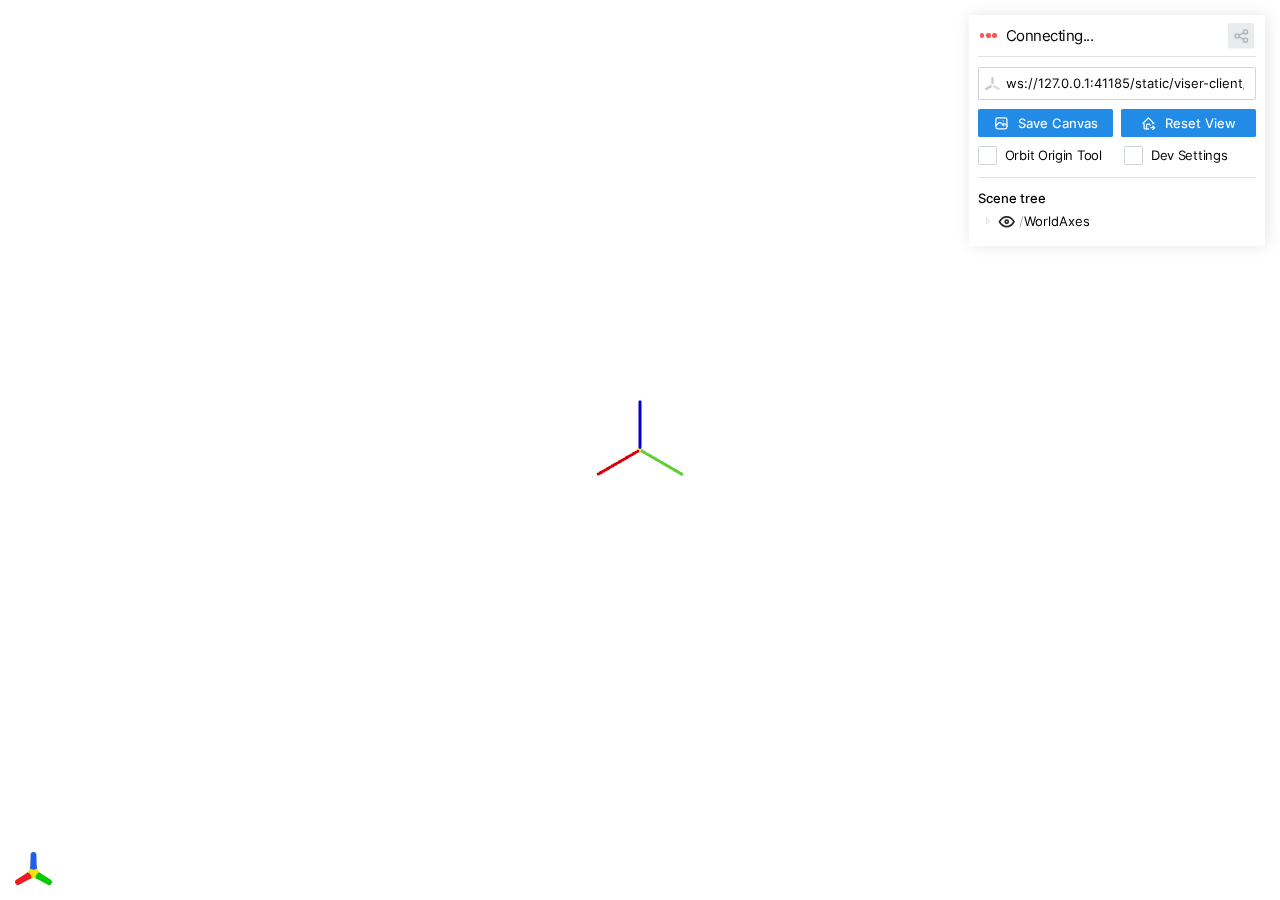
<file: static/viser-client/index.html>
<!doctype html>
<html lang="en">
  <head>
    <meta charset="utf-8" />
    <link rel="icon" href="./logo.svg" />
    <meta name="viewport" content="width=device-width, initial-scale=1" />
    <meta name="theme-color" content="#000000" />
    <meta name="description" content="Viser client" />
    <!--
      manifest.json provides metadata used when your web app is installed on a
      user's mobile device or desktop. See https://developers.google.com/web/fundamentals/web-app-manifest/
    -->
    <link rel="manifest" href="./manifest.json" />
    <title>Viser</title>
    <script type="module" crossorigin src="./assets/index-H4DT9vxj.js"></script>
    <link rel="stylesheet" crossorigin href="./assets/index-BVvA0mmR.css">
  </head>
  <body>
    <noscript>You need to enable JavaScript to run this app.</noscript>
    <div id="root"></div>
  </body>
</html>
</file>
<file: static/viser-client/assets/index-BVvA0mmR.css>
:root{color-scheme:var(--mantine-color-scheme)}*,*:before,*:after{box-sizing:border-box}input,button,textarea,select{font:inherit}button,select{text-transform:none}body{margin:0;font-family:var(--mantine-font-family);font-size:var(--mantine-font-size-md);line-height:var(--mantine-line-height);background-color:var(--mantine-color-body);color:var(--mantine-color-text);-webkit-font-smoothing:var(--mantine-webkit-font-smoothing);-moz-osx-font-smoothing:var(--mantine-moz-font-smoothing)}@media screen and (max-device-width: 31.25em){body{-webkit-text-size-adjust:100%}}@media (prefers-reduced-motion: reduce){[data-respect-reduced-motion] [data-reduce-motion]{transition:none;animation:none}}[data-mantine-color-scheme=light] .mantine-light-hidden,[data-mantine-color-scheme=dark] .mantine-dark-hidden{display:none}.mantine-focus-auto:focus-visible{outline:2px solid var(--mantine-primary-color-filled);outline-offset:calc(.125rem * var(--mantine-scale))}.mantine-focus-always:focus{outline:2px solid var(--mantine-primary-color-filled);outline-offset:calc(.125rem * var(--mantine-scale))}.mantine-focus-never:focus{outline:none}.mantine-active:active{transform:translateY(calc(.0625rem * var(--mantine-scale)))}fieldset:disabled .mantine-active:active{transform:none}:where([dir=rtl]) .mantine-rotate-rtl{transform:rotate(180deg)}:root{--mantine-z-index-app: 100;--mantine-z-index-modal: 200;--mantine-z-index-popover: 300;--mantine-z-index-overlay: 400;--mantine-z-index-max: 9999;--mantine-scale: 1;--mantine-cursor-type: default;--mantine-webkit-font-smoothing: antialiased;--mantine-moz-font-smoothing: grayscale;--mantine-color-white: #fff;--mantine-color-black: #000;--mantine-line-height: 1.55;--mantine-font-family: -apple-system, BlinkMacSystemFont, Segoe UI, Roboto, Helvetica, Arial, sans-serif, Apple Color Emoji, Segoe UI Emoji;--mantine-font-family-monospace: ui-monospace, SFMono-Regular, Menlo, Monaco, Consolas, Liberation Mono, Courier New, monospace;--mantine-font-family-headings: -apple-system, BlinkMacSystemFont, Segoe UI, Roboto, Helvetica, Arial, sans-serif, Apple Color Emoji, Segoe UI Emoji;--mantine-heading-font-weight: 700;--mantine-heading-text-wrap: wrap;--mantine-radius-default: calc(.25rem * var(--mantine-scale));--mantine-primary-color-filled: var(--mantine-color-blue-filled);--mantine-primary-color-filled-hover: var(--mantine-color-blue-filled-hover);--mantine-primary-color-light: var(--mantine-color-blue-light);--mantine-primary-color-light-hover: var(--mantine-color-blue-light-hover);--mantine-primary-color-light-color: var(--mantine-color-blue-light-color);--mantine-breakpoint-xs: 36em;--mantine-breakpoint-sm: 48em;--mantine-breakpoint-md: 62em;--mantine-breakpoint-lg: 75em;--mantine-breakpoint-xl: 88em;--mantine-spacing-xs: calc(.625rem * var(--mantine-scale));--mantine-spacing-sm: calc(.75rem * var(--mantine-scale));--mantine-spacing-md: calc(1rem * var(--mantine-scale));--mantine-spacing-lg: calc(1.25rem * var(--mantine-scale));--mantine-spacing-xl: calc(2rem * var(--mantine-scale));--mantine-font-size-xs: calc(.75rem * var(--mantine-scale));--mantine-font-size-sm: calc(.875rem * var(--mantine-scale));--mantine-font-size-md: calc(1rem * var(--mantine-scale));--mantine-font-size-lg: calc(1.125rem * var(--mantine-scale));--mantine-font-size-xl: calc(1.25rem * var(--mantine-scale));--mantine-line-height-xs: 1.4;--mantine-line-height-sm: 1.45;--mantine-line-height-md: 1.55;--mantine-line-height-lg: 1.6;--mantine-line-height-xl: 1.65;--mantine-shadow-xs: 0 calc(.0625rem * var(--mantine-scale)) calc(.1875rem * var(--mantine-scale)) rgba(0, 0, 0, .05), 0 calc(.0625rem * var(--mantine-scale)) calc(.125rem * var(--mantine-scale)) rgba(0, 0, 0, .1);--mantine-shadow-sm: 0 calc(.0625rem * var(--mantine-scale)) calc(.1875rem * var(--mantine-scale)) rgba(0, 0, 0, .05), rgba(0, 0, 0, .05) 0 calc(.625rem * var(--mantine-scale)) calc(.9375rem * var(--mantine-scale)) calc(-.3125rem * var(--mantine-scale)), rgba(0, 0, 0, .04) 0 calc(.4375rem * var(--mantine-scale)) calc(.4375rem * var(--mantine-scale)) calc(-.3125rem * var(--mantine-scale));--mantine-shadow-md: 0 calc(.0625rem * var(--mantine-scale)) calc(.1875rem * var(--mantine-scale)) rgba(0, 0, 0, .05), rgba(0, 0, 0, .05) 0 calc(1.25rem * var(--mantine-scale)) calc(1.5625rem * var(--mantine-scale)) calc(-.3125rem * var(--mantine-scale)), rgba(0, 0, 0, .04) 0 calc(.625rem * var(--mantine-scale)) calc(.625rem * var(--mantine-scale)) calc(-.3125rem * var(--mantine-scale));--mantine-shadow-lg: 0 calc(.0625rem * var(--mantine-scale)) calc(.1875rem * var(--mantine-scale)) rgba(0, 0, 0, .05), rgba(0, 0, 0, .05) 0 calc(1.75rem * var(--mantine-scale)) calc(1.4375rem * var(--mantine-scale)) calc(-.4375rem * var(--mantine-scale)), rgba(0, 0, 0, .04) 0 calc(.75rem * var(--mantine-scale)) calc(.75rem * var(--mantine-scale)) calc(-.4375rem * var(--mantine-scale));--mantine-shadow-xl: 0 calc(.0625rem * var(--mantine-scale)) calc(.1875rem * var(--mantine-scale)) rgba(0, 0, 0, .05), rgba(0, 0, 0, .05) 0 calc(2.25rem * var(--mantine-scale)) calc(1.75rem * var(--mantine-scale)) calc(-.4375rem * var(--mantine-scale)), rgba(0, 0, 0, .04) 0 calc(1.0625rem * var(--mantine-scale)) calc(1.0625rem * var(--mantine-scale)) calc(-.4375rem * var(--mantine-scale));--mantine-radius-xs: calc(.125rem * var(--mantine-scale));--mantine-radius-sm: calc(.25rem * var(--mantine-scale));--mantine-radius-md: calc(.5rem * var(--mantine-scale));--mantine-radius-lg: calc(1rem * var(--mantine-scale));--mantine-radius-xl: calc(2rem * var(--mantine-scale));--mantine-primary-color-0: var(--mantine-color-blue-0);--mantine-primary-color-1: var(--mantine-color-blue-1);--mantine-primary-color-2: var(--mantine-color-blue-2);--mantine-primary-color-3: var(--mantine-color-blue-3);--mantine-primary-color-4: var(--mantine-color-blue-4);--mantine-primary-color-5: var(--mantine-color-blue-5);--mantine-primary-color-6: var(--mantine-color-blue-6);--mantine-primary-color-7: var(--mantine-color-blue-7);--mantine-primary-color-8: var(--mantine-color-blue-8);--mantine-primary-color-9: var(--mantine-color-blue-9);--mantine-color-dark-0: #c9c9c9;--mantine-color-dark-1: #b8b8b8;--mantine-color-dark-2: #828282;--mantine-color-dark-3: #696969;--mantine-color-dark-4: #424242;--mantine-color-dark-5: #3b3b3b;--mantine-color-dark-6: #2e2e2e;--mantine-color-dark-7: #242424;--mantine-color-dark-8: #1f1f1f;--mantine-color-dark-9: #141414;--mantine-color-gray-0: #f8f9fa;--mantine-color-gray-1: #f1f3f5;--mantine-color-gray-2: #e9ecef;--mantine-color-gray-3: #dee2e6;--mantine-color-gray-4: #ced4da;--mantine-color-gray-5: #adb5bd;--mantine-color-gray-6: #868e96;--mantine-color-gray-7: #495057;--mantine-color-gray-8: #343a40;--mantine-color-gray-9: #212529;--mantine-color-red-0: #fff5f5;--mantine-color-red-1: #ffe3e3;--mantine-color-red-2: #ffc9c9;--mantine-color-red-3: #ffa8a8;--mantine-color-red-4: #ff8787;--mantine-color-red-5: #ff6b6b;--mantine-color-red-6: #fa5252;--mantine-color-red-7: #f03e3e;--mantine-color-red-8: #e03131;--mantine-color-red-9: #c92a2a;--mantine-color-pink-0: #fff0f6;--mantine-color-pink-1: #ffdeeb;--mantine-color-pink-2: #fcc2d7;--mantine-color-pink-3: #faa2c1;--mantine-color-pink-4: #f783ac;--mantine-color-pink-5: #f06595;--mantine-color-pink-6: #e64980;--mantine-color-pink-7: #d6336c;--mantine-color-pink-8: #c2255c;--mantine-color-pink-9: #a61e4d;--mantine-color-grape-0: #f8f0fc;--mantine-color-grape-1: #f3d9fa;--mantine-color-grape-2: #eebefa;--mantine-color-grape-3: #e599f7;--mantine-color-grape-4: #da77f2;--mantine-color-grape-5: #cc5de8;--mantine-color-grape-6: #be4bdb;--mantine-color-grape-7: #ae3ec9;--mantine-color-grape-8: #9c36b5;--mantine-color-grape-9: #862e9c;--mantine-color-violet-0: #f3f0ff;--mantine-color-violet-1: #e5dbff;--mantine-color-violet-2: #d0bfff;--mantine-color-violet-3: #b197fc;--mantine-color-violet-4: #9775fa;--mantine-color-violet-5: #845ef7;--mantine-color-violet-6: #7950f2;--mantine-color-violet-7: #7048e8;--mantine-color-violet-8: #6741d9;--mantine-color-violet-9: #5f3dc4;--mantine-color-indigo-0: #edf2ff;--mantine-color-indigo-1: #dbe4ff;--mantine-color-indigo-2: #bac8ff;--mantine-color-indigo-3: #91a7ff;--mantine-color-indigo-4: #748ffc;--mantine-color-indigo-5: #5c7cfa;--mantine-color-indigo-6: #4c6ef5;--mantine-color-indigo-7: #4263eb;--mantine-color-indigo-8: #3b5bdb;--mantine-color-indigo-9: #364fc7;--mantine-color-blue-0: #e7f5ff;--mantine-color-blue-1: #d0ebff;--mantine-color-blue-2: #a5d8ff;--mantine-color-blue-3: #74c0fc;--mantine-color-blue-4: #4dabf7;--mantine-color-blue-5: #339af0;--mantine-color-blue-6: #228be6;--mantine-color-blue-7: #1c7ed6;--mantine-color-blue-8: #1971c2;--mantine-color-blue-9: #1864ab;--mantine-color-cyan-0: #e3fafc;--mantine-color-cyan-1: #c5f6fa;--mantine-color-cyan-2: #99e9f2;--mantine-color-cyan-3: #66d9e8;--mantine-color-cyan-4: #3bc9db;--mantine-color-cyan-5: #22b8cf;--mantine-color-cyan-6: #15aabf;--mantine-color-cyan-7: #1098ad;--mantine-color-cyan-8: #0c8599;--mantine-color-cyan-9: #0b7285;--mantine-color-teal-0: #e6fcf5;--mantine-color-teal-1: #c3fae8;--mantine-color-teal-2: #96f2d7;--mantine-color-teal-3: #63e6be;--mantine-color-teal-4: #38d9a9;--mantine-color-teal-5: #20c997;--mantine-color-teal-6: #12b886;--mantine-color-teal-7: #0ca678;--mantine-color-teal-8: #099268;--mantine-color-teal-9: #087f5b;--mantine-color-green-0: #ebfbee;--mantine-color-green-1: #d3f9d8;--mantine-color-green-2: #b2f2bb;--mantine-color-green-3: #8ce99a;--mantine-color-green-4: #69db7c;--mantine-color-green-5: #51cf66;--mantine-color-green-6: #40c057;--mantine-color-green-7: #37b24d;--mantine-color-green-8: #2f9e44;--mantine-color-green-9: #2b8a3e;--mantine-color-lime-0: #f4fce3;--mantine-color-lime-1: #e9fac8;--mantine-color-lime-2: #d8f5a2;--mantine-color-lime-3: #c0eb75;--mantine-color-lime-4: #a9e34b;--mantine-color-lime-5: #94d82d;--mantine-color-lime-6: #82c91e;--mantine-color-lime-7: #74b816;--mantine-color-lime-8: #66a80f;--mantine-color-lime-9: #5c940d;--mantine-color-yellow-0: #fff9db;--mantine-color-yellow-1: #fff3bf;--mantine-color-yellow-2: #ffec99;--mantine-color-yellow-3: #ffe066;--mantine-color-yellow-4: #ffd43b;--mantine-color-yellow-5: #fcc419;--mantine-color-yellow-6: #fab005;--mantine-color-yellow-7: #f59f00;--mantine-color-yellow-8: #f08c00;--mantine-color-yellow-9: #e67700;--mantine-color-orange-0: #fff4e6;--mantine-color-orange-1: #ffe8cc;--mantine-color-orange-2: #ffd8a8;--mantine-color-orange-3: #ffc078;--mantine-color-orange-4: #ffa94d;--mantine-color-orange-5: #ff922b;--mantine-color-orange-6: #fd7e14;--mantine-color-orange-7: #f76707;--mantine-color-orange-8: #e8590c;--mantine-color-orange-9: #d9480f;--mantine-h1-font-size: calc(2.125rem * var(--mantine-scale));--mantine-h1-line-height: 1.3;--mantine-h1-font-weight: 700;--mantine-h2-font-size: calc(1.625rem * var(--mantine-scale));--mantine-h2-line-height: 1.35;--mantine-h2-font-weight: 700;--mantine-h3-font-size: calc(1.375rem * var(--mantine-scale));--mantine-h3-line-height: 1.4;--mantine-h3-font-weight: 700;--mantine-h4-font-size: calc(1.125rem * var(--mantine-scale));--mantine-h4-line-height: 1.45;--mantine-h4-font-weight: 700;--mantine-h5-font-size: calc(1rem * var(--mantine-scale));--mantine-h5-line-height: 1.5;--mantine-h5-font-weight: 700;--mantine-h6-font-size: calc(.875rem * var(--mantine-scale));--mantine-h6-line-height: 1.5;--mantine-h6-font-weight: 700}:root[data-mantine-color-scheme=dark]{--mantine-color-scheme: dark;--mantine-primary-color-contrast: var(--mantine-color-white);--mantine-color-bright: var(--mantine-color-white);--mantine-color-text: var(--mantine-color-dark-0);--mantine-color-body: var(--mantine-color-dark-7);--mantine-color-error: var(--mantine-color-red-8);--mantine-color-placeholder: var(--mantine-color-dark-3);--mantine-color-anchor: var(--mantine-color-blue-4);--mantine-color-default: var(--mantine-color-dark-6);--mantine-color-default-hover: var(--mantine-color-dark-5);--mantine-color-default-color: var(--mantine-color-white);--mantine-color-default-border: var(--mantine-color-dark-4);--mantine-color-dimmed: var(--mantine-color-dark-2);--mantine-color-disabled: var(--mantine-color-dark-6);--mantine-color-disabled-color: var(--mantine-color-dark-3);--mantine-color-disabled-border: var(--mantine-color-dark-4);--mantine-color-dark-text: var(--mantine-color-dark-4);--mantine-color-dark-filled: var(--mantine-color-dark-8);--mantine-color-dark-filled-hover: var(--mantine-color-dark-9);--mantine-color-dark-light: rgba(46, 46, 46, .15);--mantine-color-dark-light-hover: rgba(46, 46, 46, .2);--mantine-color-dark-light-color: var(--mantine-color-dark-3);--mantine-color-dark-outline: var(--mantine-color-dark-4);--mantine-color-dark-outline-hover: rgba(66, 66, 66, .05);--mantine-color-gray-text: var(--mantine-color-gray-4);--mantine-color-gray-filled: var(--mantine-color-gray-8);--mantine-color-gray-filled-hover: var(--mantine-color-gray-9);--mantine-color-gray-light: rgba(134, 142, 150, .15);--mantine-color-gray-light-hover: rgba(134, 142, 150, .2);--mantine-color-gray-light-color: var(--mantine-color-gray-3);--mantine-color-gray-outline: var(--mantine-color-gray-4);--mantine-color-gray-outline-hover: rgba(206, 212, 218, .05);--mantine-color-red-text: var(--mantine-color-red-4);--mantine-color-red-filled: var(--mantine-color-red-8);--mantine-color-red-filled-hover: var(--mantine-color-red-9);--mantine-color-red-light: rgba(250, 82, 82, .15);--mantine-color-red-light-hover: rgba(250, 82, 82, .2);--mantine-color-red-light-color: var(--mantine-color-red-3);--mantine-color-red-outline: var(--mantine-color-red-4);--mantine-color-red-outline-hover: rgba(255, 135, 135, .05);--mantine-color-pink-text: var(--mantine-color-pink-4);--mantine-color-pink-filled: var(--mantine-color-pink-8);--mantine-color-pink-filled-hover: var(--mantine-color-pink-9);--mantine-color-pink-light: rgba(230, 73, 128, .15);--mantine-color-pink-light-hover: rgba(230, 73, 128, .2);--mantine-color-pink-light-color: var(--mantine-color-pink-3);--mantine-color-pink-outline: var(--mantine-color-pink-4);--mantine-color-pink-outline-hover: rgba(247, 131, 172, .05);--mantine-color-grape-text: var(--mantine-color-grape-4);--mantine-color-grape-filled: var(--mantine-color-grape-8);--mantine-color-grape-filled-hover: var(--mantine-color-grape-9);--mantine-color-grape-light: rgba(190, 75, 219, .15);--mantine-color-grape-light-hover: rgba(190, 75, 219, .2);--mantine-color-grape-light-color: var(--mantine-color-grape-3);--mantine-color-grape-outline: var(--mantine-color-grape-4);--mantine-color-grape-outline-hover: rgba(218, 119, 242, .05);--mantine-color-violet-text: var(--mantine-color-violet-4);--mantine-color-violet-filled: var(--mantine-color-violet-8);--mantine-color-violet-filled-hover: var(--mantine-color-violet-9);--mantine-color-violet-light: rgba(121, 80, 242, .15);--mantine-color-violet-light-hover: rgba(121, 80, 242, .2);--mantine-color-violet-light-color: var(--mantine-color-violet-3);--mantine-color-violet-outline: var(--mantine-color-violet-4);--mantine-color-violet-outline-hover: rgba(151, 117, 250, .05);--mantine-color-indigo-text: var(--mantine-color-indigo-4);--mantine-color-indigo-filled: var(--mantine-color-indigo-8);--mantine-color-indigo-filled-hover: var(--mantine-color-indigo-9);--mantine-color-indigo-light: rgba(76, 110, 245, .15);--mantine-color-indigo-light-hover: rgba(76, 110, 245, .2);--mantine-color-indigo-light-color: var(--mantine-color-indigo-3);--mantine-color-indigo-outline: var(--mantine-color-indigo-4);--mantine-color-indigo-outline-hover: rgba(116, 143, 252, .05);--mantine-color-blue-text: var(--mantine-color-blue-4);--mantine-color-blue-filled: var(--mantine-color-blue-8);--mantine-color-blue-filled-hover: var(--mantine-color-blue-9);--mantine-color-blue-light: rgba(34, 139, 230, .15);--mantine-color-blue-light-hover: rgba(34, 139, 230, .2);--mantine-color-blue-light-color: var(--mantine-color-blue-3);--mantine-color-blue-outline: var(--mantine-color-blue-4);--mantine-color-blue-outline-hover: rgba(77, 171, 247, .05);--mantine-color-cyan-text: var(--mantine-color-cyan-4);--mantine-color-cyan-filled: var(--mantine-color-cyan-8);--mantine-color-cyan-filled-hover: var(--mantine-color-cyan-9);--mantine-color-cyan-light: rgba(21, 170, 191, .15);--mantine-color-cyan-light-hover: rgba(21, 170, 191, .2);--mantine-color-cyan-light-color: var(--mantine-color-cyan-3);--mantine-color-cyan-outline: var(--mantine-color-cyan-4);--mantine-color-cyan-outline-hover: rgba(59, 201, 219, .05);--mantine-color-teal-text: var(--mantine-color-teal-4);--mantine-color-teal-filled: var(--mantine-color-teal-8);--mantine-color-teal-filled-hover: var(--mantine-color-teal-9);--mantine-color-teal-light: rgba(18, 184, 134, .15);--mantine-color-teal-light-hover: rgba(18, 184, 134, .2);--mantine-color-teal-light-color: var(--mantine-color-teal-3);--mantine-color-teal-outline: var(--mantine-color-teal-4);--mantine-color-teal-outline-hover: rgba(56, 217, 169, .05);--mantine-color-green-text: var(--mantine-color-green-4);--mantine-color-green-filled: var(--mantine-color-green-8);--mantine-color-green-filled-hover: var(--mantine-color-green-9);--mantine-color-green-light: rgba(64, 192, 87, .15);--mantine-color-green-light-hover: rgba(64, 192, 87, .2);--mantine-color-green-light-color: var(--mantine-color-green-3);--mantine-color-green-outline: var(--mantine-color-green-4);--mantine-color-green-outline-hover: rgba(105, 219, 124, .05);--mantine-color-lime-text: var(--mantine-color-lime-4);--mantine-color-lime-filled: var(--mantine-color-lime-8);--mantine-color-lime-filled-hover: var(--mantine-color-lime-9);--mantine-color-lime-light: rgba(130, 201, 30, .15);--mantine-color-lime-light-hover: rgba(130, 201, 30, .2);--mantine-color-lime-light-color: var(--mantine-color-lime-3);--mantine-color-lime-outline: var(--mantine-color-lime-4);--mantine-color-lime-outline-hover: rgba(169, 227, 75, .05);--mantine-color-yellow-text: var(--mantine-color-yellow-4);--mantine-color-yellow-filled: var(--mantine-color-yellow-8);--mantine-color-yellow-filled-hover: var(--mantine-color-yellow-9);--mantine-color-yellow-light: rgba(250, 176, 5, .15);--mantine-color-yellow-light-hover: rgba(250, 176, 5, .2);--mantine-color-yellow-light-color: var(--mantine-color-yellow-3);--mantine-color-yellow-outline: var(--mantine-color-yellow-4);--mantine-color-yellow-outline-hover: rgba(255, 212, 59, .05);--mantine-color-orange-text: var(--mantine-color-orange-4);--mantine-color-orange-filled: var(--mantine-color-orange-8);--mantine-color-orange-filled-hover: var(--mantine-color-orange-9);--mantine-color-orange-light: rgba(253, 126, 20, .15);--mantine-color-orange-light-hover: rgba(253, 126, 20, .2);--mantine-color-orange-light-color: var(--mantine-color-orange-3);--mantine-color-orange-outline: var(--mantine-color-orange-4);--mantine-color-orange-outline-hover: rgba(255, 169, 77, .05)}:root[data-mantine-color-scheme=light]{--mantine-color-scheme: light;--mantine-primary-color-contrast: var(--mantine-color-white);--mantine-color-bright: var(--mantine-color-black);--mantine-color-text: #000;--mantine-color-body: #fff;--mantine-color-error: var(--mantine-color-red-6);--mantine-color-placeholder: var(--mantine-color-gray-5);--mantine-color-anchor: var(--mantine-color-blue-6);--mantine-color-default: var(--mantine-color-white);--mantine-color-default-hover: var(--mantine-color-gray-0);--mantine-color-default-color: var(--mantine-color-black);--mantine-color-default-border: var(--mantine-color-gray-4);--mantine-color-dimmed: var(--mantine-color-gray-6);--mantine-color-disabled: var(--mantine-color-gray-2);--mantine-color-disabled-color: var(--mantine-color-gray-5);--mantine-color-disabled-border: var(--mantine-color-gray-3);--mantine-color-dark-text: var(--mantine-color-dark-filled);--mantine-color-dark-filled: var(--mantine-color-dark-6);--mantine-color-dark-filled-hover: var(--mantine-color-dark-7);--mantine-color-dark-light: rgba(46, 46, 46, .1);--mantine-color-dark-light-hover: rgba(46, 46, 46, .12);--mantine-color-dark-light-color: var(--mantine-color-dark-6);--mantine-color-dark-outline: var(--mantine-color-dark-6);--mantine-color-dark-outline-hover: rgba(46, 46, 46, .05);--mantine-color-gray-text: var(--mantine-color-gray-filled);--mantine-color-gray-filled: var(--mantine-color-gray-6);--mantine-color-gray-filled-hover: var(--mantine-color-gray-7);--mantine-color-gray-light: rgba(134, 142, 150, .1);--mantine-color-gray-light-hover: rgba(134, 142, 150, .12);--mantine-color-gray-light-color: var(--mantine-color-gray-6);--mantine-color-gray-outline: var(--mantine-color-gray-6);--mantine-color-gray-outline-hover: rgba(134, 142, 150, .05);--mantine-color-red-text: var(--mantine-color-red-filled);--mantine-color-red-filled: var(--mantine-color-red-6);--mantine-color-red-filled-hover: var(--mantine-color-red-7);--mantine-color-red-light: rgba(250, 82, 82, .1);--mantine-color-red-light-hover: rgba(250, 82, 82, .12);--mantine-color-red-light-color: var(--mantine-color-red-6);--mantine-color-red-outline: var(--mantine-color-red-6);--mantine-color-red-outline-hover: rgba(250, 82, 82, .05);--mantine-color-pink-text: var(--mantine-color-pink-filled);--mantine-color-pink-filled: var(--mantine-color-pink-6);--mantine-color-pink-filled-hover: var(--mantine-color-pink-7);--mantine-color-pink-light: rgba(230, 73, 128, .1);--mantine-color-pink-light-hover: rgba(230, 73, 128, .12);--mantine-color-pink-light-color: var(--mantine-color-pink-6);--mantine-color-pink-outline: var(--mantine-color-pink-6);--mantine-color-pink-outline-hover: rgba(230, 73, 128, .05);--mantine-color-grape-text: var(--mantine-color-grape-filled);--mantine-color-grape-filled: var(--mantine-color-grape-6);--mantine-color-grape-filled-hover: var(--mantine-color-grape-7);--mantine-color-grape-light: rgba(190, 75, 219, .1);--mantine-color-grape-light-hover: rgba(190, 75, 219, .12);--mantine-color-grape-light-color: var(--mantine-color-grape-6);--mantine-color-grape-outline: var(--mantine-color-grape-6);--mantine-color-grape-outline-hover: rgba(190, 75, 219, .05);--mantine-color-violet-text: var(--mantine-color-violet-filled);--mantine-color-violet-filled: var(--mantine-color-violet-6);--mantine-color-violet-filled-hover: var(--mantine-color-violet-7);--mantine-color-violet-light: rgba(121, 80, 242, .1);--mantine-color-violet-light-hover: rgba(121, 80, 242, .12);--mantine-color-violet-light-color: var(--mantine-color-violet-6);--mantine-color-violet-outline: var(--mantine-color-violet-6);--mantine-color-violet-outline-hover: rgba(121, 80, 242, .05);--mantine-color-indigo-text: var(--mantine-color-indigo-filled);--mantine-color-indigo-filled: var(--mantine-color-indigo-6);--mantine-color-indigo-filled-hover: var(--mantine-color-indigo-7);--mantine-color-indigo-light: rgba(76, 110, 245, .1);--mantine-color-indigo-light-hover: rgba(76, 110, 245, .12);--mantine-color-indigo-light-color: var(--mantine-color-indigo-6);--mantine-color-indigo-outline: var(--mantine-color-indigo-6);--mantine-color-indigo-outline-hover: rgba(76, 110, 245, .05);--mantine-color-blue-text: var(--mantine-color-blue-filled);--mantine-color-blue-filled: var(--mantine-color-blue-6);--mantine-color-blue-filled-hover: var(--mantine-color-blue-7);--mantine-color-blue-light: rgba(34, 139, 230, .1);--mantine-color-blue-light-hover: rgba(34, 139, 230, .12);--mantine-color-blue-light-color: var(--mantine-color-blue-6);--mantine-color-blue-outline: var(--mantine-color-blue-6);--mantine-color-blue-outline-hover: rgba(34, 139, 230, .05);--mantine-color-cyan-text: var(--mantine-color-cyan-filled);--mantine-color-cyan-filled: var(--mantine-color-cyan-6);--mantine-color-cyan-filled-hover: var(--mantine-color-cyan-7);--mantine-color-cyan-light: rgba(21, 170, 191, .1);--mantine-color-cyan-light-hover: rgba(21, 170, 191, .12);--mantine-color-cyan-light-color: var(--mantine-color-cyan-6);--mantine-color-cyan-outline: var(--mantine-color-cyan-6);--mantine-color-cyan-outline-hover: rgba(21, 170, 191, .05);--mantine-color-teal-text: var(--mantine-color-teal-filled);--mantine-color-teal-filled: var(--mantine-color-teal-6);--mantine-color-teal-filled-hover: var(--mantine-color-teal-7);--mantine-color-teal-light: rgba(18, 184, 134, .1);--mantine-color-teal-light-hover: rgba(18, 184, 134, .12);--mantine-color-teal-light-color: var(--mantine-color-teal-6);--mantine-color-teal-outline: var(--mantine-color-teal-6);--mantine-color-teal-outline-hover: rgba(18, 184, 134, .05);--mantine-color-green-text: var(--mantine-color-green-filled);--mantine-color-green-filled: var(--mantine-color-green-6);--mantine-color-green-filled-hover: var(--mantine-color-green-7);--mantine-color-green-light: rgba(64, 192, 87, .1);--mantine-color-green-light-hover: rgba(64, 192, 87, .12);--mantine-color-green-light-color: var(--mantine-color-green-6);--mantine-color-green-outline: var(--mantine-color-green-6);--mantine-color-green-outline-hover: rgba(64, 192, 87, .05);--mantine-color-lime-text: var(--mantine-color-lime-filled);--mantine-color-lime-filled: var(--mantine-color-lime-6);--mantine-color-lime-filled-hover: var(--mantine-color-lime-7);--mantine-color-lime-light: rgba(130, 201, 30, .1);--mantine-color-lime-light-hover: rgba(130, 201, 30, .12);--mantine-color-lime-light-color: var(--mantine-color-lime-6);--mantine-color-lime-outline: var(--mantine-color-lime-6);--mantine-color-lime-outline-hover: rgba(130, 201, 30, .05);--mantine-color-yellow-text: var(--mantine-color-yellow-filled);--mantine-color-yellow-filled: var(--mantine-color-yellow-6);--mantine-color-yellow-filled-hover: var(--mantine-color-yellow-7);--mantine-color-yellow-light: rgba(250, 176, 5, .1);--mantine-color-yellow-light-hover: rgba(250, 176, 5, .12);--mantine-color-yellow-light-color: var(--mantine-color-yellow-6);--mantine-color-yellow-outline: var(--mantine-color-yellow-6);--mantine-color-yellow-outline-hover: rgba(250, 176, 5, .05);--mantine-color-orange-text: var(--mantine-color-orange-filled);--mantine-color-orange-filled: var(--mantine-color-orange-6);--mantine-color-orange-filled-hover: var(--mantine-color-orange-7);--mantine-color-orange-light: rgba(253, 126, 20, .1);--mantine-color-orange-light-hover: rgba(253, 126, 20, .12);--mantine-color-orange-light-color: var(--mantine-color-orange-6);--mantine-color-orange-outline: var(--mantine-color-orange-6);--mantine-color-orange-outline-hover: rgba(253, 126, 20, .05)}.m_d57069b5{--scrollarea-scrollbar-size: calc(.75rem * var(--mantine-scale));position:relative;overflow:hidden}.m_d57069b5:where([data-autosize]) .m_b1336c6{min-width:min-content}.m_c0783ff9{scrollbar-width:none;overscroll-behavior:var(--scrollarea-over-scroll-behavior);-ms-overflow-style:none;-webkit-overflow-scrolling:touch;width:100%;height:100%}.m_c0783ff9::-webkit-scrollbar{display:none}.m_c0783ff9:where([data-scrollbars=xy],[data-scrollbars=y]):where([data-offset-scrollbars=xy],[data-offset-scrollbars=y],[data-offset-scrollbars=present]):where([data-vertical-hidden]){padding-inline-end:0;padding-inline-start:0}.m_c0783ff9:where([data-scrollbars=xy],[data-scrollbars=y]):where([data-offset-scrollbars=xy],[data-offset-scrollbars=y],[data-offset-scrollbars=present]):not([data-vertical-hidden]){padding-inline-end:var(--scrollarea-scrollbar-size);padding-inline-start:unset}.m_c0783ff9:where([data-scrollbars=xy],[data-scrollbars=x]):where([data-offset-scrollbars=xy],[data-offset-scrollbars=x],[data-offset-scrollbars=present]):where([data-horizontal-hidden]){padding-bottom:0}.m_c0783ff9:where([data-scrollbars=xy],[data-scrollbars=x]):where([data-offset-scrollbars=xy],[data-offset-scrollbars=x],[data-offset-scrollbars=present]):not([data-horizontal-hidden]){padding-bottom:var(--scrollarea-scrollbar-size)}.m_f8f631dd{min-width:100%;display:table}.m_c44ba933{-webkit-user-select:none;user-select:none;touch-action:none;box-sizing:border-box;transition:background-color .15s ease,opacity .15s ease;padding:calc(var(--scrollarea-scrollbar-size) / 5);display:flex;background-color:transparent;flex-direction:row}@media (hover: hover){:where([data-mantine-color-scheme=light]) .m_c44ba933:hover{background-color:var(--mantine-color-gray-0)}:where([data-mantine-color-scheme=light]) .m_c44ba933:hover>.m_d8b5e363{background-color:#00000080}:where([data-mantine-color-scheme=dark]) .m_c44ba933:hover{background-color:var(--mantine-color-dark-8)}:where([data-mantine-color-scheme=dark]) .m_c44ba933:hover>.m_d8b5e363{background-color:#ffffff80}}@media (hover: none){:where([data-mantine-color-scheme=light]) .m_c44ba933:active{background-color:var(--mantine-color-gray-0)}:where([data-mantine-color-scheme=light]) .m_c44ba933:active>.m_d8b5e363{background-color:#00000080}:where([data-mantine-color-scheme=dark]) .m_c44ba933:active{background-color:var(--mantine-color-dark-8)}:where([data-mantine-color-scheme=dark]) .m_c44ba933:active>.m_d8b5e363{background-color:#ffffff80}}.m_c44ba933:where([data-hidden],[data-state=hidden]){display:none}.m_c44ba933:where([data-orientation=vertical]){width:var(--scrollarea-scrollbar-size);top:0;bottom:var(--sa-corner-width);inset-inline-end:0}.m_c44ba933:where([data-orientation=horizontal]){height:var(--scrollarea-scrollbar-size);flex-direction:column;bottom:0;inset-inline-start:0;inset-inline-end:var(--sa-corner-width)}.m_d8b5e363{flex:1;border-radius:var(--scrollarea-scrollbar-size);position:relative;transition:background-color .15s ease;overflow:hidden;opacity:var(--thumb-opacity)}.m_d8b5e363:before{content:"";position:absolute;top:50%;left:50%;transform:translate(-50%,-50%);width:100%;height:100%;min-width:calc(2.75rem * var(--mantine-scale));min-height:calc(2.75rem * var(--mantine-scale))}:where([data-mantine-color-scheme=light]) .m_d8b5e363{background-color:#0006}:where([data-mantine-color-scheme=dark]) .m_d8b5e363{background-color:#fff6}.m_21657268{position:absolute;opacity:0;transition:opacity .15s ease;display:block;inset-inline-end:0;bottom:0}:where([data-mantine-color-scheme=light]) .m_21657268{background-color:var(--mantine-color-gray-0)}:where([data-mantine-color-scheme=dark]) .m_21657268{background-color:var(--mantine-color-dark-8)}.m_21657268:where([data-hovered]){opacity:1}.m_21657268:where([data-hidden]){display:none}.m_b1336c6{min-width:100%}.m_87cf2631{background-color:transparent;cursor:pointer;border:0;padding:0;appearance:none;font-size:var(--mantine-font-size-md);text-align:left;text-decoration:none;color:inherit;touch-action:manipulation;-webkit-tap-highlight-color:transparent}:where([dir=rtl]) .m_87cf2631{text-align:right}.m_515a97f8{border:0;clip:rect(0 0 0 0);height:calc(.0625rem * var(--mantine-scale));width:calc(.0625rem * var(--mantine-scale));margin:calc(-.0625rem * var(--mantine-scale));overflow:hidden;padding:0;position:absolute;white-space:nowrap}.m_1b7284a3{--paper-radius: var(--mantine-radius-default);outline:0;-webkit-tap-highlight-color:transparent;display:block;touch-action:manipulation;text-decoration:none;border-radius:var(--paper-radius);box-shadow:var(--paper-shadow);background-color:var(--mantine-color-body)}[data-mantine-color-scheme=light] .m_1b7284a3{--paper-border-color: var(--mantine-color-gray-3)}[data-mantine-color-scheme=dark] .m_1b7284a3{--paper-border-color: var(--mantine-color-dark-4)}.m_1b7284a3:where([data-with-border]){border:calc(.0625rem * var(--mantine-scale)) solid var(--paper-border-color)}.m_9814e45f{inset:0;position:absolute;background:var(--overlay-bg, rgba(0, 0, 0, .6));-webkit-backdrop-filter:var(--overlay-filter);backdrop-filter:var(--overlay-filter);border-radius:var(--overlay-radius, 0);z-index:var(--overlay-z-index)}.m_9814e45f:where([data-fixed]){position:fixed}.m_9814e45f:where([data-center]){display:flex;align-items:center;justify-content:center}.m_38a85659{position:absolute;border:1px solid var(--popover-border-color);padding:var(--mantine-spacing-sm) var(--mantine-spacing-md);box-shadow:var(--popover-shadow, none);border-radius:var(--popover-radius, var(--mantine-radius-default))}.m_38a85659:where([data-fixed]){position:fixed}.m_38a85659:focus{outline:none}:where([data-mantine-color-scheme=light]) .m_38a85659{--popover-border-color: var(--mantine-color-gray-2);background-color:var(--mantine-color-white)}:where([data-mantine-color-scheme=dark]) .m_38a85659{--popover-border-color: var(--mantine-color-dark-4);background-color:var(--mantine-color-dark-6)}.m_a31dc6c1{background-color:inherit;border:1px solid var(--popover-border-color);z-index:1}.m_3d7bc908{position:fixed;inset:0}.m_5ae2e3c{--loader-size-xs: calc(1.125rem * var(--mantine-scale));--loader-size-sm: calc(1.375rem * var(--mantine-scale));--loader-size-md: calc(2.25rem * var(--mantine-scale));--loader-size-lg: calc(2.75rem * var(--mantine-scale));--loader-size-xl: calc(3.625rem * var(--mantine-scale));--loader-size: var(--loader-size-md);--loader-color: var(--mantine-primary-color-filled)}@keyframes m_5d2b3b9d{0%{transform:scale(.6);opacity:0}50%,to{transform:scale(1)}}.m_7a2bd4cd{position:relative;width:var(--loader-size);height:var(--loader-size);display:flex;gap:calc(var(--loader-size) / 5)}.m_870bb79{flex:1;background:var(--loader-color);animation:m_5d2b3b9d 1.2s cubic-bezier(0,.5,.5,1) infinite;border-radius:calc(.125rem * var(--mantine-scale))}.m_870bb79:nth-of-type(1){animation-delay:-.24s}.m_870bb79:nth-of-type(2){animation-delay:-.12s}.m_870bb79:nth-of-type(3){animation-delay:0}@keyframes m_aac34a1{0%,to{transform:scale(1);opacity:1}50%{transform:scale(.6);opacity:.5}}.m_4e3f22d7{display:flex;justify-content:center;align-items:center;gap:calc(var(--loader-size) / 10);position:relative;width:var(--loader-size);height:var(--loader-size)}.m_870c4af{width:calc(var(--loader-size) / 3 - var(--loader-size) / 15);height:calc(var(--loader-size) / 3 - var(--loader-size) / 15);border-radius:50%;background:var(--loader-color);animation:m_aac34a1 .8s infinite linear}.m_870c4af:nth-child(2){animation-delay:.4s}@keyframes m_f8e89c4b{0%{transform:rotate(0)}to{transform:rotate(360deg)}}.m_b34414df{display:inline-block;width:var(--loader-size);height:var(--loader-size)}.m_b34414df:after{content:"";display:block;width:var(--loader-size);height:var(--loader-size);border-radius:calc(625rem * var(--mantine-scale));border-width:calc(var(--loader-size) / 8);border-style:solid;border-color:var(--loader-color) var(--loader-color) var(--loader-color) transparent;animation:m_f8e89c4b 1.2s linear infinite}.m_8d3f4000{--ai-size-xs: calc(1.125rem * var(--mantine-scale));--ai-size-sm: calc(1.375rem * var(--mantine-scale));--ai-size-md: calc(1.75rem * var(--mantine-scale));--ai-size-lg: calc(2.125rem * var(--mantine-scale));--ai-size-xl: calc(2.75rem * var(--mantine-scale));--ai-size-input-xs: calc(1.875rem * var(--mantine-scale));--ai-size-input-sm: calc(2.25rem * var(--mantine-scale));--ai-size-input-md: calc(2.625rem * var(--mantine-scale));--ai-size-input-lg: calc(3.125rem * var(--mantine-scale));--ai-size-input-xl: calc(3.75rem * var(--mantine-scale));--ai-size: var(--ai-size-md);--ai-color: var(--mantine-color-white);line-height:1;display:inline-flex;align-items:center;justify-content:center;position:relative;-webkit-user-select:none;user-select:none;overflow:hidden;width:var(--ai-size);height:var(--ai-size);min-width:var(--ai-size);min-height:var(--ai-size);border-radius:var(--ai-radius, var(--mantine-radius-default));background:var(--ai-bg, var(--mantine-primary-color-filled));color:var(--ai-color, var(--mantine-color-white));border:var(--ai-bd, calc(.0625rem * var(--mantine-scale)) solid transparent);cursor:pointer}@media (hover: hover){.m_8d3f4000:hover:where(:not([data-loading],:disabled,[data-disabled])){background-color:var(--ai-hover, var(--mantine-primary-color-filled-hover));color:var(--ai-hover-color, var(--ai-color))}}@media (hover: none){.m_8d3f4000:active:where(:not([data-loading],:disabled,[data-disabled])){background-color:var(--ai-hover, var(--mantine-primary-color-filled-hover));color:var(--ai-hover-color, var(--ai-color))}}.m_8d3f4000[data-loading]{cursor:not-allowed}.m_8d3f4000[data-loading] .m_8d3afb97{opacity:0;transform:translateY(100%)}.m_8d3f4000:where(:disabled:not([data-loading]),[data-disabled]:not([data-loading])){cursor:not-allowed;border:calc(.0625rem * var(--mantine-scale)) solid transparent;color:var(--mantine-color-disabled-color);background-color:var(--mantine-color-disabled)}.m_8d3f4000:where(:disabled:not([data-loading]),[data-disabled]:not([data-loading])):active{transform:none}.m_302b9fb1{inset:calc(-.0625rem * var(--mantine-scale));position:absolute;border-radius:var(--ai-radius, var(--mantine-radius-default));display:flex;align-items:center;justify-content:center}:where([data-mantine-color-scheme=light]) .m_302b9fb1{background-color:#ffffff26}:where([data-mantine-color-scheme=dark]) .m_302b9fb1{background-color:#00000026}.m_1a0f1b21{--ai-border-width: calc(.0625rem * var(--mantine-scale));display:flex}.m_1a0f1b21 :where(*):focus{position:relative;z-index:1}.m_1a0f1b21[data-orientation=horizontal]{flex-direction:row}.m_1a0f1b21[data-orientation=horizontal] .m_8d3f4000:not(:only-child):first-child,.m_1a0f1b21[data-orientation=horizontal] .m_437b6484:not(:only-child):first-child{border-end-end-radius:0;border-start-end-radius:0;border-inline-end-width:calc(var(--ai-border-width) / 2)}.m_1a0f1b21[data-orientation=horizontal] .m_8d3f4000:not(:only-child):last-child,.m_1a0f1b21[data-orientation=horizontal] .m_437b6484:not(:only-child):last-child{border-end-start-radius:0;border-start-start-radius:0;border-inline-start-width:calc(var(--ai-border-width) / 2)}.m_1a0f1b21[data-orientation=horizontal] .m_8d3f4000:not(:only-child):not(:first-child):not(:last-child),.m_1a0f1b21[data-orientation=horizontal] .m_437b6484:not(:only-child):not(:first-child):not(:last-child){border-radius:0;border-inline-width:calc(var(--ai-border-width) / 2)}.m_1a0f1b21[data-orientation=vertical]{flex-direction:column}.m_1a0f1b21[data-orientation=vertical] .m_8d3f4000:not(:only-child):first-child,.m_1a0f1b21[data-orientation=vertical] .m_437b6484:not(:only-child):first-child{border-end-start-radius:0;border-end-end-radius:0;border-bottom-width:calc(var(--ai-border-width) / 2)}.m_1a0f1b21[data-orientation=vertical] .m_8d3f4000:not(:only-child):last-child,.m_1a0f1b21[data-orientation=vertical] .m_437b6484:not(:only-child):last-child{border-start-start-radius:0;border-start-end-radius:0;border-top-width:calc(var(--ai-border-width) / 2)}.m_1a0f1b21[data-orientation=vertical] .m_8d3f4000:not(:only-child):not(:first-child):not(:last-child),.m_1a0f1b21[data-orientation=vertical] .m_437b6484:not(:only-child):not(:first-child):not(:last-child){border-radius:0;border-bottom-width:calc(var(--ai-border-width) / 2);border-top-width:calc(var(--ai-border-width) / 2)}.m_8d3afb97{display:flex;align-items:center;justify-content:center;transition:transform .15s ease,opacity .1s ease;width:100%;height:100%}.m_437b6484{--section-height-xs: calc(1.125rem * var(--mantine-scale));--section-height-sm: calc(1.375rem * var(--mantine-scale));--section-height-md: calc(1.75rem * var(--mantine-scale));--section-height-lg: calc(2.125rem * var(--mantine-scale));--section-height-xl: calc(2.75rem * var(--mantine-scale));--section-height-input-xs: calc(1.875rem * var(--mantine-scale));--section-height-input-sm: calc(2.25rem * var(--mantine-scale));--section-height-input-md: calc(2.625rem * var(--mantine-scale));--section-height-input-lg: calc(3.125rem * var(--mantine-scale));--section-height-input-xl: calc(3.75rem * var(--mantine-scale));--section-padding-x-xs: calc(.375rem * var(--mantine-scale));--section-padding-x-sm: calc(.5rem * var(--mantine-scale));--section-padding-x-md: calc(.625rem * var(--mantine-scale));--section-padding-x-lg: calc(.75rem * var(--mantine-scale));--section-padding-x-xl: calc(1rem * var(--mantine-scale));--section-height: var(--section-height-sm);--section-padding-x: var(--section-padding-x-sm);--section-color: var(--mantine-color-white);font-weight:600;width:auto;border-radius:var(--section-radius, var(--mantine-radius-default));font-size:var(--section-fz, var(--mantine-font-size-sm));background:var(--section-bg, var(--mantine-primary-color-filled));border:var(--section-bd, calc(.0625rem * var(--mantine-scale)) solid transparent);color:var(--section-color, var(--mantine-color-white));height:var(--section-height, var(--section-height-sm));padding-inline:var(--section-padding-x, var(--section-padding-x-sm));vertical-align:middle;line-height:1;display:inline-flex;align-items:center;justify-content:center}.m_86a44da5{--cb-size-xs: calc(1.125rem * var(--mantine-scale));--cb-size-sm: calc(1.375rem * var(--mantine-scale));--cb-size-md: calc(1.75rem * var(--mantine-scale));--cb-size-lg: calc(2.125rem * var(--mantine-scale));--cb-size-xl: calc(2.75rem * var(--mantine-scale));--cb-size: var(--cb-size-md);--cb-icon-size: 70%;--cb-radius: var(--mantine-radius-default);line-height:1;display:inline-flex;align-items:center;justify-content:center;position:relative;-webkit-user-select:none;user-select:none;width:var(--cb-size);height:var(--cb-size);min-width:var(--cb-size);min-height:var(--cb-size);border-radius:var(--cb-radius)}:where([data-mantine-color-scheme=light]) .m_86a44da5{color:var(--mantine-color-gray-7)}:where([data-mantine-color-scheme=dark]) .m_86a44da5{color:var(--mantine-color-dark-1)}.m_86a44da5[data-disabled],.m_86a44da5:disabled{cursor:not-allowed;opacity:.6}@media (hover: hover){:where([data-mantine-color-scheme=light]) .m_220c80f2:where(:not([data-disabled],:disabled)):hover{background-color:var(--mantine-color-gray-0)}:where([data-mantine-color-scheme=dark]) .m_220c80f2:where(:not([data-disabled],:disabled)):hover{background-color:var(--mantine-color-dark-6)}}@media (hover: none){:where([data-mantine-color-scheme=light]) .m_220c80f2:where(:not([data-disabled],:disabled)):active{background-color:var(--mantine-color-gray-0)}:where([data-mantine-color-scheme=dark]) .m_220c80f2:where(:not([data-disabled],:disabled)):active{background-color:var(--mantine-color-dark-6)}}.m_4081bf90{display:flex;flex-direction:row;flex-wrap:var(--group-wrap, wrap);justify-content:var(--group-justify, flex-start);align-items:var(--group-align, center);gap:var(--group-gap, var(--mantine-spacing-md))}.m_4081bf90:where([data-grow])>*{flex-grow:1;max-width:var(--group-child-width)}.m_615af6c9{line-height:1;padding:0;margin:0;font-weight:400;font-size:var(--mantine-font-size-md)}.m_b5489c3c{display:flex;justify-content:space-between;align-items:center;padding:var(--mb-padding, var(--mantine-spacing-md));padding-inline-end:calc(var(--mb-padding, var(--mantine-spacing-md)) - calc(.3125rem * var(--mantine-scale)));position:sticky;top:0;background-color:var(--mantine-color-body);z-index:1000;min-height:calc(3.75rem * var(--mantine-scale));transition:padding-inline-end .1s}.m_60c222c7{position:fixed;width:100%;top:0;bottom:0;z-index:var(--mb-z-index);pointer-events:none}.m_fd1ab0aa{pointer-events:all;box-shadow:var(--mb-shadow, var(--mantine-shadow-xl))}.m_fd1ab0aa [data-mantine-scrollbar]{z-index:1001}[data-offset-scrollbars] .m_fd1ab0aa:has([data-mantine-scrollbar]) .m_b5489c3c{padding-inline-end:calc(var(--mb-padding, var(--mantine-spacing-md)) + calc(.3125rem * var(--mantine-scale)))}.m_606cb269{margin-inline-start:auto}.m_5df29311{padding:var(--mb-padding, var(--mantine-spacing-md));padding-top:var(--mb-padding, var(--mantine-spacing-md))}.m_5df29311:where(:not(:only-child)){padding-top:0}.m_6c018570{position:relative;margin-top:var(--input-margin-top, 0rem);margin-bottom:var(--input-margin-bottom, 0rem);--input-height-xs: calc(1.875rem * var(--mantine-scale));--input-height-sm: calc(2.25rem * var(--mantine-scale));--input-height-md: calc(2.625rem * var(--mantine-scale));--input-height-lg: calc(3.125rem * var(--mantine-scale));--input-height-xl: calc(3.75rem * var(--mantine-scale));--input-padding-y-xs: calc(.3125rem * var(--mantine-scale));--input-padding-y-sm: calc(.375rem * var(--mantine-scale));--input-padding-y-md: calc(.5rem * var(--mantine-scale));--input-padding-y-lg: calc(.625rem * var(--mantine-scale));--input-padding-y-xl: calc(.8125rem * var(--mantine-scale));--input-height: var(--input-height-sm);--input-radius: var(--mantine-radius-default);--input-cursor: text;--input-text-align: left;--input-line-height: calc(var(--input-height) - calc(.125rem * var(--mantine-scale)));--input-padding: calc(var(--input-height) / 3);--input-padding-inline-start: var(--input-padding);--input-padding-inline-end: var(--input-padding);--input-placeholder-color: var(--mantine-color-placeholder);--input-color: var(--mantine-color-text);--input-disabled-bg: var(--mantine-color-disabled);--input-disabled-color: var(--mantine-color-disabled-color);--input-left-section-size: var(--input-left-section-width, calc(var(--input-height) - calc(.125rem * var(--mantine-scale))));--input-right-section-size: var( --input-right-section-width, calc(var(--input-height) - calc(.125rem * var(--mantine-scale))) );--input-size: var(--input-height);--section-y: calc(.0625rem * var(--mantine-scale));--left-section-start: calc(.0625rem * var(--mantine-scale));--left-section-border-radius: var(--input-radius) 0 0 var(--input-radius);--right-section-end: calc(.0625rem * var(--mantine-scale));--right-section-border-radius: 0 var(--input-radius) var(--input-radius) 0}.m_6c018570[data-variant=unstyled]{--input-padding: 0;--input-padding-y: 0;--input-padding-inline-start: 0;--input-padding-inline-end: 0}.m_6c018570[data-pointer]{--input-cursor: pointer}.m_6c018570[data-multiline]{--input-padding-y-xs: calc(.28125rem * var(--mantine-scale));--input-padding-y-sm: calc(.34375rem * var(--mantine-scale));--input-padding-y-md: calc(.4375rem * var(--mantine-scale));--input-padding-y-lg: calc(.59375rem * var(--mantine-scale));--input-padding-y-xl: calc(.8125rem * var(--mantine-scale));--input-size: auto;--input-line-height: var(--mantine-line-height)}.m_6c018570[data-with-left-section]{--input-padding-inline-start: var(--input-left-section-size)}.m_6c018570[data-with-right-section]{--input-padding-inline-end: var(--input-right-section-size)}.m_6c018570[data-size=xs] .m_6c018570[data-with-right-section]:has([data-combined-clear-section]){--input-padding-inline-end: calc(2.5625rem * var(--mantine-scale))}.m_6c018570[data-size=sm] .m_6c018570[data-with-right-section]:has([data-combined-clear-section]){--input-padding-inline-end: calc(3.125rem * var(--mantine-scale))}.m_6c018570[data-size=md] .m_6c018570[data-with-right-section]:has([data-combined-clear-section]){--input-padding-inline-end: calc(3.75rem * var(--mantine-scale))}.m_6c018570[data-size=lg] .m_6c018570[data-with-right-section]:has([data-combined-clear-section]){--input-padding-inline-end: calc(4.5rem * var(--mantine-scale))}.m_6c018570[data-size=xl] .m_6c018570[data-with-right-section]:has([data-combined-clear-section]){--input-padding-inline-end: calc(5.5625rem * var(--mantine-scale))}[data-mantine-color-scheme=light] .m_6c018570[data-variant=default]{--input-bd: var(--mantine-color-gray-4);--input-bg: var(--mantine-color-white);--input-bd-focus: var(--mantine-primary-color-filled)}[data-mantine-color-scheme=light] .m_6c018570[data-variant=filled]{--input-bd: transparent;--input-bg: var(--mantine-color-gray-1);--input-bd-focus: var(--mantine-primary-color-filled)}[data-mantine-color-scheme=light] .m_6c018570[data-variant=unstyled]{--input-bd: transparent;--input-bg: transparent;--input-bd-focus: transparent}[data-mantine-color-scheme=dark] .m_6c018570[data-variant=default]{--input-bd: var(--mantine-color-dark-4);--input-bg: var(--mantine-color-dark-6);--input-bd-focus: var(--mantine-primary-color-filled)}[data-mantine-color-scheme=dark] .m_6c018570[data-variant=filled]{--input-bd: transparent;--input-bg: var(--mantine-color-dark-5);--input-bd-focus: var(--mantine-primary-color-filled)}[data-mantine-color-scheme=dark] .m_6c018570[data-variant=unstyled]{--input-bd: transparent;--input-bg: transparent;--input-bd-focus: transparent}[data-mantine-color-scheme] .m_6c018570[data-error]:not([data-variant=unstyled]){--input-bd: var(--mantine-color-error)}[data-mantine-color-scheme] .m_6c018570[data-error]{--input-color: var(--mantine-color-error);--input-placeholder-color: var(--mantine-color-error);--input-section-color: var(--mantine-color-error)}:where([dir=rtl]) .m_6c018570{--input-text-align: right;--left-section-border-radius: 0 var(--input-radius) var(--input-radius) 0;--right-section-border-radius: var(--input-radius) 0 0 var(--input-radius)}.m_8fb7ebe7{-webkit-tap-highlight-color:transparent;appearance:none;resize:var(--input-resize, none);display:block;width:100%;transition:border-color .1s ease;text-align:var(--input-text-align);color:var(--input-color);border:calc(.0625rem * var(--mantine-scale)) solid var(--input-bd);background-color:var(--input-bg);font-family:var(--input-font-family, var(--mantine-font-family));height:var(--input-size);min-height:var(--input-height);line-height:var(--input-line-height);font-size:var(--_input-fz, var(--input-fz, var(--mantine-font-size-md)));border-radius:var(--input-radius);padding-inline-start:var(--input-padding-inline-start);padding-inline-end:var(--input-padding-inline-end);padding-top:var(--input-padding-y, 0rem);padding-bottom:var(--input-padding-y, 0rem);cursor:var(--input-cursor);overflow:var(--input-overflow)}.m_8fb7ebe7[data-no-overflow]{--input-overflow: hidden}.m_8fb7ebe7[data-monospace]{--input-font-family: var(--mantine-font-family-monospace);--_input-fz: calc(var(--input-fz) - calc(.125rem * var(--mantine-scale)))}.m_8fb7ebe7:focus,.m_8fb7ebe7:focus-within{outline:none;--input-bd: var(--input-bd-focus)}[data-error] .m_8fb7ebe7:focus,[data-error] .m_8fb7ebe7:focus-within{--input-bd: var(--mantine-color-error)}.m_8fb7ebe7::placeholder{color:var(--input-placeholder-color);opacity:1}.m_8fb7ebe7::-webkit-inner-spin-button,.m_8fb7ebe7::-webkit-outer-spin-button,.m_8fb7ebe7::-webkit-search-decoration,.m_8fb7ebe7::-webkit-search-cancel-button,.m_8fb7ebe7::-webkit-search-results-button,.m_8fb7ebe7::-webkit-search-results-decoration{appearance:none}.m_8fb7ebe7[type=number]{-moz-appearance:textfield}.m_8fb7ebe7:disabled,.m_8fb7ebe7[data-disabled]{cursor:not-allowed;opacity:.6;background-color:var(--input-disabled-bg);color:var(--input-disabled-color)}.m_8fb7ebe7:has(input:disabled){cursor:not-allowed;opacity:.6;background-color:var(--input-disabled-bg);color:var(--input-disabled-color)}.m_8fb7ebe7[readonly]{caret-color:transparent}.m_82577fc2{pointer-events:var(--section-pointer-events);position:absolute;z-index:1;inset-inline-start:var(--section-start);inset-inline-end:var(--section-end);bottom:var(--section-y);top:var(--section-y);display:flex;align-items:center;justify-content:center;width:var(--section-size);border-radius:var(--section-border-radius);color:var(--input-section-color, var(--mantine-color-dimmed))}.m_82577fc2[data-position=right]{--section-pointer-events: var(--input-right-section-pointer-events);--section-end: var(--right-section-end);--section-size: var(--input-right-section-size);--section-border-radius: var(--right-section-border-radius)}.m_6c018570[data-size=xs] .m_82577fc2[data-position=right]:has([data-combined-clear-section]){--section-size: calc(2.5625rem * var(--mantine-scale))}.m_6c018570[data-size=sm] .m_82577fc2[data-position=right]:has([data-combined-clear-section]){--section-size: calc(3.125rem * var(--mantine-scale))}.m_6c018570[data-size=md] .m_82577fc2[data-position=right]:has([data-combined-clear-section]){--section-size: calc(3.75rem * var(--mantine-scale))}.m_6c018570[data-size=lg] .m_82577fc2[data-position=right]:has([data-combined-clear-section]){--section-size: calc(4.5rem * var(--mantine-scale))}.m_6c018570[data-size=xl] .m_82577fc2[data-position=right]:has([data-combined-clear-section]){--section-size: calc(5.5625rem * var(--mantine-scale))}.m_82577fc2[data-position=left]{--section-pointer-events: var(--input-left-section-pointer-events);--section-start: var(--left-section-start);--section-size: var(--input-left-section-size);--section-border-radius: var(--left-section-border-radius)}.m_88bacfd0{color:var(--input-placeholder-color, var(--mantine-color-placeholder))}[data-error] .m_88bacfd0{--input-placeholder-color: var(--input-color, var(--mantine-color-placeholder))}.m_46b77525{line-height:var(--mantine-line-height)}.m_8fdc1311{display:inline-block;font-weight:500;overflow-wrap:break-word;cursor:default;-webkit-tap-highlight-color:transparent;font-size:var(--input-label-size, var(--mantine-font-size-sm))}.m_78a94662{color:var(--input-asterisk-color, var(--mantine-color-error))}.m_8f816625,.m_fe47ce59{word-wrap:break-word;line-height:1.2;display:block;margin:0;padding:0}.m_8f816625{color:var(--mantine-color-error);font-size:var(--input-error-size, calc(var(--mantine-font-size-sm) - calc(.125rem * var(--mantine-scale))))}.m_fe47ce59{color:var(--mantine-color-dimmed);font-size:var(--input-description-size, calc(var(--mantine-font-size-sm) - calc(.125rem * var(--mantine-scale))))}.m_8bffd616{display:flex}.m_96b553a6{--transition-duration: .15s;top:0;left:0;position:absolute;z-index:0;transition-property:transform,width,height;transition-timing-function:ease;transition-duration:0ms}.m_96b553a6:where([data-initialized]){transition-duration:var(--transition-duration)}.m_96b553a6:where([data-hidden]){background-color:red;display:none}.m_9bdbb667{--accordion-radius: var(--mantine-radius-default)}.m_df78851f{overflow-wrap:break-word}.m_4ba554d4{padding:var(--mantine-spacing-md);padding-top:calc(var(--mantine-spacing-xs) / 2)}.m_8fa820a0{margin:0;padding:0}.m_4ba585b8{width:100%;display:flex;align-items:center;flex-direction:row-reverse;padding-inline:var(--mantine-spacing-md);opacity:1;cursor:pointer;background-color:transparent;color:var(--mantine-color-bright)}.m_4ba585b8:where([data-chevron-position=left]){flex-direction:row;padding-inline-start:0}.m_4ba585b8:where(:disabled,[data-disabled]){opacity:.4;cursor:not-allowed}@media (hover: hover){:where([data-mantine-color-scheme=light]) .m_6939a5e9:where(:not(:disabled,[data-disabled])):hover,:where([data-mantine-color-scheme=light]) .m_4271d21b:where(:not(:disabled,[data-disabled])):hover{background-color:var(--mantine-color-gray-0)}:where([data-mantine-color-scheme=dark]) .m_6939a5e9:where(:not(:disabled,[data-disabled])):hover,:where([data-mantine-color-scheme=dark]) .m_4271d21b:where(:not(:disabled,[data-disabled])):hover{background-color:var(--mantine-color-dark-6)}}@media (hover: none){:where([data-mantine-color-scheme=light]) .m_6939a5e9:where(:not(:disabled,[data-disabled])):active,:where([data-mantine-color-scheme=light]) .m_4271d21b:where(:not(:disabled,[data-disabled])):active{background-color:var(--mantine-color-gray-0)}:where([data-mantine-color-scheme=dark]) .m_6939a5e9:where(:not(:disabled,[data-disabled])):active,:where([data-mantine-color-scheme=dark]) .m_4271d21b:where(:not(:disabled,[data-disabled])):active{background-color:var(--mantine-color-dark-6)}}.m_df3ffa0f{color:inherit;font-weight:400;flex:1;overflow:hidden;text-overflow:ellipsis;padding-top:var(--mantine-spacing-sm);padding-bottom:var(--mantine-spacing-sm)}.m_3f35ae96{display:flex;align-items:center;justify-content:flex-start;transition:transform var(--accordion-transition-duration, .2s) ease;width:var(--accordion-chevron-size, calc(.9375rem * var(--mantine-scale)));min-width:var(--accordion-chevron-size, calc(.9375rem * var(--mantine-scale)));transform:rotate(0)}.m_3f35ae96:where([data-rotate]){transform:rotate(180deg)}.m_3f35ae96:where([data-position=left]){margin-inline-end:var(--mantine-spacing-md);margin-inline-start:var(--mantine-spacing-md)}.m_9bd771fe{display:flex;align-items:center;justify-content:center;margin-inline-end:var(--mantine-spacing-sm)}.m_9bd771fe:where([data-chevron-position=left]){margin-inline-end:0;margin-inline-start:var(--mantine-spacing-lg)}:where([data-mantine-color-scheme=light]) .m_9bd7b098{--item-border-color: var(--mantine-color-gray-3);--item-filled-color: var(--mantine-color-gray-0)}:where([data-mantine-color-scheme=dark]) .m_9bd7b098{--item-border-color: var(--mantine-color-dark-4);--item-filled-color: var(--mantine-color-dark-6)}.m_fe19b709{border-bottom:1px solid var(--item-border-color)}.m_1f921b3b{border:1px solid var(--item-border-color);transition:background-color .15s ease}.m_1f921b3b:where([data-active]){background-color:var(--item-filled-color)}.m_1f921b3b:first-of-type{border-start-start-radius:var(--accordion-radius);border-start-end-radius:var(--accordion-radius)}.m_1f921b3b:first-of-type>[data-accordion-control]{border-start-start-radius:var(--accordion-radius);border-start-end-radius:var(--accordion-radius)}.m_1f921b3b:last-of-type{border-end-start-radius:var(--accordion-radius);border-end-end-radius:var(--accordion-radius)}.m_1f921b3b:last-of-type>[data-accordion-control]{border-end-start-radius:var(--accordion-radius);border-end-end-radius:var(--accordion-radius)}.m_1f921b3b+.m_1f921b3b{border-top:0}.m_2cdf939a{border-radius:var(--accordion-radius)}.m_2cdf939a:where([data-active]){background-color:var(--item-filled-color)}.m_9f59b069{background-color:var(--item-filled-color);border-radius:var(--accordion-radius);border:calc(.0625rem * var(--mantine-scale)) solid transparent;transition:background-color .15s ease}.m_9f59b069[data-active]{border-color:var(--item-border-color)}:where([data-mantine-color-scheme=light]) .m_9f59b069[data-active]{background-color:var(--mantine-color-white)}:where([data-mantine-color-scheme=dark]) .m_9f59b069[data-active]{background-color:var(--mantine-color-dark-7)}.m_9f59b069+.m_9f59b069{margin-top:var(--mantine-spacing-md)}.m_7f854edf{position:fixed;z-index:var(--affix-z-index);inset-inline-start:var(--affix-left);inset-inline-end:var(--affix-right);top:var(--affix-top);bottom:var(--affix-bottom)}.m_66836ed3{--alert-radius: var(--mantine-radius-default);--alert-bg: var(--mantine-primary-color-light);--alert-bd: calc(.0625rem * var(--mantine-scale)) solid transparent;--alert-color: var(--mantine-primary-color-light-color);padding:var(--mantine-spacing-md) var(--mantine-spacing-md);border-radius:var(--alert-radius);position:relative;overflow:hidden;background-color:var(--alert-bg);border:var(--alert-bd);color:var(--alert-color)}.m_a5d60502{display:flex}.m_667c2793{flex:1;display:flex;flex-direction:column;gap:var(--mantine-spacing-xs)}.m_6a03f287{display:flex;align-items:center;justify-content:space-between;font-size:var(--mantine-font-size-sm);font-weight:700}.m_6a03f287:where([data-with-close-button]){padding-inline-end:var(--mantine-spacing-md)}.m_698f4f23{display:block;overflow:hidden;text-overflow:ellipsis}.m_667f2a6a{line-height:1;width:calc(1.25rem * var(--mantine-scale));height:calc(1.25rem * var(--mantine-scale));display:flex;align-items:center;justify-content:flex-start;margin-inline-end:var(--mantine-spacing-md);margin-top:calc(.0625rem * var(--mantine-scale))}.m_7fa78076{text-overflow:ellipsis;overflow:hidden;font-size:var(--mantine-font-size-sm)}:where([data-mantine-color-scheme=light]) .m_7fa78076{color:var(--mantine-color-black)}:where([data-mantine-color-scheme=dark]) .m_7fa78076{color:var(--mantine-color-white)}.m_7fa78076:where([data-variant=filled]){color:var(--alert-color)}.m_7fa78076:where([data-variant=white]){color:var(--mantine-color-black)}.m_87f54839{width:calc(1.25rem * var(--mantine-scale));height:calc(1.25rem * var(--mantine-scale));color:var(--alert-color)}.m_b6d8b162{-webkit-tap-highlight-color:transparent;text-decoration:none;font-size:var(--text-fz, var(--mantine-font-size-md));line-height:var(--text-lh, var(--mantine-line-height-md));font-weight:400;margin:0;padding:0;color:var(--text-color)}.m_b6d8b162:where([data-truncate]){overflow:hidden;text-overflow:ellipsis;white-space:nowrap}.m_b6d8b162:where([data-truncate=start]){direction:rtl;text-align:right}:where([dir=rtl]) .m_b6d8b162:where([data-truncate=start]){direction:ltr;text-align:left}.m_b6d8b162:where([data-variant=gradient]){background-image:var(--text-gradient);background-clip:text;-webkit-background-clip:text;-webkit-text-fill-color:transparent}.m_b6d8b162:where([data-line-clamp]){overflow:hidden;text-overflow:ellipsis;display:-webkit-box;-webkit-line-clamp:var(--text-line-clamp);-webkit-box-orient:vertical}.m_b6d8b162:where([data-inherit]){line-height:inherit;font-weight:inherit;font-size:inherit}.m_b6d8b162:where([data-inline]){line-height:1}.m_849cf0da{color:var(--mantine-color-anchor);text-decoration:none;appearance:none;border:none;display:inline;padding:0;margin:0;background-color:transparent;cursor:pointer}@media (hover: hover){.m_849cf0da:where([data-underline=hover]):hover{text-decoration:underline}}@media (hover: none){.m_849cf0da:where([data-underline=hover]):active{text-decoration:underline}}.m_849cf0da:where([data-underline=not-hover]){text-decoration:underline}@media (hover: hover){.m_849cf0da:where([data-underline=not-hover]):hover{text-decoration:none}}@media (hover: none){.m_849cf0da:where([data-underline=not-hover]):active{text-decoration:none}}.m_849cf0da:where([data-underline=always]){text-decoration:underline}.m_849cf0da:where([data-variant=gradient]),.m_849cf0da:where([data-variant=gradient]):hover{text-decoration:none}.m_849cf0da:where([data-line-clamp]){display:-webkit-box}.m_48204f9b{width:var(--slider-size);height:var(--slider-size);position:relative;border-radius:100%;display:flex;align-items:center;justify-content:center;-webkit-user-select:none;user-select:none}.m_48204f9b:focus-within{outline:2px solid var(--mantine-primary-color-filled);outline-offset:calc(.125rem * var(--mantine-scale))}.m_48204f9b{--slider-size: calc(3.75rem * var(--mantine-scale));--thumb-size: calc(var(--slider-size) / 5)}:where([data-mantine-color-scheme=light]) .m_48204f9b{background-color:var(--mantine-color-gray-1)}:where([data-mantine-color-scheme=dark]) .m_48204f9b{background-color:var(--mantine-color-dark-5)}.m_bb9cdbad{position:absolute;inset:calc(.0625rem * var(--mantine-scale));border-radius:var(--slider-size);pointer-events:none}.m_481dd586{width:calc(.125rem * var(--mantine-scale));position:absolute;top:0;bottom:0;left:calc(50% - 1px);transform:rotate(var(--angle))}.m_481dd586:before{content:"";position:absolute;top:calc(var(--thumb-size) / 3);left:calc(.03125rem * var(--mantine-scale));width:calc(.0625rem * var(--mantine-scale));height:calc(var(--thumb-size) / 1.5);transform:translate(-50%,-50%)}:where([data-mantine-color-scheme=light]) .m_481dd586:before{background-color:var(--mantine-color-gray-4)}:where([data-mantine-color-scheme=dark]) .m_481dd586:before{background-color:var(--mantine-color-dark-3)}.m_481dd586[data-label]:after{min-width:calc(1.125rem * var(--mantine-scale));text-align:center;content:attr(data-label);position:absolute;top:calc(-1.5rem * var(--mantine-scale));left:calc(-.4375rem * var(--mantine-scale));transform:rotate(calc(360deg - var(--angle)));font-size:var(--mantine-font-size-xs)}.m_bc02ba3d{position:absolute;inset-block:0;inset-inline-start:calc(50% - 1.5px);inset-inline-end:0;height:100%;width:calc(.1875rem * var(--mantine-scale));outline:none;pointer-events:none}.m_bc02ba3d:before{content:"";position:absolute;right:0;top:0;height:min(var(--thumb-size),calc(var(--slider-size) / 2));width:calc(.1875rem * var(--mantine-scale))}:where([data-mantine-color-scheme=light]) .m_bc02ba3d:before{background-color:var(--mantine-color-gray-7)}:where([data-mantine-color-scheme=dark]) .m_bc02ba3d:before{background-color:var(--mantine-color-dark-1)}.m_bb8e875b{font-size:var(--mantine-font-size-xs)}.m_89ab340[data-resizing]{--app-shell-transition-duration: 0ms !important}.m_89ab340[data-disabled]{--app-shell-header-offset: 0rem !important;--app-shell-navbar-offset: 0rem !important;--app-shell-aside-offset: 0rem !important;--app-shell-footer-offset: 0rem !important}[data-mantine-color-scheme=light] .m_89ab340{--app-shell-border-color: var(--mantine-color-gray-3)}[data-mantine-color-scheme=dark] .m_89ab340{--app-shell-border-color: var(--mantine-color-dark-4)}.m_45252eee,.m_9cdde9a,.m_3b16f56b,.m_8983817,.m_3840c879{transition-duration:var(--app-shell-transition-duration);transition-timing-function:var(--app-shell-transition-timing-function)}.m_45252eee,.m_9cdde9a{position:fixed;display:flex;flex-direction:column;top:var(--app-shell-header-offset, 0rem);height:calc(100dvh - var(--app-shell-header-offset, 0rem) - var(--app-shell-footer-offset, 0rem));background-color:var(--mantine-color-body);transition-property:transform,top,height}:where([data-layout=alt]) .m_45252eee,:where([data-layout=alt]) .m_9cdde9a{top:0rem;height:100dvh}.m_45252eee{inset-inline-start:0;width:var(--app-shell-navbar-width);transition-property:transform,top,height;transform:var(--app-shell-navbar-transform);z-index:var(--app-shell-navbar-z-index)}:where([dir=rtl]) .m_45252eee{transform:var(--app-shell-navbar-transform-rtl)}.m_45252eee:where([data-with-border]){border-inline-end:1px solid var(--app-shell-border-color)}.m_9cdde9a{inset-inline-end:0;width:var(--app-shell-aside-width);transform:var(--app-shell-aside-transform);z-index:var(--app-shell-aside-z-index)}:where([dir=rtl]) .m_9cdde9a{transform:var(--app-shell-aside-transform-rtl)}.m_9cdde9a:where([data-with-border]){border-inline-start:1px solid var(--app-shell-border-color)}.m_8983817{padding-inline-start:calc(var(--app-shell-navbar-offset, 0rem) + var(--app-shell-padding));padding-inline-end:calc(var(--app-shell-aside-offset, 0rem) + var(--app-shell-padding));padding-top:calc(var(--app-shell-header-offset, 0rem) + var(--app-shell-padding));padding-bottom:calc(var(--app-shell-footer-offset, 0rem) + var(--app-shell-padding));min-height:100dvh;transition-property:padding}.m_3b16f56b,.m_3840c879{position:fixed;inset-inline:0;transition-property:transform,left,right;background-color:var(--mantine-color-body)}:where([data-layout=alt]) .m_3b16f56b,:where([data-layout=alt]) .m_3840c879{inset-inline-start:var(--app-shell-navbar-offset, 0rem);inset-inline-end:var(--app-shell-aside-offset, 0rem)}.m_3b16f56b{top:0;height:var(--app-shell-header-height);background-color:var(--mantine-color-body);transform:var(--app-shell-header-transform);z-index:var(--app-shell-header-z-index)}.m_3b16f56b:where([data-with-border]){border-bottom:1px solid var(--app-shell-border-color)}.m_3840c879{bottom:0;height:calc(var(--app-shell-footer-height) + env(safe-area-inset-bottom));padding-bottom:env(safe-area-inset-bottom);transform:var(--app-shell-footer-transform);z-index:var(--app-shell-footer-z-index)}.m_3840c879:where([data-with-border]){border-top:1px solid var(--app-shell-border-color)}.m_6dcfc7c7{flex-grow:0}.m_6dcfc7c7:where([data-grow]){flex-grow:1}.m_71ac47fc{--ar-ratio: 1;max-width:100%}.m_71ac47fc>:where(*:not(style)){aspect-ratio:var(--ar-ratio);width:100%}.m_71ac47fc>:where(img,video){object-fit:cover}.m_88b62a41{--combobox-padding: calc(.25rem * var(--mantine-scale));padding:var(--combobox-padding)}.m_88b62a41:has([data-mantine-scrollbar]) .m_985517d8{max-width:calc(100% + var(--combobox-padding))}.m_88b62a41[data-composed]{padding-inline-end:0}.m_88b62a41[data-hidden]{display:none}.m_88b62a41,.m_b2821a6e{--combobox-option-padding-xs: calc(.25rem * var(--mantine-scale)) calc(.5rem * var(--mantine-scale));--combobox-option-padding-sm: calc(.375rem * var(--mantine-scale)) calc(.625rem * var(--mantine-scale));--combobox-option-padding-md: calc(.5rem * var(--mantine-scale)) calc(.75rem * var(--mantine-scale));--combobox-option-padding-lg: calc(.625rem * var(--mantine-scale)) calc(1rem * var(--mantine-scale));--combobox-option-padding-xl: calc(.875rem * var(--mantine-scale)) calc(1.25rem * var(--mantine-scale));--combobox-option-padding: var(--combobox-option-padding-sm)}.m_92253aa5{padding:var(--combobox-option-padding);font-size:var(--combobox-option-fz, var(--mantine-font-size-sm));border-radius:var(--mantine-radius-default);background-color:transparent;color:inherit;cursor:pointer;overflow-wrap:break-word}.m_92253aa5:where([data-combobox-selected]){background-color:var(--mantine-primary-color-filled);color:var(--mantine-color-white)}.m_92253aa5:where([data-combobox-disabled]){cursor:not-allowed;opacity:.35}@media (hover: hover){:where([data-mantine-color-scheme=light]) .m_92253aa5:hover:where(:not([data-combobox-selected],[data-combobox-disabled])){background-color:var(--mantine-color-gray-0)}:where([data-mantine-color-scheme=dark]) .m_92253aa5:hover:where(:not([data-combobox-selected],[data-combobox-disabled])){background-color:var(--mantine-color-dark-7)}}@media (hover: none){:where([data-mantine-color-scheme=light]) .m_92253aa5:active:where(:not([data-combobox-selected],[data-combobox-disabled])){background-color:var(--mantine-color-gray-0)}:where([data-mantine-color-scheme=dark]) .m_92253aa5:active:where(:not([data-combobox-selected],[data-combobox-disabled])){background-color:var(--mantine-color-dark-7)}}.m_985517d8{margin-inline:calc(var(--combobox-padding) * -1);margin-top:calc(var(--combobox-padding) * -1);width:calc(100% + var(--combobox-padding) * 2);border-top-width:0;border-inline-width:0;border-end-start-radius:0;border-end-end-radius:0;margin-bottom:var(--combobox-padding);position:relative}:where([data-mantine-color-scheme=light]) .m_985517d8,:where([data-mantine-color-scheme=light]) .m_985517d8:focus{border-color:var(--mantine-color-gray-2)}:where([data-mantine-color-scheme=dark]) .m_985517d8,:where([data-mantine-color-scheme=dark]) .m_985517d8:focus{border-color:var(--mantine-color-dark-4)}:where([data-mantine-color-scheme=light]) .m_985517d8{background-color:var(--mantine-color-white)}:where([data-mantine-color-scheme=dark]) .m_985517d8{background-color:var(--mantine-color-dark-7)}.m_2530cd1d{font-size:var(--combobox-option-fz, var(--mantine-font-size-sm));text-align:center;padding:var(--combobox-option-padding);color:var(--mantine-color-dimmed)}.m_858f94bd,.m_82b967cb{font-size:var(--combobox-option-fz, var(--mantine-font-size-sm));border:0 solid transparent;margin-inline:calc(var(--combobox-padding) * -1);padding:var(--combobox-option-padding)}:where([data-mantine-color-scheme=light]) .m_858f94bd,:where([data-mantine-color-scheme=light]) .m_82b967cb{border-color:var(--mantine-color-gray-2)}:where([data-mantine-color-scheme=dark]) .m_858f94bd,:where([data-mantine-color-scheme=dark]) .m_82b967cb{border-color:var(--mantine-color-dark-4)}.m_82b967cb{border-top-width:calc(.0625rem * var(--mantine-scale));margin-top:var(--combobox-padding);margin-bottom:calc(var(--combobox-padding) * -1)}.m_858f94bd{border-bottom-width:calc(.0625rem * var(--mantine-scale));margin-bottom:var(--combobox-padding);margin-top:calc(var(--combobox-padding) * -1)}.m_254f3e4f:has(.m_2bb2e9e5:only-child){display:none}.m_2bb2e9e5{color:var(--mantine-color-dimmed);font-size:calc(var(--combobox-option-fz, var(--mantine-font-size-sm)) * .85);padding:var(--combobox-option-padding);font-weight:500;position:relative;display:flex;align-items:center}.m_2bb2e9e5:after{content:"";flex:1;inset-inline:0;height:calc(.0625rem * var(--mantine-scale));margin-inline-start:var(--mantine-spacing-xs)}:where([data-mantine-color-scheme=light]) .m_2bb2e9e5:after{background-color:var(--mantine-color-gray-2)}:where([data-mantine-color-scheme=dark]) .m_2bb2e9e5:after{background-color:var(--mantine-color-dark-4)}.m_2bb2e9e5:only-child{display:none}.m_2943220b{--combobox-chevron-size-xs: calc(.875rem * var(--mantine-scale));--combobox-chevron-size-sm: calc(1.125rem * var(--mantine-scale));--combobox-chevron-size-md: calc(1.25rem * var(--mantine-scale));--combobox-chevron-size-lg: calc(1.5rem * var(--mantine-scale));--combobox-chevron-size-xl: calc(1.75rem * var(--mantine-scale));--combobox-chevron-size: var(--combobox-chevron-size-sm)}:where([data-mantine-color-scheme=light]) .m_2943220b{--_combobox-chevron-color: var(--combobox-chevron-color, var(--mantine-color-gray-6))}:where([data-mantine-color-scheme=dark]) .m_2943220b{--_combobox-chevron-color: var(--combobox-chevron-color, var(--mantine-color-dark-3))}.m_2943220b{width:var(--combobox-chevron-size);height:var(--combobox-chevron-size);color:var(--_combobox-chevron-color)}.m_2943220b:where([data-error]){color:var(--combobox-chevron-color, var(--mantine-color-error))}.m_390b5f4{display:flex;align-items:center;gap:calc(.5rem * var(--mantine-scale))}.m_390b5f4:where([data-reverse]){justify-content:space-between}.m_8ee53fc2{opacity:.4;width:.8em;min-width:.8em;height:.8em}:where([data-combobox-selected]) .m_8ee53fc2{opacity:1}.m_5f75b09e{--label-lh-xs: calc(1rem * var(--mantine-scale));--label-lh-sm: calc(1.25rem * var(--mantine-scale));--label-lh-md: calc(1.5rem * var(--mantine-scale));--label-lh-lg: calc(1.875rem * var(--mantine-scale));--label-lh-xl: calc(2.25rem * var(--mantine-scale));--label-lh: var(--label-lh-sm)}.m_5f75b09e[data-label-position=left]{--label-order: 1;--label-offset-end: var(--mantine-spacing-sm);--label-offset-start: 0}.m_5f75b09e[data-label-position=right]{--label-order: 2;--label-offset-end: 0;--label-offset-start: var(--mantine-spacing-sm)}.m_5f6e695e{-webkit-tap-highlight-color:transparent;display:flex}.m_d3ea56bb{--label-cursor: var(--mantine-cursor-type);-webkit-tap-highlight-color:transparent;display:inline-flex;flex-direction:column;font-size:var(--label-fz, var(--mantine-font-size-sm));line-height:var(--label-lh);cursor:var(--label-cursor);order:var(--label-order)}fieldset:disabled .m_d3ea56bb,.m_d3ea56bb[data-disabled]{--label-cursor: not-allowed}.m_8ee546b8{cursor:var(--label-cursor);color:inherit;padding-inline-start:var(--label-offset-start);padding-inline-end:var(--label-offset-end)}fieldset:disabled .m_8ee546b8,.m_8ee546b8:where([data-disabled]){color:var(--mantine-color-disabled-color)}.m_328f68c0,.m_8e8a99cc{margin-top:calc(var(--mantine-spacing-xs) / 2);padding-inline-start:var(--label-offset-start);padding-inline-end:var(--label-offset-end)}.m_26775b0a{--card-radius: var(--mantine-radius-default);display:block;width:100%;border-radius:var(--card-radius);cursor:pointer}.m_26775b0a :where(*){cursor:inherit}.m_26775b0a:where([data-with-border]){border:calc(.0625rem * var(--mantine-scale)) solid transparent}:where([data-mantine-color-scheme=light]) .m_26775b0a:where([data-with-border]){border-color:var(--mantine-color-gray-3)}:where([data-mantine-color-scheme=dark]) .m_26775b0a:where([data-with-border]){border-color:var(--mantine-color-dark-4)}.m_5e5256ee{--checkbox-size-xs: calc(1rem * var(--mantine-scale));--checkbox-size-sm: calc(1.25rem * var(--mantine-scale));--checkbox-size-md: calc(1.5rem * var(--mantine-scale));--checkbox-size-lg: calc(1.875rem * var(--mantine-scale));--checkbox-size-xl: calc(2.25rem * var(--mantine-scale));--checkbox-size: var(--checkbox-size-sm);--checkbox-color: var(--mantine-primary-color-filled)}.m_5e5256ee:where([data-variant=filled]){--checkbox-icon-color: var(--mantine-color-white)}.m_5e5256ee:where([data-variant=outline]){--checkbox-icon-color: var(--checkbox-color)}.m_5e5256ee{position:relative;border:calc(.0625rem * var(--mantine-scale)) solid transparent;width:var(--checkbox-size);min-width:var(--checkbox-size);height:var(--checkbox-size);min-height:var(--checkbox-size);border-radius:var(--checkbox-radius, var(--mantine-radius-default));transition:border-color .1s ease,background-color .1s ease;cursor:var(--mantine-cursor-type);-webkit-tap-highlight-color:transparent;display:flex;align-items:center;justify-content:center}:where([data-mantine-color-scheme=light]) .m_5e5256ee{background-color:var(--mantine-color-white);border-color:var(--mantine-color-gray-4)}:where([data-mantine-color-scheme=dark]) .m_5e5256ee{background-color:var(--mantine-color-dark-6);border-color:var(--mantine-color-dark-4)}.m_5e5256ee[data-indeterminate],.m_5e5256ee[data-checked]{background-color:var(--checkbox-color);border-color:var(--checkbox-color)}.m_5e5256ee[data-indeterminate]>.m_1b1c543a,.m_5e5256ee[data-checked]>.m_1b1c543a{opacity:1;transform:none;color:var(--checkbox-icon-color)}.m_5e5256ee[data-disabled]{cursor:not-allowed;border-color:var(--mantine-color-disabled-border);background-color:var(--mantine-color-disabled)}[data-mantine-color-scheme=light] .m_5e5256ee[data-disabled][data-checked]>.m_1b1c543a{color:var(--mantine-color-gray-5)}[data-mantine-color-scheme=dark] .m_5e5256ee[data-disabled][data-checked]>.m_1b1c543a{color:var(--mantine-color-dark-3)}.m_76e20374[data-indeterminate]:not([data-disabled]),.m_76e20374[data-checked]:not([data-disabled]){background-color:transparent;border-color:var(--checkbox-color)}.m_76e20374[data-indeterminate]:not([data-disabled])>.m_1b1c543a,.m_76e20374[data-checked]:not([data-disabled])>.m_1b1c543a{color:var(--checkbox-icon-color);opacity:1;transform:none}.m_1b1c543a{display:block;width:60%;color:transparent;pointer-events:none;transform:translateY(calc(.3125rem * var(--mantine-scale))) scale(.5);opacity:1;transition:transform .1s ease,opacity .1s ease}.m_bf2d988c{--checkbox-size-xs: calc(1rem * var(--mantine-scale));--checkbox-size-sm: calc(1.25rem * var(--mantine-scale));--checkbox-size-md: calc(1.5rem * var(--mantine-scale));--checkbox-size-lg: calc(1.875rem * var(--mantine-scale));--checkbox-size-xl: calc(2.25rem * var(--mantine-scale));--checkbox-size: var(--checkbox-size-sm);--checkbox-color: var(--mantine-primary-color-filled)}.m_bf2d988c:where([data-variant=filled]){--checkbox-icon-color: var(--mantine-color-white)}.m_bf2d988c:where([data-variant=outline]){--checkbox-icon-color: var(--checkbox-color)}.m_26062bec{position:relative;width:var(--checkbox-size);height:var(--checkbox-size);order:1}.m_26062bec:where([data-label-position=left]){order:2}.m_26063560{appearance:none;border:calc(.0625rem * var(--mantine-scale)) solid transparent;width:var(--checkbox-size);height:var(--checkbox-size);border-radius:var(--checkbox-radius, var(--mantine-radius-default));padding:0;display:block;margin:0;transition:border-color .1s ease,background-color .1s ease;cursor:var(--mantine-cursor-type);-webkit-tap-highlight-color:transparent}:where([data-mantine-color-scheme=light]) .m_26063560{background-color:var(--mantine-color-white);border-color:var(--mantine-color-gray-4)}:where([data-mantine-color-scheme=dark]) .m_26063560{background-color:var(--mantine-color-dark-6);border-color:var(--mantine-color-dark-4)}.m_26063560:where([data-error]){border-color:var(--mantine-color-error)}.m_26063560[data-indeterminate],.m_26063560:checked{background-color:var(--checkbox-color);border-color:var(--checkbox-color)}.m_26063560[data-indeterminate]+.m_bf295423,.m_26063560:checked+.m_bf295423{opacity:1;transform:none}.m_26063560:disabled{cursor:not-allowed;border-color:var(--mantine-color-disabled-border);background-color:var(--mantine-color-disabled)}.m_26063560:disabled+.m_bf295423{color:var(--mantine-color-disabled-color)}.m_215c4542+.m_bf295423{color:var(--checkbox-color)}.m_215c4542[data-indeterminate]:not(:disabled),.m_215c4542:checked:not(:disabled){background-color:transparent;border-color:var(--checkbox-color)}.m_215c4542[data-indeterminate]:not(:disabled)+.m_bf295423,.m_215c4542:checked:not(:disabled)+.m_bf295423{color:var(--checkbox-icon-color);opacity:1;transform:none}.m_bf295423{position:absolute;inset:0;width:60%;margin:auto;color:var(--checkbox-icon-color);pointer-events:none;transform:translateY(calc(.3125rem * var(--mantine-scale))) scale(.5);opacity:0;transition:transform .1s ease,opacity .1s ease}.m_11def92b{--ag-spacing: var(--mantine-spacing-sm);--ag-offset: calc(var(--ag-spacing) * -1);display:flex;padding-inline-start:var(--ag-spacing)}.m_f85678b6{--avatar-size-xs: calc(1rem * var(--mantine-scale));--avatar-size-sm: calc(1.625rem * var(--mantine-scale));--avatar-size-md: calc(2.375rem * var(--mantine-scale));--avatar-size-lg: calc(3.5rem * var(--mantine-scale));--avatar-size-xl: calc(5.25rem * var(--mantine-scale));--avatar-size: var(--avatar-size-md);--avatar-radius: calc(62.5rem * var(--mantine-scale));--avatar-bg: var(--mantine-color-gray-light);--avatar-bd: calc(.0625rem * var(--mantine-scale)) solid transparent;--avatar-color: var(--mantine-color-gray-light-color);--avatar-placeholder-fz: calc(var(--avatar-size) / 2.5);-webkit-tap-highlight-color:transparent;position:relative;display:block;-webkit-user-select:none;user-select:none;overflow:hidden;border-radius:var(--avatar-radius);text-decoration:none;padding:0;width:var(--avatar-size);height:var(--avatar-size);min-width:var(--avatar-size)}.m_f85678b6:where([data-within-group]){margin-inline-start:var(--ag-offset);border:2px solid var(--mantine-color-body);background:var(--mantine-color-body)}.m_11f8ac07{object-fit:cover;width:100%;height:100%;display:block}.m_104cd71f{font-weight:700;display:flex;align-items:center;justify-content:center;width:100%;height:100%;-webkit-user-select:none;user-select:none;border-radius:var(--avatar-radius);font-size:var(--avatar-placeholder-fz);background:var(--avatar-bg);border:var(--avatar-bd);color:var(--avatar-color)}.m_104cd71f>[data-avatar-placeholder-icon]{width:70%;height:70%}.m_2ce0de02{background-size:cover;background-position:center;display:block;width:100%;border:0;text-decoration:none;border-radius:var(--bi-radius, 0)}.m_347db0ec{--badge-height-xs: calc(1rem * var(--mantine-scale));--badge-height-sm: calc(1.125rem * var(--mantine-scale));--badge-height-md: calc(1.25rem * var(--mantine-scale));--badge-height-lg: calc(1.625rem * var(--mantine-scale));--badge-height-xl: calc(2rem * var(--mantine-scale));--badge-fz-xs: calc(.5625rem * var(--mantine-scale));--badge-fz-sm: calc(.625rem * var(--mantine-scale));--badge-fz-md: calc(.6875rem * var(--mantine-scale));--badge-fz-lg: calc(.8125rem * var(--mantine-scale));--badge-fz-xl: calc(1rem * var(--mantine-scale));--badge-padding-x-xs: calc(.375rem * var(--mantine-scale));--badge-padding-x-sm: calc(.5rem * var(--mantine-scale));--badge-padding-x-md: calc(.625rem * var(--mantine-scale));--badge-padding-x-lg: calc(.75rem * var(--mantine-scale));--badge-padding-x-xl: calc(1rem * var(--mantine-scale));--badge-height: var(--badge-height-md);--badge-fz: var(--badge-fz-md);--badge-padding-x: var(--badge-padding-x-md);--badge-radius: calc(62.5rem * var(--mantine-scale));--badge-lh: calc(var(--badge-height) - calc(.125rem * var(--mantine-scale)));--badge-color: var(--mantine-color-white);--badge-bg: var(--mantine-primary-color-filled);--badge-border-width: calc(.0625rem * var(--mantine-scale));--badge-bd: var(--badge-border-width) solid transparent;-webkit-tap-highlight-color:transparent;font-size:var(--badge-fz);border-radius:var(--badge-radius);height:var(--badge-height);line-height:var(--badge-lh);text-decoration:none;padding:0 var(--badge-padding-x);display:inline-grid;align-items:center;justify-content:center;width:fit-content;text-transform:uppercase;font-weight:700;letter-spacing:calc(.015625rem * var(--mantine-scale));cursor:default;text-overflow:ellipsis;overflow:hidden;color:var(--badge-color);background:var(--badge-bg);border:var(--badge-bd)}.m_347db0ec:where([data-with-left-section],[data-variant=dot]){grid-template-columns:auto 1fr}.m_347db0ec:where([data-with-right-section]){grid-template-columns:1fr auto}.m_347db0ec:where([data-with-left-section][data-with-right-section],[data-variant=dot][data-with-right-section]){grid-template-columns:auto 1fr auto}.m_347db0ec:where([data-block]){display:flex;width:100%}.m_347db0ec:where([data-circle]){padding-inline:calc(.125rem * var(--mantine-scale));display:flex;width:var(--badge-height)}.m_fbd81e3d{--badge-dot-size: calc(var(--badge-height) / 3.4)}:where([data-mantine-color-scheme=light]) .m_fbd81e3d{background-color:var(--mantine-color-white);border-color:var(--mantine-color-gray-4);color:var(--mantine-color-black)}:where([data-mantine-color-scheme=dark]) .m_fbd81e3d{background-color:var(--mantine-color-dark-5);border-color:var(--mantine-color-dark-5);color:var(--mantine-color-white)}.m_fbd81e3d:before{content:"";display:block;width:var(--badge-dot-size);height:var(--badge-dot-size);border-radius:var(--badge-dot-size);background-color:var(--badge-dot-color);margin-inline-end:var(--badge-dot-size)}.m_5add502a{white-space:nowrap;overflow:hidden;text-overflow:ellipsis;text-align:center;cursor:inherit}.m_91fdda9b{--badge-section-margin: calc(var(--mantine-spacing-xs) / 2);display:inline-flex;justify-content:center;align-items:center;max-height:calc(var(--badge-height) - var(--badge-border-width) * 2)}.m_91fdda9b:where([data-position=left]){margin-inline-end:var(--badge-section-margin)}.m_91fdda9b:where([data-position=right]){margin-inline-start:var(--badge-section-margin)}.m_ddec01c0{--blockquote-border: 3px solid var(--bq-bd);position:relative;margin:0;border-inline-start:var(--blockquote-border);border-start-end-radius:var(--bq-radius);border-end-end-radius:var(--bq-radius);padding:var(--mantine-spacing-xl) calc(2.375rem * var(--mantine-scale))}:where([data-mantine-color-scheme=light]) .m_ddec01c0{background-color:var(--bq-bg-light)}:where([data-mantine-color-scheme=dark]) .m_ddec01c0{background-color:var(--bq-bg-dark)}.m_dde7bd57{--blockquote-icon-offset: calc(var(--bq-icon-size) / -2);position:absolute;color:var(--bq-bd);background-color:var(--mantine-color-body);display:flex;align-items:center;justify-content:center;top:var(--blockquote-icon-offset);inset-inline-start:var(--blockquote-icon-offset);width:var(--bq-icon-size);height:var(--bq-icon-size);border-radius:var(--bq-icon-size)}.m_dde51a35{display:block;margin-top:var(--mantine-spacing-md);opacity:.6;font-size:85%}.m_8b3717df{display:flex;align-items:center;flex-wrap:wrap}.m_f678d540{line-height:1;white-space:nowrap;-webkit-tap-highlight-color:transparent}.m_3b8f2208{margin-inline:var(--bc-separator-margin, var(--mantine-spacing-xs));line-height:1;display:flex;align-items:center;justify-content:center}:where([data-mantine-color-scheme=light]) .m_3b8f2208{color:var(--mantine-color-gray-7)}:where([data-mantine-color-scheme=dark]) .m_3b8f2208{color:var(--mantine-color-dark-2)}.m_fea6bf1a{--burger-size-xs: calc(.75rem * var(--mantine-scale));--burger-size-sm: calc(1.125rem * var(--mantine-scale));--burger-size-md: calc(1.5rem * var(--mantine-scale));--burger-size-lg: calc(2.125rem * var(--mantine-scale));--burger-size-xl: calc(2.625rem * var(--mantine-scale));--burger-size: var(--burger-size-md);--burger-line-size: calc(var(--burger-size) / 12);width:calc(var(--burger-size) + var(--mantine-spacing-xs));height:calc(var(--burger-size) + var(--mantine-spacing-xs));padding:calc(var(--mantine-spacing-xs) / 2);cursor:pointer}:where([data-mantine-color-scheme=light]) .m_fea6bf1a{--burger-color: var(--mantine-color-black)}:where([data-mantine-color-scheme=dark]) .m_fea6bf1a{--burger-color: var(--mantine-color-white)}.m_d4fb9cad{position:relative;-webkit-user-select:none;user-select:none}.m_d4fb9cad,.m_d4fb9cad:before,.m_d4fb9cad:after{display:block;width:var(--burger-size);height:var(--burger-line-size);background-color:var(--burger-color);outline:calc(.0625rem * var(--mantine-scale)) solid transparent;transition-property:background-color,transform;transition-duration:var(--burger-transition-duration, .3s);transition-timing-function:var(--burger-transition-timing-function, ease)}.m_d4fb9cad:before,.m_d4fb9cad:after{position:absolute;content:"";inset-inline-start:0}.m_d4fb9cad:before{top:calc(var(--burger-size) / -3)}.m_d4fb9cad:after{top:calc(var(--burger-size) / 3)}.m_d4fb9cad[data-opened]{background-color:transparent}.m_d4fb9cad[data-opened]:before{transform:translateY(calc(var(--burger-size) / 3)) rotate(45deg)}.m_d4fb9cad[data-opened]:after{transform:translateY(calc(var(--burger-size) / -3)) rotate(-45deg)}.m_77c9d27d{--button-height-xs: calc(1.875rem * var(--mantine-scale));--button-height-sm: calc(2.25rem * var(--mantine-scale));--button-height-md: calc(2.625rem * var(--mantine-scale));--button-height-lg: calc(3.125rem * var(--mantine-scale));--button-height-xl: calc(3.75rem * var(--mantine-scale));--button-height-compact-xs: calc(1.375rem * var(--mantine-scale));--button-height-compact-sm: calc(1.625rem * var(--mantine-scale));--button-height-compact-md: calc(1.875rem * var(--mantine-scale));--button-height-compact-lg: calc(2.125rem * var(--mantine-scale));--button-height-compact-xl: calc(2.5rem * var(--mantine-scale));--button-padding-x-xs: calc(.875rem * var(--mantine-scale));--button-padding-x-sm: calc(1.125rem * var(--mantine-scale));--button-padding-x-md: calc(1.375rem * var(--mantine-scale));--button-padding-x-lg: calc(1.625rem * var(--mantine-scale));--button-padding-x-xl: calc(2rem * var(--mantine-scale));--button-padding-x-compact-xs: calc(.4375rem * var(--mantine-scale));--button-padding-x-compact-sm: calc(.5rem * var(--mantine-scale));--button-padding-x-compact-md: calc(.625rem * var(--mantine-scale));--button-padding-x-compact-lg: calc(.75rem * var(--mantine-scale));--button-padding-x-compact-xl: calc(.875rem * var(--mantine-scale));--button-height: var(--button-height-sm);--button-padding-x: var(--button-padding-x-sm);--button-color: var(--mantine-color-white);-webkit-user-select:none;user-select:none;font-weight:600;position:relative;line-height:1;text-align:center;overflow:hidden;width:auto;cursor:pointer;display:inline-block;border-radius:var(--button-radius, var(--mantine-radius-default));font-size:var(--button-fz, var(--mantine-font-size-sm));background:var(--button-bg, var(--mantine-primary-color-filled));border:var(--button-bd, calc(.0625rem * var(--mantine-scale)) solid transparent);color:var(--button-color, var(--mantine-color-white));height:var(--button-height, var(--button-height-sm));padding-inline:var(--button-padding-x, var(--button-padding-x-sm));vertical-align:middle}.m_77c9d27d:where([data-block]){display:block;width:100%}.m_77c9d27d:where([data-with-left-section]){padding-inline-start:calc(var(--button-padding-x) / 1.5)}.m_77c9d27d:where([data-with-right-section]){padding-inline-end:calc(var(--button-padding-x) / 1.5)}.m_77c9d27d:where(:disabled:not([data-loading]),[data-disabled]:not([data-loading])){cursor:not-allowed;border:calc(.0625rem * var(--mantine-scale)) solid transparent;transform:none;color:var(--mantine-color-disabled-color);background:var(--mantine-color-disabled)}.m_77c9d27d:before{content:"";pointer-events:none;position:absolute;inset:calc(-.0625rem * var(--mantine-scale));border-radius:var(--button-radius, var(--mantine-radius-default));transform:translateY(-100%);opacity:0;filter:blur(12px);transition:transform .15s ease,opacity .1s ease}:where([data-mantine-color-scheme=light]) .m_77c9d27d:before{background-color:#ffffff26}:where([data-mantine-color-scheme=dark]) .m_77c9d27d:before{background-color:#00000026}.m_77c9d27d:where([data-loading]){cursor:not-allowed;transform:none}.m_77c9d27d:where([data-loading]):before{transform:translateY(0);opacity:1}.m_77c9d27d:where([data-loading]) .m_80f1301b{opacity:0;transform:translateY(100%)}@media (hover: hover){.m_77c9d27d:hover:where(:not([data-loading],:disabled,[data-disabled])){background-color:var(--button-hover, var(--mantine-primary-color-filled-hover));color:var(--button-hover-color, var(--button-color))}}@media (hover: none){.m_77c9d27d:active:where(:not([data-loading],:disabled,[data-disabled])){background-color:var(--button-hover, var(--mantine-primary-color-filled-hover));color:var(--button-hover-color, var(--button-color))}}.m_80f1301b{display:flex;align-items:center;justify-content:var(--button-justify, center);height:100%;overflow:visible;transition:transform .15s ease,opacity .1s ease}.m_811560b9{white-space:nowrap;height:100%;overflow:hidden;display:flex;align-items:center;opacity:1}.m_811560b9:where([data-loading]){opacity:.2}.m_a74036a{display:flex;align-items:center}.m_a74036a:where([data-position=left]){margin-inline-end:var(--mantine-spacing-xs)}.m_a74036a:where([data-position=right]){margin-inline-start:var(--mantine-spacing-xs)}.m_a25b86ee{position:absolute;left:50%;top:50%}.m_80d6d844{--button-border-width: calc(.0625rem * var(--mantine-scale));display:flex}.m_80d6d844 :where(.m_77c9d27d):focus{position:relative;z-index:1}.m_80d6d844[data-orientation=horizontal]{flex-direction:row}.m_80d6d844[data-orientation=horizontal] .m_77c9d27d:not(:only-child):first-child,.m_80d6d844[data-orientation=horizontal] .m_70be2a01:not(:only-child):first-child{border-end-end-radius:0;border-start-end-radius:0;border-inline-end-width:calc(var(--button-border-width) / 2)}.m_80d6d844[data-orientation=horizontal] .m_77c9d27d:not(:only-child):last-child,.m_80d6d844[data-orientation=horizontal] .m_70be2a01:not(:only-child):last-child{border-end-start-radius:0;border-start-start-radius:0;border-inline-start-width:calc(var(--button-border-width) / 2)}.m_80d6d844[data-orientation=horizontal] .m_77c9d27d:not(:only-child):not(:first-child):not(:last-child),.m_80d6d844[data-orientation=horizontal] .m_70be2a01:not(:only-child):not(:first-child):not(:last-child){border-radius:0;border-inline-width:calc(var(--button-border-width) / 2)}.m_80d6d844[data-orientation=vertical]{flex-direction:column}.m_80d6d844[data-orientation=vertical] .m_77c9d27d:not(:only-child):first-child,.m_80d6d844[data-orientation=vertical] .m_70be2a01:not(:only-child):first-child{border-end-start-radius:0;border-end-end-radius:0;border-bottom-width:calc(var(--button-border-width) / 2)}.m_80d6d844[data-orientation=vertical] .m_77c9d27d:not(:only-child):last-child,.m_80d6d844[data-orientation=vertical] .m_70be2a01:not(:only-child):last-child{border-start-start-radius:0;border-start-end-radius:0;border-top-width:calc(var(--button-border-width) / 2)}.m_80d6d844[data-orientation=vertical] .m_77c9d27d:not(:only-child):not(:first-child):not(:last-child),.m_80d6d844[data-orientation=vertical] .m_70be2a01:not(:only-child):not(:first-child):not(:last-child){border-radius:0;border-bottom-width:calc(var(--button-border-width) / 2);border-top-width:calc(var(--button-border-width) / 2)}.m_70be2a01{--section-height-xs: calc(1.875rem * var(--mantine-scale));--section-height-sm: calc(2.25rem * var(--mantine-scale));--section-height-md: calc(2.625rem * var(--mantine-scale));--section-height-lg: calc(3.125rem * var(--mantine-scale));--section-height-xl: calc(3.75rem * var(--mantine-scale));--section-height-compact-xs: calc(1.375rem * var(--mantine-scale));--section-height-compact-sm: calc(1.625rem * var(--mantine-scale));--section-height-compact-md: calc(1.875rem * var(--mantine-scale));--section-height-compact-lg: calc(2.125rem * var(--mantine-scale));--section-height-compact-xl: calc(2.5rem * var(--mantine-scale));--section-padding-x-xs: calc(.875rem * var(--mantine-scale));--section-padding-x-sm: calc(1.125rem * var(--mantine-scale));--section-padding-x-md: calc(1.375rem * var(--mantine-scale));--section-padding-x-lg: calc(1.625rem * var(--mantine-scale));--section-padding-x-xl: calc(2rem * var(--mantine-scale));--section-padding-x-compact-xs: calc(.4375rem * var(--mantine-scale));--section-padding-x-compact-sm: calc(.5rem * var(--mantine-scale));--section-padding-x-compact-md: calc(.625rem * var(--mantine-scale));--section-padding-x-compact-lg: calc(.75rem * var(--mantine-scale));--section-padding-x-compact-xl: calc(.875rem * var(--mantine-scale));--section-height: var(--section-height-sm);--section-padding-x: var(--section-padding-x-sm);--section-color: var(--mantine-color-white);font-weight:600;width:auto;border-radius:var(--section-radius, var(--mantine-radius-default));font-size:var(--section-fz, var(--mantine-font-size-sm));background:var(--section-bg, var(--mantine-primary-color-filled));border:var(--section-bd, calc(.0625rem * var(--mantine-scale)) solid transparent);color:var(--section-color, var(--mantine-color-white));height:var(--section-height, var(--section-height-sm));padding-inline:var(--section-padding-x, var(--section-padding-x-sm));vertical-align:middle;line-height:1;display:inline-flex;align-items:center;justify-content:center}.m_e615b15f{--card-padding: var(--mantine-spacing-md);position:relative;overflow:hidden;display:flex;flex-direction:column;padding:var(--card-padding);color:var(--mantine-color-text)}:where([data-mantine-color-scheme=light]) .m_e615b15f{background-color:var(--mantine-color-white)}:where([data-mantine-color-scheme=dark]) .m_e615b15f{background-color:var(--mantine-color-dark-6)}.m_599a2148{display:block;margin-inline:calc(var(--card-padding) * -1)}.m_599a2148:where(:first-child){margin-top:calc(var(--card-padding) * -1);border-top:none!important}.m_599a2148:where(:last-child){margin-bottom:calc(var(--card-padding) * -1);border-bottom:none!important}.m_599a2148:where([data-inherit-padding]){padding-inline:var(--card-padding)}.m_599a2148:where([data-with-border]){border-top:calc(.0625rem * var(--mantine-scale)) solid;border-bottom:calc(.0625rem * var(--mantine-scale)) solid}:where([data-mantine-color-scheme=light]) .m_599a2148{border-color:var(--mantine-color-gray-3)}:where([data-mantine-color-scheme=dark]) .m_599a2148{border-color:var(--mantine-color-dark-4)}.m_599a2148+.m_599a2148{border-top:none!important}.m_4451eb3a{display:flex;align-items:center;justify-content:center}.m_4451eb3a:where([data-inline]){display:inline-flex}.m_f59ffda3{--chip-size-xs: calc(1.4375rem * var(--mantine-scale));--chip-size-sm: calc(1.75rem * var(--mantine-scale));--chip-size-md: calc(2rem * var(--mantine-scale));--chip-size-lg: calc(2.25rem * var(--mantine-scale));--chip-size-xl: calc(2.5rem * var(--mantine-scale));--chip-icon-size-xs: calc(.625rem * var(--mantine-scale));--chip-icon-size-sm: calc(.75rem * var(--mantine-scale));--chip-icon-size-md: calc(.875rem * var(--mantine-scale));--chip-icon-size-lg: calc(1rem * var(--mantine-scale));--chip-icon-size-xl: calc(1.125rem * var(--mantine-scale));--chip-padding-xs: calc(1rem * var(--mantine-scale));--chip-padding-sm: calc(1.25rem * var(--mantine-scale));--chip-padding-md: calc(1.5rem * var(--mantine-scale));--chip-padding-lg: calc(1.75rem * var(--mantine-scale));--chip-padding-xl: calc(2rem * var(--mantine-scale));--chip-checked-padding-xs: calc(.46875rem * var(--mantine-scale));--chip-checked-padding-sm: calc(.625rem * var(--mantine-scale));--chip-checked-padding-md: calc(.73125rem * var(--mantine-scale));--chip-checked-padding-lg: calc(.84375rem * var(--mantine-scale));--chip-checked-padding-xl: calc(.98125rem * var(--mantine-scale));--chip-spacing-xs: calc(.625rem * var(--mantine-scale));--chip-spacing-sm: calc(.75rem * var(--mantine-scale));--chip-spacing-md: calc(1rem * var(--mantine-scale));--chip-spacing-lg: calc(1.25rem * var(--mantine-scale));--chip-spacing-xl: calc(1.375rem * var(--mantine-scale));--chip-size: var(--chip-size-sm);--chip-icon-size: var(--chip-icon-size-sm);--chip-padding: var(--chip-padding-sm);--chip-spacing: var(--chip-spacing-sm);--chip-checked-padding: var(--chip-checked-padding-sm);--chip-bg: var(--mantine-primary-color-filled);--chip-hover: var(--mantine-primary-color-filled-hover);--chip-color: var(--mantine-color-white);--chip-bd: calc(.0625rem * var(--mantine-scale)) solid transparent}.m_be049a53{display:inline-flex;align-items:center;-webkit-user-select:none;user-select:none;border-radius:var(--chip-radius, 1000rem);height:var(--chip-size);font-size:var(--chip-fz, var(--mantine-font-size-sm));line-height:calc(var(--chip-size) - calc(.125rem * var(--mantine-scale)));padding-inline:var(--chip-padding);cursor:pointer;white-space:nowrap;-webkit-tap-highlight-color:transparent;border:calc(.0625rem * var(--mantine-scale)) solid transparent;color:var(--mantine-color-text)}.m_be049a53:where([data-checked]){padding:var(--chip-checked-padding)}.m_be049a53:where([data-disabled]){cursor:not-allowed;background-color:var(--mantine-color-disabled);color:var(--mantine-color-disabled-color)}:where([data-mantine-color-scheme=light]) .m_3904c1af:not([data-disabled]){background-color:var(--mantine-color-white);border:1px solid var(--mantine-color-gray-3)}:where([data-mantine-color-scheme=dark]) .m_3904c1af:not([data-disabled]){background-color:var(--mantine-color-dark-6);border:1px solid var(--mantine-color-dark-4)}@media (hover: hover){:where([data-mantine-color-scheme=light]) .m_3904c1af:not([data-disabled]):hover{background-color:var(--mantine-color-gray-0)}:where([data-mantine-color-scheme=dark]) .m_3904c1af:not([data-disabled]):hover{background-color:var(--mantine-color-dark-5)}}@media (hover: none){:where([data-mantine-color-scheme=light]) .m_3904c1af:not([data-disabled]):active{background-color:var(--mantine-color-gray-0)}:where([data-mantine-color-scheme=dark]) .m_3904c1af:not([data-disabled]):active{background-color:var(--mantine-color-dark-5)}}.m_3904c1af:not([data-disabled]):where([data-checked]){--chip-icon-color: var(--chip-color);border:var(--chip-bd)}@media (hover: hover){.m_3904c1af:not([data-disabled]):where([data-checked]):hover{background-color:var(--chip-hover)}}@media (hover: none){.m_3904c1af:not([data-disabled]):where([data-checked]):active{background-color:var(--chip-hover)}}.m_fa109255:not([data-disabled]),.m_f7e165c3:not([data-disabled]){border:calc(.0625rem * var(--mantine-scale)) solid transparent;color:var(--mantine-color-text)}:where([data-mantine-color-scheme=light]) .m_fa109255:not([data-disabled]),:where([data-mantine-color-scheme=light]) .m_f7e165c3:not([data-disabled]){background-color:var(--mantine-color-gray-1)}:where([data-mantine-color-scheme=dark]) .m_fa109255:not([data-disabled]),:where([data-mantine-color-scheme=dark]) .m_f7e165c3:not([data-disabled]){background-color:var(--mantine-color-dark-5)}@media (hover: hover){:where([data-mantine-color-scheme=light]) .m_fa109255:not([data-disabled]):hover,:where([data-mantine-color-scheme=light]) .m_f7e165c3:not([data-disabled]):hover{background-color:var(--mantine-color-gray-2)}:where([data-mantine-color-scheme=dark]) .m_fa109255:not([data-disabled]):hover,:where([data-mantine-color-scheme=dark]) .m_f7e165c3:not([data-disabled]):hover{background-color:var(--mantine-color-dark-4)}}@media (hover: none){:where([data-mantine-color-scheme=light]) .m_fa109255:not([data-disabled]):active,:where([data-mantine-color-scheme=light]) .m_f7e165c3:not([data-disabled]):active{background-color:var(--mantine-color-gray-2)}:where([data-mantine-color-scheme=dark]) .m_fa109255:not([data-disabled]):active,:where([data-mantine-color-scheme=dark]) .m_f7e165c3:not([data-disabled]):active{background-color:var(--mantine-color-dark-4)}}.m_fa109255:not([data-disabled]):where([data-checked]),.m_f7e165c3:not([data-disabled]):where([data-checked]){--chip-icon-color: var(--chip-color);color:var(--chip-color);background-color:var(--chip-bg)}@media (hover: hover){.m_fa109255:not([data-disabled]):where([data-checked]):hover,.m_f7e165c3:not([data-disabled]):where([data-checked]):hover{background-color:var(--chip-hover)}}@media (hover: none){.m_fa109255:not([data-disabled]):where([data-checked]):active,.m_f7e165c3:not([data-disabled]):where([data-checked]):active{background-color:var(--chip-hover)}}.m_9ac86df9{width:calc(var(--chip-icon-size) + (var(--chip-spacing) / 1.5));max-width:calc(var(--chip-icon-size) + (var(--chip-spacing) / 1.5));height:var(--chip-icon-size);display:flex;align-items:center;overflow:hidden}.m_d6d72580{width:var(--chip-icon-size);height:var(--chip-icon-size);display:block;color:var(--chip-icon-color, inherit)}.m_bde07329{width:0;height:0;padding:0;opacity:0;margin:0}.m_bde07329:focus-visible+.m_be049a53{outline:2px solid var(--mantine-primary-color-filled);outline-offset:calc(.125rem * var(--mantine-scale))}.m_b183c0a2{font-family:var(--mantine-font-family-monospace);line-height:var(--mantine-line-height);padding:2px calc(var(--mantine-spacing-xs) / 2);border-radius:var(--mantine-radius-sm);font-size:var(--mantine-font-size-xs);margin:0;overflow:auto}:where([data-mantine-color-scheme=light]) .m_b183c0a2{background-color:var(--code-bg, var(--mantine-color-gray-0))}:where([data-mantine-color-scheme=dark]) .m_b183c0a2{background-color:var(--code-bg, var(--mantine-color-dark-6))}.m_b183c0a2[data-block]{padding:var(--mantine-spacing-xs)}.m_de3d2490{--cs-size: calc(1.75rem * var(--mantine-scale));--cs-radius: calc(62.5rem * var(--mantine-scale));-webkit-tap-highlight-color:transparent;border:none;appearance:none;display:block;line-height:1;position:relative;width:var(--cs-size);height:var(--cs-size);min-width:var(--cs-size);min-height:var(--cs-size);border-radius:var(--cs-radius);color:inherit;text-decoration:none}[data-mantine-color-scheme=light] .m_de3d2490{--alpha-overlay-color: var(--mantine-color-gray-3);--alpha-overlay-bg: var(--mantine-color-white)}[data-mantine-color-scheme=dark] .m_de3d2490{--alpha-overlay-color: var(--mantine-color-dark-4);--alpha-overlay-bg: var(--mantine-color-dark-7)}.m_862f3d1b{position:absolute;inset:0;border-radius:var(--cs-radius)}.m_98ae7f22{position:absolute;inset:0;border-radius:var(--cs-radius);z-index:1;box-shadow:#0000001a 0 0 0 calc(.0625rem * var(--mantine-scale)) inset,#00000026 0 0 calc(.25rem * var(--mantine-scale)) inset}.m_95709ac0{position:absolute;inset:0;border-radius:var(--cs-radius);background-size:calc(.5rem * var(--mantine-scale)) calc(.5rem * var(--mantine-scale));background-position:0 0,0 calc(.25rem * var(--mantine-scale)),calc(.25rem * var(--mantine-scale)) calc(-.25rem * var(--mantine-scale)),calc(-.25rem * var(--mantine-scale)) 0;background-image:linear-gradient(45deg,var(--alpha-overlay-color) 25%,transparent 25%),linear-gradient(-45deg,var(--alpha-overlay-color) 25%,transparent 25%),linear-gradient(45deg,transparent 75%,var(--alpha-overlay-color) 75%),linear-gradient(-45deg,var(--alpha-overlay-bg) 75%,var(--alpha-overlay-color) 75%)}.m_93e74e3{position:absolute;inset:0;border-radius:var(--cs-radius);z-index:2;display:flex;align-items:center;justify-content:center}.m_fee9c77{--cp-width-xs: calc(11.25rem * var(--mantine-scale));--cp-width-sm: calc(12.5rem * var(--mantine-scale));--cp-width-md: calc(15rem * var(--mantine-scale));--cp-width-lg: calc(17.5rem * var(--mantine-scale));--cp-width-xl: calc(20rem * var(--mantine-scale));--cp-preview-size-xs: calc(1.625rem * var(--mantine-scale));--cp-preview-size-sm: calc(2.125rem * var(--mantine-scale));--cp-preview-size-md: calc(2.625rem * var(--mantine-scale));--cp-preview-size-lg: calc(3.125rem * var(--mantine-scale));--cp-preview-size-xl: calc(3.375rem * var(--mantine-scale));--cp-thumb-size-xs: calc(.5rem * var(--mantine-scale));--cp-thumb-size-sm: calc(.75rem * var(--mantine-scale));--cp-thumb-size-md: calc(1rem * var(--mantine-scale));--cp-thumb-size-lg: calc(1.25rem * var(--mantine-scale));--cp-thumb-size-xl: calc(1.375rem * var(--mantine-scale));--cp-saturation-height-xs: calc(6.25rem * var(--mantine-scale));--cp-saturation-height-sm: calc(6.875rem * var(--mantine-scale));--cp-saturation-height-md: calc(7.5rem * var(--mantine-scale));--cp-saturation-height-lg: calc(8.75rem * var(--mantine-scale));--cp-saturation-height-xl: calc(10rem * var(--mantine-scale));--cp-preview-size: var(--cp-preview-size-sm);--cp-thumb-size: var(--cp-thumb-size-sm);--cp-saturation-height: var(--cp-saturation-height-sm);--cp-width: var(--cp-width-sm);--cp-body-spacing: var(--mantine-spacing-sm);width:var(--cp-width);padding:calc(.0625rem * var(--mantine-scale))}.m_fee9c77:where([data-full-width]){width:100%}.m_9dddfbac{width:var(--cp-preview-size);height:var(--cp-preview-size)}.m_bffecc3e{display:flex;padding-top:calc(var(--cp-body-spacing) / 2)}.m_3283bb96{flex:1}.m_3283bb96:not(:only-child){margin-inline-end:var(--mantine-spacing-xs)}.m_40d572ba{overflow:hidden;position:absolute;box-shadow:0 0 1px #0009;border:2px solid var(--mantine-color-white);width:var(--cp-thumb-size);height:var(--cp-thumb-size);border-radius:var(--cp-thumb-size);left:calc(var(--thumb-x-offset) - var(--cp-thumb-size) / 2);top:calc(var(--thumb-y-offset) - var(--cp-thumb-size) / 2)}.m_d8ee6fd8{height:unset!important;width:unset!important;min-width:0!important;min-height:0!important;margin:calc(.125rem * var(--mantine-scale));cursor:pointer;padding-bottom:calc(var(--cp-swatch-size) - calc(.25rem * var(--mantine-scale)));flex:0 0 calc(var(--cp-swatch-size) - calc(.25rem * var(--mantine-scale)))}.m_5711e686{margin-top:calc(.3125rem * var(--mantine-scale));margin-inline:calc(-.125rem * var(--mantine-scale));display:flex;flex-wrap:wrap}.m_5711e686:only-child{margin-top:0}.m_202a296e{--cp-thumb-size-xs: calc(.5rem * var(--mantine-scale));--cp-thumb-size-sm: calc(.75rem * var(--mantine-scale));--cp-thumb-size-md: calc(1rem * var(--mantine-scale));--cp-thumb-size-lg: calc(1.25rem * var(--mantine-scale));--cp-thumb-size-xl: calc(1.375rem * var(--mantine-scale));-webkit-tap-highlight-color:transparent;position:relative;height:var(--cp-saturation-height);border-radius:var(--mantine-radius-sm);margin:calc(var(--cp-thumb-size) / 2)}.m_202a296e:where([data-focus-ring=auto]):focus:focus-visible .m_40d572ba{outline:2px solid var(--mantine-color-blue-filled)}.m_202a296e:where([data-focus-ring=always]):focus .m_40d572ba{outline:2px solid var(--mantine-color-blue-filled)}.m_11b3db02{position:absolute;border-radius:var(--mantine-radius-sm);inset:calc(var(--cp-thumb-size) * -1 / 2 - calc(.0625rem * var(--mantine-scale)))}.m_d856d47d{--cp-thumb-size-xs: calc(.5rem * var(--mantine-scale));--cp-thumb-size-sm: calc(.75rem * var(--mantine-scale));--cp-thumb-size-md: calc(1rem * var(--mantine-scale));--cp-thumb-size-lg: calc(1.25rem * var(--mantine-scale));--cp-thumb-size-xl: calc(1.375rem * var(--mantine-scale));--cp-thumb-size: var(--cp-thumb-size, calc(.75rem * var(--mantine-scale)));position:relative;height:calc(var(--cp-thumb-size) + calc(.125rem * var(--mantine-scale)));margin-inline:calc(var(--cp-thumb-size) / 2);outline:none}.m_d856d47d+.m_d856d47d{margin-top:calc(.375rem * var(--mantine-scale))}.m_d856d47d:where([data-focus-ring=auto]):focus:focus-visible .m_40d572ba{outline:2px solid var(--mantine-color-blue-filled)}.m_d856d47d:where([data-focus-ring=always]):focus .m_40d572ba{outline:2px solid var(--mantine-color-blue-filled)}:where([data-mantine-color-scheme=light]) .m_d856d47d{--slider-checkers: var(--mantine-color-gray-3)}:where([data-mantine-color-scheme=dark]) .m_d856d47d{--slider-checkers: var(--mantine-color-dark-4)}.m_8f327113{position:absolute;top:0;bottom:0;inset-inline:calc(var(--cp-thumb-size) * -1 / 2 - calc(.0625rem * var(--mantine-scale)));border-radius:10000rem}.m_b077c2bc{--ci-eye-dropper-icon-size-xs: calc(.875rem * var(--mantine-scale));--ci-eye-dropper-icon-size-sm: calc(1rem * var(--mantine-scale));--ci-eye-dropper-icon-size-md: calc(1.125rem * var(--mantine-scale));--ci-eye-dropper-icon-size-lg: calc(1.25rem * var(--mantine-scale));--ci-eye-dropper-icon-size-xl: calc(1.375rem * var(--mantine-scale));--ci-eye-dropper-icon-size: var(--ci-eye-dropper-icon-size-sm)}.m_c5ccdcab{--ci-preview-size-xs: calc(1rem * var(--mantine-scale));--ci-preview-size-sm: calc(1.125rem * var(--mantine-scale));--ci-preview-size-md: calc(1.375rem * var(--mantine-scale));--ci-preview-size-lg: calc(1.75rem * var(--mantine-scale));--ci-preview-size-xl: calc(2.25rem * var(--mantine-scale));--ci-preview-size: var(--ci-preview-size-sm)}.m_5ece2cd7{padding:calc(.5rem * var(--mantine-scale))}.m_7485cace{--container-size-xs: calc(33.75rem * var(--mantine-scale));--container-size-sm: calc(45rem * var(--mantine-scale));--container-size-md: calc(60rem * var(--mantine-scale));--container-size-lg: calc(71.25rem * var(--mantine-scale));--container-size-xl: calc(82.5rem * var(--mantine-scale));--container-size: var(--container-size-md)}.m_7485cace:where([data-strategy=block]){max-width:var(--container-size);padding-inline:var(--mantine-spacing-md);margin-inline:auto}.m_7485cace:where([data-strategy=block]):where([data-fluid]){max-width:100%}.m_7485cace:where([data-strategy=grid]){display:grid;grid-template-columns:1fr min(100%,var(--container-size)) 1fr;margin-inline:auto}.m_7485cace:where([data-strategy=grid])>*{grid-column:2}.m_7485cace:where([data-strategy=grid])>[data-breakout]{grid-column:1 / -1}.m_7485cace:where([data-strategy=grid])>[data-breakout]>[data-container]{max-width:var(--container-size);margin-inline:auto}.m_e2125a27{--dialog-size-xs: calc(10rem * var(--mantine-scale));--dialog-size-sm: calc(12.5rem * var(--mantine-scale));--dialog-size-md: calc(21.25rem * var(--mantine-scale));--dialog-size-lg: calc(25rem * var(--mantine-scale));--dialog-size-xl: calc(31.25rem * var(--mantine-scale));--dialog-size: var(--dialog-size-md);position:relative;width:var(--dialog-size);max-width:calc(100vw - var(--mantine-spacing-xl) * 2);min-height:calc(3.125rem * var(--mantine-scale))}.m_5abab665{position:absolute;top:calc(var(--mantine-spacing-md) / 2);inset-inline-end:calc(var(--mantine-spacing-md) / 2)}.m_3eebeb36{--divider-size-xs: calc(.0625rem * var(--mantine-scale));--divider-size-sm: calc(.125rem * var(--mantine-scale));--divider-size-md: calc(.1875rem * var(--mantine-scale));--divider-size-lg: calc(.25rem * var(--mantine-scale));--divider-size-xl: calc(.3125rem * var(--mantine-scale));--divider-size: var(--divider-size-xs)}:where([data-mantine-color-scheme=light]) .m_3eebeb36{--divider-color: var(--mantine-color-gray-3)}:where([data-mantine-color-scheme=dark]) .m_3eebeb36{--divider-color: var(--mantine-color-dark-4)}.m_3eebeb36:where([data-orientation=horizontal]){border-top:var(--divider-size) var(--divider-border-style, solid) var(--divider-color)}.m_3eebeb36:where([data-orientation=vertical]){border-inline-start:var(--divider-size) var(--divider-border-style, solid) var(--divider-color);height:auto;align-self:stretch}.m_3eebeb36:where([data-with-label]){border:0}.m_9e365f20{display:flex;align-items:center;font-size:var(--mantine-font-size-xs);color:var(--mantine-color-dimmed);white-space:nowrap}.m_9e365f20:where([data-position=left]):before{display:none}.m_9e365f20:where([data-position=right]):after{display:none}.m_9e365f20:before{content:"";flex:1;height:calc(.0625rem * var(--mantine-scale));border-top:var(--divider-size) var(--divider-border-style, solid) var(--divider-color);margin-inline-end:var(--mantine-spacing-xs)}.m_9e365f20:after{content:"";flex:1;height:calc(.0625rem * var(--mantine-scale));border-top:var(--divider-size) var(--divider-border-style, solid) var(--divider-color);margin-inline-start:var(--mantine-spacing-xs)}.m_f11b401e{--drawer-size-xs: calc(20rem * var(--mantine-scale));--drawer-size-sm: calc(23.75rem * var(--mantine-scale));--drawer-size-md: calc(27.5rem * var(--mantine-scale));--drawer-size-lg: calc(38.75rem * var(--mantine-scale));--drawer-size-xl: calc(48.75rem * var(--mantine-scale));--drawer-size: var(--drawer-size-md);--drawer-offset: 0rem}.m_5a7c2c9{z-index:1000}.m_b8a05bbd{flex:var(--drawer-flex, 0 0 var(--drawer-size));height:var(--drawer-height, calc(100% - var(--drawer-offset) * 2));margin:var(--drawer-offset);max-width:calc(100% - var(--drawer-offset) * 2);max-height:calc(100% - var(--drawer-offset) * 2);overflow-y:auto}.m_b8a05bbd[data-hidden]{opacity:0!important;pointer-events:none}.m_31cd769a{display:flex;justify-content:var(--drawer-justify, flex-start);align-items:var(--drawer-align, flex-start)}.m_e9408a47{padding:var(--mantine-spacing-lg);padding-top:var(--mantine-spacing-xs);border-radius:var(--fieldset-radius, var(--mantine-radius-default));min-inline-size:auto}.m_84c9523a{border:calc(.0625rem * var(--mantine-scale)) solid}:where([data-mantine-color-scheme=light]) .m_84c9523a{border-color:var(--mantine-color-gray-3);background-color:var(--mantine-color-white)}:where([data-mantine-color-scheme=dark]) .m_84c9523a{border-color:var(--mantine-color-dark-4);background-color:var(--mantine-color-dark-7)}.m_ef274e49{border:calc(.0625rem * var(--mantine-scale)) solid}:where([data-mantine-color-scheme=light]) .m_ef274e49{border-color:var(--mantine-color-gray-3);background-color:var(--mantine-color-gray-0)}:where([data-mantine-color-scheme=dark]) .m_ef274e49{border-color:var(--mantine-color-dark-4);background-color:var(--mantine-color-dark-6)}.m_eda993d3{padding:0;border:0;border-radius:0}.m_90794832{font-size:var(--mantine-font-size-sm)}.m_74ca27fe{padding:0;margin-bottom:var(--mantine-spacing-sm)}.m_8478a6da{container:mantine-grid / inline-size}.m_410352e9{--grid-overflow: visible;--grid-margin: calc(var(--grid-gutter) / -2);--grid-col-padding: calc(var(--grid-gutter) / 2);overflow:var(--grid-overflow)}.m_dee7bd2f{width:calc(100% + var(--grid-gutter));display:flex;flex-wrap:wrap;justify-content:var(--grid-justify);align-items:var(--grid-align);margin:var(--grid-margin)}.m_96bdd299{--col-flex-grow: 0;--col-offset: 0rem;flex-shrink:0;order:var(--col-order);flex-basis:var(--col-flex-basis);width:var(--col-width);max-width:var(--col-max-width);flex-grow:var(--col-flex-grow);margin-inline-start:var(--col-offset);padding:var(--grid-col-padding)}.m_bcb3f3c2{color:var(--mantine-color-black)}:where([data-mantine-color-scheme=light]) .m_bcb3f3c2{background-color:var(--mark-bg-light)}:where([data-mantine-color-scheme=dark]) .m_bcb3f3c2{background-color:var(--mark-bg-dark)}.m_9e117634{display:block;object-fit:var(--image-object-fit, cover);width:100%;border-radius:var(--image-radius, 0)}@keyframes m_885901b1{0%{opacity:.6;transform:scale(0)}to{opacity:0;transform:scale(2.8)}}.m_e5262200{--indicator-size: calc(.625rem * var(--mantine-scale));--indicator-color: var(--mantine-primary-color-filled);position:relative;display:block}.m_e5262200:where([data-inline]){display:inline-block}.m_760d1fb1{position:absolute;top:var(--indicator-top);left:var(--indicator-left);right:var(--indicator-right);bottom:var(--indicator-bottom);transform:translate(var(--indicator-translate-x),var(--indicator-translate-y));min-width:var(--indicator-size);height:var(--indicator-size);border-radius:var(--indicator-radius, 1000rem);z-index:var(--indicator-z-index, 200);display:flex;align-items:center;justify-content:center;font-size:var(--mantine-font-size-xs);background-color:var(--indicator-color);color:var(--indicator-text-color, var(--mantine-color-white));white-space:nowrap}.m_760d1fb1:before{content:"";position:absolute;inset:0;background-color:var(--indicator-color);border-radius:var(--indicator-radius, 1000rem);z-index:-1}.m_760d1fb1:where([data-with-label]){padding-inline:calc(var(--mantine-spacing-xs) / 2)}.m_760d1fb1:where([data-with-border]){border:2px solid var(--mantine-color-body)}.m_760d1fb1[data-processing]:before{animation:m_885901b1 1s linear infinite}.m_dc6f14e2{--kbd-fz-xs: calc(.625rem * var(--mantine-scale));--kbd-fz-sm: calc(.75rem * var(--mantine-scale));--kbd-fz-md: calc(.875rem * var(--mantine-scale));--kbd-fz-lg: calc(1rem * var(--mantine-scale));--kbd-fz-xl: calc(1.25rem * var(--mantine-scale));--kbd-fz: var(--kbd-fz-sm);font-family:var(--mantine-font-family-monospace);line-height:var(--mantine-line-height);font-weight:700;font-size:var(--kbd-fz);border-radius:var(--mantine-radius-sm);border:calc(.0625rem * var(--mantine-scale)) solid;border-bottom-width:calc(.1875rem * var(--mantine-scale));unicode-bidi:embed;text-align:center;padding:.12em .45em}:where([data-mantine-color-scheme=light]) .m_dc6f14e2{border-color:var(--mantine-color-gray-3);color:var(--mantine-color-gray-7);background-color:var(--mantine-color-gray-0)}:where([data-mantine-color-scheme=dark]) .m_dc6f14e2{border-color:var(--mantine-color-dark-4);color:var(--mantine-color-dark-0);background-color:var(--mantine-color-dark-6)}.m_abbac491{--list-fz: var(--mantine-font-size-md);--list-lh: var(--mantine-line-height-md);--list-marker-gap: var(--mantine-spacing-lg);list-style-position:outside;font-size:var(--list-fz);line-height:var(--list-lh);margin:0;padding:0;padding-inline-start:var(--list-marker-gap)}.m_abbac491:where([data-with-padding]){padding-inline-start:calc(var(--list-marker-gap) + var(--mantine-spacing-md))}.m_abb6bec2{white-space:normal;line-height:var(--list-lh)}.m_abb6bec2:where([data-with-icon]){list-style:none}.m_abb6bec2:where([data-with-icon]) .m_75cd9f71{--li-direction: row;--li-align: center}.m_abb6bec2:where(:not(:first-of-type)){margin-top:var(--list-spacing, 0)}.m_abb6bec2:where([data-centered]){line-height:1}.m_75cd9f71{display:inline-flex;flex-direction:var(--li-direction, column);align-items:var(--li-align, flex-start);white-space:normal}.m_60f83e5b{display:inline-block;vertical-align:middle;margin-inline-end:var(--mantine-spacing-sm)}.m_6e45937b{position:absolute;inset:0;display:flex;align-items:center;justify-content:center;overflow:hidden;z-index:var(--lo-z-index)}.m_e8eb006c{position:relative;z-index:calc(var(--lo-z-index) + 1)}.m_df587f17{z-index:var(--lo-z-index)}.m_dc9b7c9f{padding:calc(.25rem * var(--mantine-scale))}.m_9bfac126{color:var(--mantine-color-dimmed);font-weight:500;font-size:var(--mantine-font-size-xs);padding:calc(var(--mantine-spacing-xs) / 2) var(--mantine-spacing-sm);cursor:default}.m_efdf90cb{margin-top:calc(.25rem * var(--mantine-scale));margin-bottom:calc(.25rem * var(--mantine-scale));border-top:calc(.0625rem * var(--mantine-scale)) solid}:where([data-mantine-color-scheme=light]) .m_efdf90cb{border-color:var(--mantine-color-gray-2)}:where([data-mantine-color-scheme=dark]) .m_efdf90cb{border-color:var(--mantine-color-dark-4)}.m_99ac2aa1{font-size:var(--mantine-font-size-sm);width:100%;padding:calc(var(--mantine-spacing-xs) / 1.5) var(--mantine-spacing-sm);border-radius:var(--popover-radius, var(--mantine-radius-default));color:var(--menu-item-color, var(--mantine-color-text));display:flex;align-items:center;-webkit-user-select:none;user-select:none}.m_99ac2aa1:where([data-disabled],:disabled){color:var(--mantine-color-disabled-color);opacity:.6;cursor:not-allowed}:where([data-mantine-color-scheme=light]) .m_99ac2aa1:where(:hover,:focus):where(:not(:disabled,[data-disabled])){background-color:var(--menu-item-hover, var(--mantine-color-gray-1))}:where([data-mantine-color-scheme=dark]) .m_99ac2aa1:where(:hover,:focus):where(:not(:disabled,[data-disabled])){background-color:var(--menu-item-hover, var(--mantine-color-dark-4))}.m_99ac2aa1:where([data-sub-menu-item]){padding-inline-end:calc(.3125rem * var(--mantine-scale))}.m_5476e0d3{flex:1}.m_8b75e504{display:flex;justify-content:center;align-items:center}.m_8b75e504:where([data-position=left]){margin-inline-end:var(--mantine-spacing-xs)}.m_8b75e504:where([data-position=right]){margin-inline-start:var(--mantine-spacing-xs)}.m_b85b0bed{transform:rotate(-90deg)}:where([dir=rtl]) .m_b85b0bed{transform:rotate(90deg)}.m_9df02822{--modal-size-xs: calc(20rem * var(--mantine-scale));--modal-size-sm: calc(23.75rem * var(--mantine-scale));--modal-size-md: calc(27.5rem * var(--mantine-scale));--modal-size-lg: calc(38.75rem * var(--mantine-scale));--modal-size-xl: calc(48.75rem * var(--mantine-scale));--modal-size: var(--modal-size-md);--modal-y-offset: 5dvh;--modal-x-offset: 5vw}.m_9df02822[data-full-screen]{--modal-border-radius: 0 !important}.m_9df02822[data-full-screen] .m_54c44539{--modal-content-flex: 0 0 100%;--modal-content-max-height: auto;--modal-content-height: 100dvh}.m_9df02822[data-full-screen] .m_1f958f16{--modal-inner-y-offset: 0;--modal-inner-x-offset: 0}.m_9df02822[data-centered] .m_1f958f16{--modal-inner-align: center}.m_d0e2b9cd{border-start-start-radius:var(--modal-radius, var(--mantine-radius-default));border-start-end-radius:var(--modal-radius, var(--mantine-radius-default))}.m_54c44539{flex:var(--modal-content-flex, 0 0 var(--modal-size));max-width:100%;max-height:var(--modal-content-max-height, calc(100dvh - var(--modal-y-offset) * 2));height:var(--modal-content-height, auto);overflow-y:auto}.m_54c44539[data-full-screen]{border-radius:0}.m_54c44539[data-hidden]{opacity:0!important;pointer-events:none}.m_1f958f16{display:flex;justify-content:center;align-items:var(--modal-inner-align, flex-start);padding-top:var(--modal-inner-y-offset, var(--modal-y-offset));padding-bottom:var(--modal-inner-y-offset, var(--modal-y-offset));padding-inline:var(--modal-inner-x-offset, var(--modal-x-offset))}.m_7cda1cd6{--pill-fz-xs: calc(.625rem * var(--mantine-scale));--pill-fz-sm: calc(.75rem * var(--mantine-scale));--pill-fz-md: calc(.875rem * var(--mantine-scale));--pill-fz-lg: calc(1rem * var(--mantine-scale));--pill-fz-xl: calc(1.125rem * var(--mantine-scale));--pill-height-xs: calc(1.125rem * var(--mantine-scale));--pill-height-sm: calc(1.375rem * var(--mantine-scale));--pill-height-md: calc(1.5625rem * var(--mantine-scale));--pill-height-lg: calc(1.75rem * var(--mantine-scale));--pill-height-xl: calc(2rem * var(--mantine-scale));--pill-fz: var(--pill-fz-sm);--pill-height: var(--pill-height-sm);font-size:var(--pill-fz);flex:0;height:var(--pill-height);padding-inline:.8em;display:inline-flex;align-items:center;border-radius:var(--pill-radius, 1000rem);line-height:1;white-space:nowrap;user-select:none;-webkit-user-select:none;max-width:100%}:where([data-mantine-color-scheme=dark]) .m_7cda1cd6{background-color:var(--mantine-color-dark-7);color:var(--mantine-color-dark-0)}:where([data-mantine-color-scheme=light]) .m_7cda1cd6{color:var(--mantine-color-black)}.m_7cda1cd6:where([data-with-remove]:not(:has(button:disabled))){padding-inline-end:0}.m_7cda1cd6:where([data-disabled],:has(button:disabled)){cursor:not-allowed}:where([data-mantine-color-scheme=light]) .m_44da308b{background-color:var(--mantine-color-gray-1)}:where([data-mantine-color-scheme=light]) .m_44da308b:where([data-disabled],:has(button:disabled)){background-color:var(--mantine-color-disabled)}:where([data-mantine-color-scheme=light]) .m_e3a01f8{background-color:var(--mantine-color-white)}:where([data-mantine-color-scheme=light]) .m_e3a01f8:where([data-disabled],:has(button:disabled)){background-color:var(--mantine-color-disabled)}.m_1e0e6180{cursor:inherit;overflow:hidden;height:100%;line-height:var(--pill-height);text-overflow:ellipsis}.m_ae386778{color:inherit;font-size:inherit;height:100%;min-height:unset;min-width:2em;width:unset;border-radius:0;padding-inline-start:.1em;padding-inline-end:.3em;flex:0;border-end-end-radius:var(--pill-radius, 50%);border-start-end-radius:var(--pill-radius, 50%)}.m_7cda1cd6[data-disabled]>.m_ae386778,.m_ae386778:disabled{display:none;background-color:transparent;width:.8em;min-width:.8em;padding:0;cursor:not-allowed}.m_7cda1cd6[data-disabled]>.m_ae386778>svg,.m_ae386778:disabled>svg{display:none}.m_ae386778>svg{pointer-events:none}.m_1dcfd90b{--pg-gap-xs: calc(.375rem * var(--mantine-scale));--pg-gap-sm: calc(.5rem * var(--mantine-scale));--pg-gap-md: calc(.625rem * var(--mantine-scale));--pg-gap-lg: calc(.75rem * var(--mantine-scale));--pg-gap-xl: calc(.75rem * var(--mantine-scale));--pg-gap: var(--pg-gap-sm);display:flex;align-items:center;gap:var(--pg-gap);flex-wrap:wrap}.m_45c4369d{background-color:transparent;appearance:none;min-width:calc(6.25rem * var(--mantine-scale));flex:1;border:0;font-size:inherit;height:1.6em;color:inherit;padding:0}.m_45c4369d::placeholder{color:var(--input-placeholder-color);opacity:1}.m_45c4369d:where([data-type=hidden],[data-type=auto]){height:calc(.0625rem * var(--mantine-scale));width:calc(.0625rem * var(--mantine-scale));top:0;left:0;pointer-events:none;position:absolute;opacity:0}.m_45c4369d:focus{outline:none}.m_45c4369d:where([data-type=auto]:focus){height:1.6em;visibility:visible;opacity:1;position:static}.m_45c4369d:where([data-pointer]:not([data-disabled],:disabled)){cursor:pointer}.m_45c4369d:where([data-disabled],:disabled){cursor:not-allowed}.m_f0824112{--nl-bg: var(--mantine-primary-color-light);--nl-hover: var(--mantine-primary-color-light-hover);--nl-color: var(--mantine-primary-color-light-color);display:flex;align-items:center;width:100%;padding:8px var(--mantine-spacing-sm);-webkit-user-select:none;user-select:none}@media (hover: hover){:where([data-mantine-color-scheme=light]) .m_f0824112:hover{background-color:var(--mantine-color-gray-0)}:where([data-mantine-color-scheme=dark]) .m_f0824112:hover{background-color:var(--mantine-color-dark-6)}}@media (hover: none){:where([data-mantine-color-scheme=light]) .m_f0824112:active{background-color:var(--mantine-color-gray-0)}:where([data-mantine-color-scheme=dark]) .m_f0824112:active{background-color:var(--mantine-color-dark-6)}}.m_f0824112:where([data-disabled]){opacity:.4;pointer-events:none}.m_f0824112:where([data-active],[aria-current=page]){background-color:var(--nl-bg);color:var(--nl-color)}@media (hover: hover){.m_f0824112:where([data-active],[aria-current=page]):hover{background-color:var(--nl-hover)}}@media (hover: none){.m_f0824112:where([data-active],[aria-current=page]):active{background-color:var(--nl-hover)}}.m_f0824112:where([data-active],[aria-current=page]) .m_57492dcc{--description-opacity: .9;--description-color: var(--nl-color)}.m_690090b5{display:flex;align-items:center;justify-content:center;transition:transform .15s ease}.m_690090b5>svg{display:block}.m_690090b5:where([data-position=left]){margin-inline-end:var(--mantine-spacing-sm)}.m_690090b5:where([data-position=right]){margin-inline-start:var(--mantine-spacing-sm)}.m_690090b5:where([data-rotate]){transform:rotate(90deg)}.m_1f6ac4c4{font-size:var(--mantine-font-size-sm)}.m_f07af9d2{flex:1;overflow:hidden;text-overflow:ellipsis}.m_f07af9d2:where([data-no-wrap]){white-space:nowrap}.m_57492dcc{display:block;font-size:var(--mantine-font-size-xs);opacity:var(--description-opacity, 1);color:var(--description-color, var(--mantine-color-dimmed));overflow:hidden;text-overflow:ellipsis}:where([data-no-wrap]) .m_57492dcc{white-space:nowrap}.m_e17b862f{padding-inline-start:var(--nl-offset, var(--mantine-spacing-lg))}.m_1fd8a00b{transform:rotate(-90deg)}.m_a513464{--notification-radius: var(--mantine-radius-default);--notification-color: var(--mantine-primary-color-filled);overflow:hidden;box-sizing:border-box;position:relative;display:flex;align-items:center;padding-inline-start:calc(1.375rem * var(--mantine-scale));padding-inline-end:var(--mantine-spacing-xs);padding-top:var(--mantine-spacing-xs);padding-bottom:var(--mantine-spacing-xs);border-radius:var(--notification-radius);box-shadow:var(--mantine-shadow-lg)}.m_a513464:before{content:"";display:block;position:absolute;width:calc(.375rem * var(--mantine-scale));top:var(--notification-radius);bottom:var(--notification-radius);inset-inline-start:calc(.25rem * var(--mantine-scale));border-radius:var(--notification-radius);background-color:var(--notification-color)}:where([data-mantine-color-scheme=light]) .m_a513464{background-color:var(--mantine-color-white)}:where([data-mantine-color-scheme=dark]) .m_a513464{background-color:var(--mantine-color-dark-6)}.m_a513464:where([data-with-icon]):before{display:none}:where([data-mantine-color-scheme=light]) .m_a513464:where([data-with-border]){border:1px solid var(--mantine-color-gray-3)}:where([data-mantine-color-scheme=dark]) .m_a513464:where([data-with-border]){border:1px solid var(--mantine-color-dark-4)}.m_a4ceffb{box-sizing:border-box;margin-inline-end:var(--mantine-spacing-md);width:calc(1.75rem * var(--mantine-scale));height:calc(1.75rem * var(--mantine-scale));border-radius:calc(1.75rem * var(--mantine-scale));display:flex;align-items:center;justify-content:center;background-color:var(--notification-color);color:var(--mantine-color-white)}.m_b0920b15{margin-inline-end:var(--mantine-spacing-md)}.m_a49ed24{flex:1;overflow:hidden;margin-inline-end:var(--mantine-spacing-xs)}.m_3feedf16{margin-bottom:calc(.125rem * var(--mantine-scale));overflow:hidden;text-overflow:ellipsis;font-size:var(--mantine-font-size-sm);line-height:var(--mantine-line-height-sm);font-weight:500}:where([data-mantine-color-scheme=light]) .m_3feedf16{color:var(--mantine-color-gray-9)}:where([data-mantine-color-scheme=dark]) .m_3feedf16{color:var(--mantine-color-white)}.m_3d733a3a{font-size:var(--mantine-font-size-sm);line-height:var(--mantine-line-height-sm);overflow:hidden;text-overflow:ellipsis}:where([data-mantine-color-scheme=light]) .m_3d733a3a{color:var(--mantine-color-black)}:where([data-mantine-color-scheme=dark]) .m_3d733a3a{color:var(--mantine-color-dark-0)}:where([data-mantine-color-scheme=light]) .m_3d733a3a:where([data-with-title]){color:var(--mantine-color-gray-6)}:where([data-mantine-color-scheme=dark]) .m_3d733a3a:where([data-with-title]){color:var(--mantine-color-dark-2)}@media (hover: hover){:where([data-mantine-color-scheme=light]) .m_919a4d88:hover{background-color:var(--mantine-color-gray-0)}:where([data-mantine-color-scheme=dark]) .m_919a4d88:hover{background-color:var(--mantine-color-dark-8)}}@media (hover: none){:where([data-mantine-color-scheme=light]) .m_919a4d88:active{background-color:var(--mantine-color-gray-0)}:where([data-mantine-color-scheme=dark]) .m_919a4d88:active{background-color:var(--mantine-color-dark-8)}}.m_e2f5cd4e{--ni-right-section-width-xs: calc(1.0625rem * var(--mantine-scale));--ni-right-section-width-sm: calc(1.5rem * var(--mantine-scale));--ni-right-section-width-md: calc(1.6875rem * var(--mantine-scale));--ni-right-section-width-lg: calc(1.9375rem * var(--mantine-scale));--ni-right-section-width-xl: calc(2.125rem * var(--mantine-scale))}.m_95e17d22{--ni-chevron-size-xs: calc(.625rem * var(--mantine-scale));--ni-chevron-size-sm: calc(.875rem * var(--mantine-scale));--ni-chevron-size-md: calc(1rem * var(--mantine-scale));--ni-chevron-size-lg: calc(1.125rem * var(--mantine-scale));--ni-chevron-size-xl: calc(1.25rem * var(--mantine-scale));--ni-chevron-size: var(--ni-chevron-size-sm);display:flex;flex-direction:column;width:100%;height:calc(var(--input-height) - calc(.125rem * var(--mantine-scale)));max-width:calc(var(--ni-chevron-size) * 1.7);margin-inline-start:auto}.m_80b4b171{--control-border: 1px solid var(--input-bd);--control-radius: calc(var(--input-radius) - calc(.0625rem * var(--mantine-scale)));flex:0 0 50%;width:100%;padding:0;height:calc(var(--input-height) / 2 - calc(.0625rem * var(--mantine-scale)));border-inline-start:var(--control-border);display:flex;align-items:center;justify-content:center;color:var(--mantine-color-text);background-color:transparent;cursor:pointer}.m_80b4b171:where(:disabled){background-color:transparent;cursor:not-allowed;opacity:.6;color:var(--mantine-color-disabled-color)}.m_e2f5cd4e[data-error] :where(.m_80b4b171){color:var(--mantine-color-error)}@media (hover: hover){:where([data-mantine-color-scheme=light]) .m_80b4b171:hover{background-color:var(--mantine-color-gray-0)}:where([data-mantine-color-scheme=dark]) .m_80b4b171:hover{background-color:var(--mantine-color-dark-4)}}@media (hover: none){:where([data-mantine-color-scheme=light]) .m_80b4b171:active{background-color:var(--mantine-color-gray-0)}:where([data-mantine-color-scheme=dark]) .m_80b4b171:active{background-color:var(--mantine-color-dark-4)}}.m_80b4b171:where(:first-of-type){border-radius:0;border-start-end-radius:var(--control-radius)}.m_80b4b171:last-of-type{border-radius:0;border-end-end-radius:var(--control-radius)}.m_4addd315{--pagination-control-size-xs: calc(1.375rem * var(--mantine-scale));--pagination-control-size-sm: calc(1.625rem * var(--mantine-scale));--pagination-control-size-md: calc(2rem * var(--mantine-scale));--pagination-control-size-lg: calc(2.375rem * var(--mantine-scale));--pagination-control-size-xl: calc(2.75rem * var(--mantine-scale));--pagination-control-size: var(--pagination-control-size-md);--pagination-control-fz: var(--mantine-font-size-md);--pagination-active-bg: var(--mantine-primary-color-filled)}.m_326d024a{display:flex;align-items:center;justify-content:center;border:calc(.0625rem * var(--mantine-scale)) solid;cursor:pointer;color:var(--mantine-color-text);height:var(--pagination-control-size);min-width:var(--pagination-control-size);font-size:var(--pagination-control-fz);line-height:1;border-radius:var(--pagination-control-radius, var(--mantine-radius-default))}.m_326d024a:where([data-with-padding]){padding:calc(var(--pagination-control-size) / 4)}.m_326d024a:where(:disabled,[data-disabled]){cursor:not-allowed;opacity:.4}:where([data-mantine-color-scheme=light]) .m_326d024a{border-color:var(--mantine-color-gray-4);background-color:var(--mantine-color-white)}@media (hover: hover){:where([data-mantine-color-scheme=light]) .m_326d024a:hover:where(:not(:disabled,[data-disabled])){background-color:var(--mantine-color-gray-0)}}@media (hover: none){:where([data-mantine-color-scheme=light]) .m_326d024a:active:where(:not(:disabled,[data-disabled])){background-color:var(--mantine-color-gray-0)}}:where([data-mantine-color-scheme=dark]) .m_326d024a{border-color:var(--mantine-color-dark-4);background-color:var(--mantine-color-dark-6)}@media (hover: hover){:where([data-mantine-color-scheme=dark]) .m_326d024a:hover:where(:not(:disabled,[data-disabled])){background-color:var(--mantine-color-dark-5)}}@media (hover: none){:where([data-mantine-color-scheme=dark]) .m_326d024a:active:where(:not(:disabled,[data-disabled])){background-color:var(--mantine-color-dark-5)}}.m_326d024a:where([data-active]){background-color:var(--pagination-active-bg);border-color:var(--pagination-active-bg);color:var(--pagination-active-color, var(--mantine-color-white))}@media (hover: hover){.m_326d024a:where([data-active]):hover{background-color:var(--pagination-active-bg)}}@media (hover: none){.m_326d024a:where([data-active]):active{background-color:var(--pagination-active-bg)}}.m_4ad7767d{height:var(--pagination-control-size);min-width:var(--pagination-control-size);display:flex;align-items:center;justify-content:center;pointer-events:none}.m_f61ca620{--psi-button-size-xs: calc(1.375rem * var(--mantine-scale));--psi-button-size-sm: calc(1.625rem * var(--mantine-scale));--psi-button-size-md: calc(1.75rem * var(--mantine-scale));--psi-button-size-lg: calc(2rem * var(--mantine-scale));--psi-button-size-xl: calc(2.5rem * var(--mantine-scale));--psi-icon-size-xs: calc(.75rem * var(--mantine-scale));--psi-icon-size-sm: calc(.9375rem * var(--mantine-scale));--psi-icon-size-md: calc(1.0625rem * var(--mantine-scale));--psi-icon-size-lg: calc(1.1875rem * var(--mantine-scale));--psi-icon-size-xl: calc(1.3125rem * var(--mantine-scale));--psi-button-size: var(--psi-button-size-sm);--psi-icon-size: var(--psi-icon-size-sm)}.m_ccf8da4c{position:relative;overflow:hidden}.m_f2d85dd2{font-family:var(--mantine-font-family);background-color:transparent;border:0;padding-inline-end:var(--input-padding-inline-end);padding-inline-start:var(--input-padding-inline-start);position:absolute;inset:0;outline:0;font-size:inherit;line-height:var(--mantine-line-height);height:100%;width:100%;color:inherit}.m_ccf8da4c[data-disabled] .m_f2d85dd2,.m_f2d85dd2:disabled{cursor:not-allowed}.m_f2d85dd2::placeholder{color:var(--input-placeholder-color);opacity:1}.m_f2d85dd2::-ms-reveal{display:none}.m_b1072d44{width:var(--psi-button-size);height:var(--psi-button-size);min-width:var(--psi-button-size);min-height:var(--psi-button-size)}.m_b1072d44:disabled{display:none}.m_f1cb205a{--pin-input-size-xs: calc(1.875rem * var(--mantine-scale));--pin-input-size-sm: calc(2.25rem * var(--mantine-scale));--pin-input-size-md: calc(2.625rem * var(--mantine-scale));--pin-input-size-lg: calc(3.125rem * var(--mantine-scale));--pin-input-size-xl: calc(3.75rem * var(--mantine-scale));--pin-input-size: var(--pin-input-size-sm)}.m_cb288ead{width:var(--pin-input-size);height:var(--pin-input-size)}@keyframes m_81a374bd{0%{background-position:0 0}to{background-position:calc(2.5rem * var(--mantine-scale)) 0}}@keyframes m_e0fb7a86{0%{background-position:0 0}to{background-position:0 calc(2.5rem * var(--mantine-scale))}}.m_db6d6462{--progress-radius: var(--mantine-radius-default);--progress-size: var(--progress-size-md);--progress-size-xs: calc(.1875rem * var(--mantine-scale));--progress-size-sm: calc(.3125rem * var(--mantine-scale));--progress-size-md: calc(.5rem * var(--mantine-scale));--progress-size-lg: calc(.75rem * var(--mantine-scale));--progress-size-xl: calc(1rem * var(--mantine-scale));position:relative;height:var(--progress-size);border-radius:var(--progress-radius);overflow:hidden;display:flex}:where([data-mantine-color-scheme=light]) .m_db6d6462{background-color:var(--mantine-color-gray-2)}:where([data-mantine-color-scheme=dark]) .m_db6d6462{background-color:var(--mantine-color-dark-4)}.m_db6d6462:where([data-orientation=vertical]){height:auto;width:var(--progress-size);flex-direction:column-reverse}.m_2242eb65{background-color:var(--progress-section-color);height:100%;width:var(--progress-section-size);display:flex;align-items:center;justify-content:center;overflow:hidden;background-size:calc(1.25rem * var(--mantine-scale)) calc(1.25rem * var(--mantine-scale));transition:width var(--progress-transition-duration, .1s) ease}.m_2242eb65:where([data-striped]){background-image:linear-gradient(45deg,rgba(255,255,255,.15) 25%,transparent 25%,transparent 50%,rgba(255,255,255,.15) 50%,rgba(255,255,255,.15) 75%,transparent 75%,transparent)}.m_2242eb65:where([data-animated]){animation:m_81a374bd 1s linear infinite}.m_2242eb65:where(:last-of-type){border-radius:0;border-start-end-radius:var(--progress-radius);border-end-end-radius:var(--progress-radius)}.m_2242eb65:where(:first-of-type){border-radius:0;border-start-start-radius:var(--progress-radius);border-end-start-radius:var(--progress-radius)}.m_db6d6462:where([data-orientation=vertical]) .m_2242eb65{width:100%;height:var(--progress-section-size);transition:height var(--progress-transition-duration, .1s) ease}.m_db6d6462:where([data-orientation=vertical]) .m_2242eb65:where([data-striped]){background-image:linear-gradient(135deg,rgba(255,255,255,.15) 25%,transparent 25%,transparent 50%,rgba(255,255,255,.15) 50%,rgba(255,255,255,.15) 75%,transparent 75%,transparent)}.m_db6d6462:where([data-orientation=vertical]) .m_2242eb65:where([data-animated]){animation:m_e0fb7a86 1s linear infinite}.m_db6d6462:where([data-orientation=vertical]) .m_2242eb65:where(:last-of-type){border-radius:0;border-start-start-radius:var(--progress-radius);border-start-end-radius:var(--progress-radius)}.m_db6d6462:where([data-orientation=vertical]) .m_2242eb65:where(:first-of-type){border-radius:0;border-end-start-radius:var(--progress-radius);border-end-end-radius:var(--progress-radius)}.m_91e40b74{color:var(--progress-label-color, var(--mantine-color-white));font-weight:700;-webkit-user-select:none;user-select:none;overflow:hidden;white-space:nowrap;text-overflow:ellipsis;font-size:min(calc(var(--progress-size) * .65),calc(1.125rem * var(--mantine-scale)));line-height:1;padding-inline:calc(.25rem * var(--mantine-scale))}.m_db6d6462:where([data-orientation=vertical]) .m_91e40b74{writing-mode:vertical-rl}.m_9dc8ae12{--card-radius: var(--mantine-radius-default);display:block;width:100%;border-radius:var(--card-radius);cursor:pointer}.m_9dc8ae12 :where(*){cursor:inherit}.m_9dc8ae12:where([data-with-border]){border:calc(.0625rem * var(--mantine-scale)) solid transparent}:where([data-mantine-color-scheme=light]) .m_9dc8ae12:where([data-with-border]){border-color:var(--mantine-color-gray-3)}:where([data-mantine-color-scheme=dark]) .m_9dc8ae12:where([data-with-border]){border-color:var(--mantine-color-dark-4)}.m_717d7ff6{--radio-size-xs: calc(1rem * var(--mantine-scale));--radio-size-sm: calc(1.25rem * var(--mantine-scale));--radio-size-md: calc(1.5rem * var(--mantine-scale));--radio-size-lg: calc(1.875rem * var(--mantine-scale));--radio-size-xl: calc(2.25rem * var(--mantine-scale));--radio-icon-size-xs: calc(.375rem * var(--mantine-scale));--radio-icon-size-sm: calc(.5rem * var(--mantine-scale));--radio-icon-size-md: calc(.625rem * var(--mantine-scale));--radio-icon-size-lg: calc(.875rem * var(--mantine-scale));--radio-icon-size-xl: calc(1rem * var(--mantine-scale));--radio-icon-size: var(--radio-icon-size-sm);--radio-size: var(--radio-size-sm);--radio-color: var(--mantine-primary-color-filled);--radio-icon-color: var(--mantine-color-white);position:relative;border:calc(.0625rem * var(--mantine-scale)) solid transparent;width:var(--radio-size);min-width:var(--radio-size);height:var(--radio-size);min-height:var(--radio-size);border-radius:var(--radio-radius, 10000px);transition:border-color .1s ease,background-color .1s ease;cursor:var(--mantine-cursor-type);-webkit-tap-highlight-color:transparent;display:flex;align-items:center;justify-content:center}:where([data-mantine-color-scheme=light]) .m_717d7ff6{background-color:var(--mantine-color-white);border-color:var(--mantine-color-gray-4)}:where([data-mantine-color-scheme=dark]) .m_717d7ff6{background-color:var(--mantine-color-dark-6);border-color:var(--mantine-color-dark-4)}.m_717d7ff6[data-indeterminate],.m_717d7ff6[data-checked]{background-color:var(--radio-color);border-color:var(--radio-color)}.m_717d7ff6[data-indeterminate]>.m_3e4da632,.m_717d7ff6[data-checked]>.m_3e4da632{opacity:1;transform:none;color:var(--radio-icon-color)}.m_717d7ff6[data-disabled]{cursor:not-allowed;background-color:var(--mantine-color-disabled);border-color:var(--mantine-color-disabled-border)}.m_717d7ff6[data-disabled][data-checked]>.m_3e4da632{color:var(--mantine-color-disabled-color)}.m_2980836c[data-indeterminate]:not([data-disabled]),.m_2980836c[data-checked]:not([data-disabled]){background-color:transparent;border-color:var(--radio-color)}.m_2980836c[data-indeterminate]:not([data-disabled])>.m_3e4da632,.m_2980836c[data-checked]:not([data-disabled])>.m_3e4da632{color:var(--radio-color);opacity:1;transform:none}.m_3e4da632{display:block;width:var(--radio-icon-size);height:var(--radio-icon-size);color:transparent;pointer-events:none;transform:translateY(calc(.3125rem * var(--mantine-scale))) scale(.5);opacity:1;transition:transform .1s ease,opacity .1s ease}.m_f3f1af94{--radio-size-xs: calc(1rem * var(--mantine-scale));--radio-size-sm: calc(1.25rem * var(--mantine-scale));--radio-size-md: calc(1.5rem * var(--mantine-scale));--radio-size-lg: calc(1.875rem * var(--mantine-scale));--radio-size-xl: calc(2.25rem * var(--mantine-scale));--radio-size: var(--radio-size-sm);--radio-icon-size-xs: calc(.375rem * var(--mantine-scale));--radio-icon-size-sm: calc(.5rem * var(--mantine-scale));--radio-icon-size-md: calc(.625rem * var(--mantine-scale));--radio-icon-size-lg: calc(.875rem * var(--mantine-scale));--radio-icon-size-xl: calc(1rem * var(--mantine-scale));--radio-icon-size: var(--radio-icon-size-sm);--radio-icon-color: var(--mantine-color-white)}.m_89c4f5e4{position:relative;width:var(--radio-size);height:var(--radio-size);order:1}.m_89c4f5e4:where([data-label-position=left]){order:2}.m_f3ed6b2b{color:var(--radio-icon-color);opacity:var(--radio-icon-opacity, 0);transform:var(--radio-icon-transform, scale(.2) translateY(calc(.625rem * var(--mantine-scale))));transition:opacity .1s ease,transform .2s ease;pointer-events:none;width:var(--radio-icon-size);height:var(--radio-icon-size);position:absolute;top:calc(50% - var(--radio-icon-size) / 2);left:calc(50% - var(--radio-icon-size) / 2)}.m_8a3dbb89{border:calc(.0625rem * var(--mantine-scale)) solid;position:relative;appearance:none;width:var(--radio-size);height:var(--radio-size);border-radius:var(--radio-radius, var(--radio-size));margin:0;display:flex;align-items:center;justify-content:center;transition-property:background-color,border-color;transition-timing-function:ease;transition-duration:.1s;cursor:var(--mantine-cursor-type);-webkit-tap-highlight-color:transparent}:where([data-mantine-color-scheme=light]) .m_8a3dbb89{background-color:var(--mantine-color-white);border-color:var(--mantine-color-gray-4)}:where([data-mantine-color-scheme=dark]) .m_8a3dbb89{background-color:var(--mantine-color-dark-6);border-color:var(--mantine-color-dark-4)}.m_8a3dbb89:checked{background-color:var(--radio-color, var(--mantine-primary-color-filled));border-color:var(--radio-color, var(--mantine-primary-color-filled))}.m_8a3dbb89:checked+.m_f3ed6b2b{--radio-icon-opacity: 1;--radio-icon-transform: scale(1)}.m_8a3dbb89:disabled{cursor:not-allowed;background-color:var(--mantine-color-disabled);border-color:var(--mantine-color-disabled-border)}.m_8a3dbb89:disabled+.m_f3ed6b2b{--radio-icon-color: var(--mantine-color-disabled-color)}.m_8a3dbb89:where([data-error]){border-color:var(--mantine-color-error)}.m_1bfe9d39+.m_f3ed6b2b{--radio-icon-color: var(--radio-color)}.m_1bfe9d39:checked:not(:disabled){background-color:transparent;border-color:var(--radio-color)}.m_1bfe9d39:checked:not(:disabled)+.m_f3ed6b2b{--radio-icon-color: var(--radio-color);--radio-icon-opacity: 1;--radio-icon-transform: none}.m_f8d312f2{--rating-size-xs: calc(.875rem * var(--mantine-scale));--rating-size-sm: calc(1.125rem * var(--mantine-scale));--rating-size-md: calc(1.25rem * var(--mantine-scale));--rating-size-lg: calc(1.75rem * var(--mantine-scale));--rating-size-xl: calc(2rem * var(--mantine-scale));display:flex;width:max-content}.m_f8d312f2:where(:has(input:disabled)){pointer-events:none}.m_61734bb7{position:relative;transition:transform .1s ease}.m_61734bb7:where([data-active]){z-index:1;transform:scale(1.1)}.m_5662a89a{width:var(--rating-size);height:var(--rating-size);display:block}:where([data-mantine-color-scheme=light]) .m_5662a89a{fill:var(--mantine-color-gray-3);stroke:var(--mantine-color-gray-3)}:where([data-mantine-color-scheme=dark]) .m_5662a89a{fill:var(--mantine-color-dark-3);stroke:var(--mantine-color-dark-3)}.m_5662a89a:where([data-filled]){fill:var(--rating-color);stroke:var(--rating-color)}.m_211007ba{height:0;width:0;position:absolute;overflow:hidden;white-space:nowrap;opacity:0;-webkit-tap-highlight-color:transparent}.m_211007ba:focus-visible+label{outline:2px solid var(--mantine-primary-color-filled);outline-offset:calc(.125rem * var(--mantine-scale))}.m_21342ee4{display:block;cursor:pointer;position:absolute;top:0;left:0;z-index:var(--rating-item-z-index, 0);-webkit-tap-highlight-color:transparent}.m_21342ee4:where([data-read-only]){cursor:default}.m_21342ee4:where(:last-of-type){position:relative}.m_fae05d6a{clip-path:var(--rating-symbol-clip-path)}.m_1b3c8819{--tooltip-radius: var(--mantine-radius-default);position:absolute;padding:calc(var(--mantine-spacing-xs) / 2) var(--mantine-spacing-xs);pointer-events:none;font-size:var(--mantine-font-size-sm);white-space:nowrap;border-radius:var(--tooltip-radius)}:where([data-mantine-color-scheme=light]) .m_1b3c8819{background-color:var(--tooltip-bg, var(--mantine-color-gray-9));color:var(--tooltip-color, var(--mantine-color-white))}:where([data-mantine-color-scheme=dark]) .m_1b3c8819{background-color:var(--tooltip-bg, var(--mantine-color-gray-2));color:var(--tooltip-color, var(--mantine-color-black))}.m_1b3c8819:where([data-multiline]){white-space:normal}.m_1b3c8819:where([data-fixed]){position:fixed}.m_f898399f{background-color:inherit;border:0;z-index:1}.m_b32e4812{position:relative;width:var(--rp-size);height:var(--rp-size);min-width:var(--rp-size);min-height:var(--rp-size);--rp-transition-duration: 0ms}.m_d43b5134{width:var(--rp-size);height:var(--rp-size);min-width:var(--rp-size);min-height:var(--rp-size);transform:rotate(-90deg)}.m_b1ca1fbf{stroke:var(--curve-color, var(--rp-curve-root-color));transition:stroke-dashoffset var(--rp-transition-duration) ease,stroke-dasharray var(--rp-transition-duration) ease,stroke var(--rp-transition-duration)}[data-mantine-color-scheme=light] .m_b1ca1fbf{--rp-curve-root-color: var(--mantine-color-gray-2)}[data-mantine-color-scheme=dark] .m_b1ca1fbf{--rp-curve-root-color: var(--mantine-color-dark-4)}.m_b23f9dc4{position:absolute;top:50%;transform:translateY(-50%);inset-inline:var(--rp-label-offset)}.m_cf365364{--sc-padding-xs: calc(.125rem * var(--mantine-scale)) calc(.375rem * var(--mantine-scale));--sc-padding-sm: calc(.1875rem * var(--mantine-scale)) calc(.625rem * var(--mantine-scale));--sc-padding-md: calc(.25rem * var(--mantine-scale)) calc(.875rem * var(--mantine-scale));--sc-padding-lg: calc(.4375rem * var(--mantine-scale)) calc(1rem * var(--mantine-scale));--sc-padding-xl: calc(.625rem * var(--mantine-scale)) calc(1.25rem * var(--mantine-scale));--sc-transition-duration: .2s;--sc-padding: var(--sc-padding-sm);--sc-transition-timing-function: ease;--sc-font-size: var(--mantine-font-size-sm);position:relative;display:inline-flex;flex-direction:row;width:auto;border-radius:var(--sc-radius, var(--mantine-radius-default));overflow:hidden;padding:calc(.25rem * var(--mantine-scale))}.m_cf365364:where([data-full-width]){display:flex}.m_cf365364:where([data-orientation=vertical]){display:flex;flex-direction:column;width:max-content}.m_cf365364:where([data-orientation=vertical]):where([data-full-width]){width:auto}:where([data-mantine-color-scheme=light]) .m_cf365364{background-color:var(--mantine-color-gray-1)}:where([data-mantine-color-scheme=dark]) .m_cf365364{background-color:var(--mantine-color-dark-8)}.m_9e182ccd{position:absolute;display:block;z-index:1;border-radius:var(--sc-radius, var(--mantine-radius-default))}:where([data-mantine-color-scheme=light]) .m_9e182ccd{box-shadow:var(--sc-shadow, none);background-color:var(--sc-color, var(--mantine-color-white))}:where([data-mantine-color-scheme=dark]) .m_9e182ccd{box-shadow:none;background-color:var(--sc-color, var(--mantine-color-dark-5))}.m_1738fcb2{-webkit-tap-highlight-color:transparent;font-weight:500;display:block;text-align:center;white-space:nowrap;overflow:hidden;text-overflow:ellipsis;-webkit-user-select:none;user-select:none;border-radius:var(--sc-radius, var(--mantine-radius-default));font-size:var(--sc-font-size);padding:var(--sc-padding);transition:color var(--sc-transition-duration) var(--sc-transition-timing-function);cursor:pointer;outline:var(--segmented-control-outline, none)}:where([data-mantine-color-scheme=light]) .m_1738fcb2{color:var(--mantine-color-gray-7)}:where([data-mantine-color-scheme=dark]) .m_1738fcb2{color:var(--mantine-color-dark-1)}.m_1738fcb2:where([data-read-only]){cursor:default}fieldset:disabled .m_1738fcb2,.m_1738fcb2:where([data-disabled]){cursor:not-allowed;color:var(--mantine-color-disabled-color)}:where([data-mantine-color-scheme=light]) .m_1738fcb2:where([data-active]){color:var(--sc-label-color, var(--mantine-color-black))}:where([data-mantine-color-scheme=dark]) .m_1738fcb2:where([data-active]){color:var(--sc-label-color, var(--mantine-color-white))}.m_cf365364:where([data-initialized]) .m_1738fcb2:where([data-active]):before{display:none}.m_1738fcb2:where([data-active]):before{content:"";inset:0;z-index:0;position:absolute;border-radius:var(--sc-radius, var(--mantine-radius-default))}:where([data-mantine-color-scheme=light]) .m_1738fcb2:where([data-active]):before{box-shadow:var(--sc-shadow, none);background-color:var(--sc-color, var(--mantine-color-white))}:where([data-mantine-color-scheme=dark]) .m_1738fcb2:where([data-active]):before{box-shadow:none;background-color:var(--sc-color, var(--mantine-color-dark-5))}@media (hover: hover){:where([data-mantine-color-scheme=light]) .m_1738fcb2:where(:not([data-disabled],[data-active],[data-read-only])):hover{color:var(--mantine-color-black)}:where([data-mantine-color-scheme=dark]) .m_1738fcb2:where(:not([data-disabled],[data-active],[data-read-only])):hover{color:var(--mantine-color-white)}}@media (hover: none){:where([data-mantine-color-scheme=light]) .m_1738fcb2:where(:not([data-disabled],[data-active],[data-read-only])):active{color:var(--mantine-color-black)}:where([data-mantine-color-scheme=dark]) .m_1738fcb2:where(:not([data-disabled],[data-active],[data-read-only])):active{color:var(--mantine-color-white)}}@media (hover: hover){fieldset:disabled .m_1738fcb2:hover{color:var(--mantine-color-disabled-color)!important}}@media (hover: none){fieldset:disabled .m_1738fcb2:active{color:var(--mantine-color-disabled-color)!important}}.m_1714d588{height:0;width:0;position:absolute;overflow:hidden;white-space:nowrap;opacity:0}.m_1714d588[data-focus-ring=auto]:focus:focus-visible+.m_1738fcb2{--segmented-control-outline: 2px solid var(--mantine-primary-color-filled)}.m_1714d588[data-focus-ring=always]:focus+.m_1738fcb2{--segmented-control-outline: 2px solid var(--mantine-primary-color-filled)}.m_69686b9b{position:relative;flex:1;z-index:2;transition:border-color var(--sc-transition-duration) var(--sc-transition-timing-function)}.m_cf365364[data-with-items-borders] :where(.m_69686b9b):before{content:"";position:absolute;top:0;bottom:0;inset-inline-start:0;background-color:var(--separator-color);width:calc(.0625rem * var(--mantine-scale));transition:background-color var(--sc-transition-duration) var(--sc-transition-timing-function)}.m_69686b9b[data-orientation=vertical]:before{top:0;inset-inline:0;bottom:auto;height:calc(.0625rem * var(--mantine-scale));width:auto}:where([data-mantine-color-scheme=light]) .m_69686b9b{--separator-color: var(--mantine-color-gray-3)}:where([data-mantine-color-scheme=dark]) .m_69686b9b{--separator-color: var(--mantine-color-dark-4)}.m_69686b9b:first-of-type:before{--separator-color: transparent}[data-mantine-color-scheme] .m_69686b9b[data-active]:before,[data-mantine-color-scheme] .m_69686b9b[data-active]+.m_69686b9b:before{--separator-color: transparent}.m_78882f40{position:relative;z-index:2}.m_fa528724{--scp-filled-segment-color: var(--mantine-primary-color-filled);--scp-transition-duration: 0ms;--scp-thickness: calc(.625rem * var(--mantine-scale))}:where([data-mantine-color-scheme=light]) .m_fa528724{--scp-empty-segment-color: var(--mantine-color-gray-2)}:where([data-mantine-color-scheme=dark]) .m_fa528724{--scp-empty-segment-color: var(--mantine-color-dark-4)}.m_fa528724{position:relative;width:fit-content}.m_62e9e7e2{display:block;transform:var(--scp-rotation);overflow:hidden}.m_c573fb6f{transition:stroke-dashoffset var(--scp-transition-duration) ease,stroke-dasharray var(--scp-transition-duration) ease,stroke var(--scp-transition-duration)}.m_4fa340f2{position:absolute;margin:0;padding:0;inset-inline:0;text-align:center;z-index:1}.m_4fa340f2:where([data-position=bottom]){bottom:0;padding-inline:calc(var(--scp-thickness) * 2)}.m_4fa340f2:where([data-position=bottom]):where([data-orientation=down]){bottom:auto;top:0}.m_4fa340f2:where([data-position=center]){top:50%;padding-inline:calc(var(--scp-thickness) * 3)}.m_925c2d2c{container:simple-grid / inline-size}.m_2415a157{display:grid;grid-template-columns:repeat(var(--sg-cols),minmax(0,1fr));gap:var(--sg-spacing-y) var(--sg-spacing-x)}@keyframes m_299c329c{0%,to{opacity:.4}50%{opacity:1}}.m_18320242{height:var(--skeleton-height, auto);width:var(--skeleton-width, 100%);border-radius:var(--skeleton-radius, var(--mantine-radius-default));position:relative;transform:translateZ(0);-webkit-transform:translateZ(0)}.m_18320242:where([data-animate]):after{animation:m_299c329c 1.5s linear infinite}.m_18320242:where([data-visible]){overflow:hidden}.m_18320242:where([data-visible]):before{position:absolute;content:"";inset:0;z-index:10;background-color:var(--mantine-color-body)}.m_18320242:where([data-visible]):after{position:absolute;content:"";inset:0;z-index:11}:where([data-mantine-color-scheme=light]) .m_18320242:where([data-visible]):after{background-color:var(--mantine-color-gray-3)}:where([data-mantine-color-scheme=dark]) .m_18320242:where([data-visible]):after{background-color:var(--mantine-color-dark-4)}.m_dd36362e{--slider-size-xs: calc(.25rem * var(--mantine-scale));--slider-size-sm: calc(.375rem * var(--mantine-scale));--slider-size-md: calc(.5rem * var(--mantine-scale));--slider-size-lg: calc(.625rem * var(--mantine-scale));--slider-size-xl: calc(.75rem * var(--mantine-scale));--slider-size: var(--slider-size-md);--slider-radius: calc(62.5rem * var(--mantine-scale));--slider-color: var(--mantine-primary-color-filled);--slider-track-disabled-bg: var(--mantine-color-disabled);-webkit-tap-highlight-color:transparent;outline:none;height:calc(var(--slider-size) * 2);padding-inline:var(--slider-size);display:flex;flex-direction:column;align-items:center;touch-action:none;position:relative}[data-mantine-color-scheme=light] .m_dd36362e{--slider-track-bg: var(--mantine-color-gray-2)}[data-mantine-color-scheme=dark] .m_dd36362e{--slider-track-bg: var(--mantine-color-dark-4)}.m_c9357328{position:absolute;top:calc(-2.25rem * var(--mantine-scale));font-size:var(--mantine-font-size-xs);color:var(--mantine-color-white);padding:calc(var(--mantine-spacing-xs) / 2);border-radius:var(--mantine-radius-sm);white-space:nowrap;pointer-events:none;-webkit-user-select:none;user-select:none;touch-action:none}:where([data-mantine-color-scheme=light]) .m_c9357328{background-color:var(--mantine-color-gray-9)}:where([data-mantine-color-scheme=dark]) .m_c9357328{background-color:var(--mantine-color-dark-4)}.m_c9a9a60a{position:absolute;display:flex;height:var(--slider-thumb-size);width:var(--slider-thumb-size);border:calc(.25rem * var(--mantine-scale)) solid;transform:translate(-50%,-50%);top:50%;cursor:pointer;border-radius:var(--slider-radius);align-items:center;justify-content:center;transition:box-shadow .1s ease,transform .1s ease;z-index:3;-webkit-user-select:none;user-select:none;touch-action:none;outline-offset:calc(.125rem * var(--mantine-scale));left:var(--slider-thumb-offset)}:where([dir=rtl]) .m_c9a9a60a{left:auto;right:calc(var(--slider-thumb-offset) - var(--slider-thumb-size))}fieldset:disabled .m_c9a9a60a,.m_c9a9a60a:where([data-disabled]){display:none}.m_c9a9a60a:where([data-dragging]){transform:translate(-50%,-50%) scale(1.05);box-shadow:var(--mantine-shadow-sm)}:where([data-mantine-color-scheme=light]) .m_c9a9a60a{color:var(--slider-color);border-color:var(--slider-color);background-color:var(--mantine-color-white)}:where([data-mantine-color-scheme=dark]) .m_c9a9a60a{color:var(--mantine-color-white);border-color:var(--mantine-color-white);background-color:var(--slider-color)}.m_a8645c2{display:flex;align-items:center;width:100%;height:calc(var(--slider-size) * 2);cursor:pointer}fieldset:disabled .m_a8645c2,.m_a8645c2:where([data-disabled]){cursor:not-allowed}.m_c9ade57f{position:relative;width:100%;height:var(--slider-size)}.m_c9ade57f:where([data-inverted]:not([data-disabled])){--track-bg: var(--slider-color)}fieldset:disabled .m_c9ade57f:where([data-inverted]),.m_c9ade57f:where([data-inverted][data-disabled]){--track-bg: var(--slider-track-disabled-bg)}.m_c9ade57f:before{content:"";position:absolute;top:0;bottom:0;border-radius:var(--slider-radius);inset-inline:calc(var(--slider-size) * -1);background-color:var(--track-bg, var(--slider-track-bg));z-index:0}.m_38aeed47{position:absolute;z-index:1;top:0;bottom:0;background-color:var(--slider-color);border-radius:var(--slider-radius);width:var(--slider-bar-width);inset-inline-start:var(--slider-bar-offset)}.m_38aeed47:where([data-inverted]){background-color:var(--slider-track-bg)}fieldset:disabled .m_38aeed47:where(:not([data-inverted])),.m_38aeed47:where([data-disabled]:not([data-inverted])){background-color:var(--mantine-color-disabled-color)}.m_b7b0423a{position:absolute;inset-inline-start:calc(var(--mark-offset) - var(--slider-size) / 2);top:0;z-index:2;height:0;pointer-events:none}.m_dd33bc19{border:calc(.125rem * var(--mantine-scale)) solid;height:var(--slider-size);width:var(--slider-size);border-radius:calc(62.5rem * var(--mantine-scale));background-color:var(--mantine-color-white);pointer-events:none}:where([data-mantine-color-scheme=light]) .m_dd33bc19{border-color:var(--mantine-color-gray-2)}:where([data-mantine-color-scheme=dark]) .m_dd33bc19{border-color:var(--mantine-color-dark-4)}.m_dd33bc19:where([data-filled]){border-color:var(--slider-color)}.m_dd33bc19:where([data-filled]):where([data-disabled]){border-color:var(--mantine-color-disabled-border)}.m_68c77a5b{transform:translate(calc(-50% + var(--slider-size) / 2),calc(var(--mantine-spacing-xs) / 2));font-size:var(--mantine-font-size-sm);white-space:nowrap;cursor:pointer;-webkit-user-select:none;user-select:none}:where([data-mantine-color-scheme=light]) .m_68c77a5b{color:var(--mantine-color-gray-6)}:where([data-mantine-color-scheme=dark]) .m_68c77a5b{color:var(--mantine-color-dark-2)}.m_559cce2d{position:relative}.m_559cce2d:where([data-has-spoiler]){margin-bottom:calc(1.5rem * var(--mantine-scale))}.m_b912df4e{display:flex;flex-direction:column;overflow:hidden;transition:max-height var(--spoiler-transition-duration, .2s) ease}.m_b9131032{position:absolute;inset-inline-start:0;top:100%;height:calc(1.5rem * var(--mantine-scale))}.m_6d731127{display:flex;flex-direction:column;align-items:var(--stack-align, stretch);justify-content:var(--stack-justify, flex-start);gap:var(--stack-gap, var(--mantine-spacing-md))}.m_cbb4ea7e{--stepper-icon-size-xs: calc(2.125rem * var(--mantine-scale));--stepper-icon-size-sm: calc(2.25rem * var(--mantine-scale));--stepper-icon-size-md: calc(2.625rem * var(--mantine-scale));--stepper-icon-size-lg: calc(3rem * var(--mantine-scale));--stepper-icon-size-xl: calc(3.25rem * var(--mantine-scale));--stepper-icon-size: var(--stepper-icon-size-md);--stepper-color: var(--mantine-primary-color-filled);--stepper-content-padding: var(--mantine-spacing-md);--stepper-spacing: var(--mantine-spacing-md);--stepper-radius: calc(62.5rem * var(--mantine-scale));--stepper-fz: var(--mantine-font-size-md);--stepper-outline-thickness: calc(.125rem * var(--mantine-scale))}[data-mantine-color-scheme=light] .m_cbb4ea7e{--stepper-outline-color: var(--mantine-color-gray-2)}[data-mantine-color-scheme=dark] .m_cbb4ea7e{--stepper-outline-color: var(--mantine-color-dark-5)}.m_aaf89d0b{display:flex;flex-wrap:nowrap;align-items:center}.m_aaf89d0b:where([data-wrap]){flex-wrap:wrap;gap:var(--mantine-spacing-md) 0}.m_aaf89d0b:where([data-orientation=vertical]){flex-direction:column}.m_aaf89d0b:where([data-orientation=vertical]):where([data-icon-position=left]){align-items:flex-start}.m_aaf89d0b:where([data-orientation=vertical]):where([data-icon-position=right]){align-items:flex-end}.m_aaf89d0b:where([data-orientation=horizontal]){flex-direction:row}.m_2a371ac9{transition:background-color .15s ease;flex:1;height:var(--stepper-outline-thickness);margin-inline:var(--mantine-spacing-md);background-color:var(--stepper-outline-color)}.m_2a371ac9:where([data-active]){background-color:var(--stepper-color)}.m_78da155d{padding-top:var(--stepper-content-padding)}.m_cbb57068{--step-color: var(--stepper-color);display:flex;cursor:default}.m_cbb57068:where([data-allow-click]){cursor:pointer}.m_cbb57068:where([data-icon-position=left]){flex-direction:row}.m_cbb57068:where([data-icon-position=right]){flex-direction:row-reverse}.m_f56b1e2c{align-items:center}.m_833edb7e{--separator-spacing: calc(var(--mantine-spacing-xs) / 2);justify-content:flex-start;min-height:calc(var(--stepper-icon-size) + var(--mantine-spacing-xl) + var(--separator-spacing));margin-top:var(--separator-spacing);overflow:hidden}.m_833edb7e:where(:first-of-type){margin-top:0}.m_833edb7e:where(:last-of-type){min-height:auto}.m_833edb7e:where(:last-of-type) .m_6496b3f3{display:none}.m_818e70b{position:relative}.m_6496b3f3{top:calc(var(--stepper-icon-size) + var(--separator-spacing));inset-inline-start:calc(var(--stepper-icon-size) / 2);height:100vh;position:absolute;border-inline-start:var(--stepper-outline-thickness) solid var(--stepper-outline-color)}.m_6496b3f3:where([data-active]){border-color:var(--stepper-color)}.m_1959ad01{height:var(--stepper-icon-size);width:var(--stepper-icon-size);min-height:var(--stepper-icon-size);min-width:var(--stepper-icon-size);border-radius:var(--stepper-radius);font-size:var(--stepper-fz);display:flex;align-items:center;justify-content:center;position:relative;font-weight:700;transition:background-color .15s ease,border-color .15s ease;border:var(--stepper-outline-thickness) solid var(--stepper-outline-color);background-color:var(--stepper-outline-color)}:where([data-mantine-color-scheme=light]) .m_1959ad01{color:var(--mantine-color-gray-7)}:where([data-mantine-color-scheme=dark]) .m_1959ad01{color:var(--mantine-color-dark-1)}.m_1959ad01:where([data-progress]){border-color:var(--step-color)}.m_1959ad01:where([data-completed]){color:var(--stepper-icon-color, var(--mantine-color-white));background-color:var(--step-color);border-color:var(--step-color)}.m_a79331dc{position:absolute;inset:0;display:flex;align-items:center;justify-content:center;color:var(--stepper-icon-color, var(--mantine-color-white))}.m_1956aa2a{display:flex;flex-direction:column}.m_1956aa2a:where([data-icon-position=left]){margin-inline-start:var(--mantine-spacing-sm)}.m_1956aa2a:where([data-icon-position=right]){text-align:right;margin-inline-end:var(--mantine-spacing-sm)}:where([dir=rtl]) .m_1956aa2a:where([data-icon-position=right]){text-align:left}.m_12051f6c{font-weight:500;font-size:var(--stepper-fz);line-height:1}.m_164eea74{margin-top:calc(var(--stepper-spacing) / 3);margin-bottom:calc(var(--stepper-spacing) / 3);font-size:calc(var(--stepper-fz) - calc(.125rem * var(--mantine-scale)));line-height:1;color:var(--mantine-color-dimmed)}.m_5f93f3bb{--switch-height-xs: calc(1rem * var(--mantine-scale));--switch-height-sm: calc(1.25rem * var(--mantine-scale));--switch-height-md: calc(1.5rem * var(--mantine-scale));--switch-height-lg: calc(1.875rem * var(--mantine-scale));--switch-height-xl: calc(2.25rem * var(--mantine-scale));--switch-width-xs: calc(2rem * var(--mantine-scale));--switch-width-sm: calc(2.375rem * var(--mantine-scale));--switch-width-md: calc(2.875rem * var(--mantine-scale));--switch-width-lg: calc(3.5rem * var(--mantine-scale));--switch-width-xl: calc(4.5rem * var(--mantine-scale));--switch-thumb-size-xs: calc(.75rem * var(--mantine-scale));--switch-thumb-size-sm: calc(.875rem * var(--mantine-scale));--switch-thumb-size-md: calc(1.125rem * var(--mantine-scale));--switch-thumb-size-lg: calc(1.375rem * var(--mantine-scale));--switch-thumb-size-xl: calc(1.75rem * var(--mantine-scale));--switch-label-font-size-xs: calc(.3125rem * var(--mantine-scale));--switch-label-font-size-sm: calc(.375rem * var(--mantine-scale));--switch-label-font-size-md: calc(.4375rem * var(--mantine-scale));--switch-label-font-size-lg: calc(.5625rem * var(--mantine-scale));--switch-label-font-size-xl: calc(.6875rem * var(--mantine-scale));--switch-track-label-padding-xs: calc(.125rem * var(--mantine-scale));--switch-track-label-padding-sm: calc(.15625rem * var(--mantine-scale));--switch-track-label-padding-md: calc(.1875rem * var(--mantine-scale));--switch-track-label-padding-lg: calc(.1875rem * var(--mantine-scale));--switch-track-label-padding-xl: calc(.21875rem * var(--mantine-scale));--switch-height: var(--switch-height-sm);--switch-width: var(--switch-width-sm);--switch-thumb-size: var(--switch-thumb-size-sm);--switch-label-font-size: var(--switch-label-font-size-sm);--switch-track-label-padding: var(--switch-track-label-padding-sm);--switch-radius: calc(62.5rem * var(--mantine-scale));--switch-color: var(--mantine-primary-color-filled);--switch-disabled-color: var(--mantine-color-disabled);position:relative}.m_926b4011{height:0;width:0;opacity:0;margin:0;padding:0;position:absolute;overflow:hidden;white-space:nowrap}.m_9307d992{-webkit-tap-highlight-color:transparent;cursor:var(--switch-cursor, var(--mantine-cursor-type));overflow:hidden;position:relative;border-radius:var(--switch-radius);background-color:var(--switch-bg);height:var(--switch-height);min-width:var(--switch-width);margin:0;transition:background-color .15s ease,border-color .15s ease;appearance:none;display:flex;align-items:center;font-size:var(--switch-label-font-size);font-weight:600;order:var(--switch-order, 1);-webkit-user-select:none;user-select:none;z-index:0;line-height:0;color:var(--switch-text-color)}.m_9307d992:where([data-without-labels]){width:var(--switch-width)}.m_926b4011:focus-visible+.m_9307d992{outline:2px solid var(--mantine-primary-color-filled);outline-offset:calc(.125rem * var(--mantine-scale))}.m_926b4011:checked+.m_9307d992{--switch-bg: var(--switch-color);--switch-text-color: var(--mantine-color-white)}.m_926b4011:disabled+.m_9307d992,.m_926b4011[data-disabled]+.m_9307d992{--switch-bg: var(--switch-disabled-color);--switch-cursor: not-allowed}[data-mantine-color-scheme=light] .m_9307d992{--switch-bg: var(--mantine-color-gray-3);--switch-text-color: var(--mantine-color-gray-6)}[data-mantine-color-scheme=dark] .m_9307d992{--switch-bg: var(--mantine-color-dark-5);--switch-text-color: var(--mantine-color-dark-1)}.m_9307d992[data-label-position=left]{--switch-order: 2}.m_93039a1d{position:absolute;z-index:1;border-radius:var(--switch-radius);display:flex;background-color:var(--switch-thumb-bg, var(--mantine-color-white));height:var(--switch-thumb-size);width:var(--switch-thumb-size);inset-inline-start:var(--switch-thumb-start, var(--switch-track-label-padding));transition:inset-inline-start .15s ease}.m_93039a1d:where([data-with-thumb-indicator]):before{content:"";width:40%;height:40%;background-color:var(--switch-bg);position:absolute;border-radius:var(--switch-radius);top:50%;left:50%;transform:translate(-50%,-50%)}.m_93039a1d>*{margin:auto}.m_926b4011:checked+*>.m_93039a1d{--switch-thumb-start: calc(100% - var(--switch-thumb-size) - var(--switch-track-label-padding))}.m_926b4011:disabled+*>.m_93039a1d,.m_926b4011[data-disabled]+*>.m_93039a1d{--switch-thumb-bg: var(--switch-thumb-bg-disabled)}[data-mantine-color-scheme=light] .m_93039a1d{--switch-thumb-bg-disabled: var(--mantine-color-gray-0)}[data-mantine-color-scheme=dark] .m_93039a1d{--switch-thumb-bg-disabled: var(--mantine-color-dark-3)}.m_8277e082{height:100%;display:grid;place-content:center;min-width:calc(var(--switch-width) - var(--switch-thumb-size));padding-inline:var(--switch-track-label-padding);margin-inline-start:calc(var(--switch-thumb-size) + var(--switch-track-label-padding));transition:margin .15s ease}.m_926b4011:checked+*>.m_8277e082{margin-inline-end:calc(var(--switch-thumb-size) + var(--switch-track-label-padding));margin-inline-start:0}.m_b23fa0ef{width:100%;border-collapse:collapse;border-spacing:0;line-height:var(--mantine-line-height);font-size:var(--mantine-font-size-sm);table-layout:var(--table-layout, auto);caption-side:var(--table-caption-side, bottom);border:none}:where([data-mantine-color-scheme=light]) .m_b23fa0ef{--table-hover-color: var(--mantine-color-gray-1);--table-striped-color: var(--mantine-color-gray-0);--table-border-color: var(--mantine-color-gray-3)}:where([data-mantine-color-scheme=dark]) .m_b23fa0ef{--table-hover-color: var(--mantine-color-dark-5);--table-striped-color: var(--mantine-color-dark-6);--table-border-color: var(--mantine-color-dark-4)}.m_b23fa0ef:where([data-with-table-border]){border:calc(.0625rem * var(--mantine-scale)) solid var(--table-border-color)}.m_b23fa0ef:where([data-tabular-nums]){font-variant-numeric:tabular-nums}.m_b23fa0ef:where([data-variant=vertical]) :where(.m_4e7aa4f3){font-weight:500}:where([data-mantine-color-scheme=light]) .m_b23fa0ef:where([data-variant=vertical]) :where(.m_4e7aa4f3){background-color:var(--mantine-color-gray-0)}:where([data-mantine-color-scheme=dark]) .m_b23fa0ef:where([data-variant=vertical]) :where(.m_4e7aa4f3){background-color:var(--mantine-color-dark-6)}.m_4e7aa4f3{text-align:left}:where([dir=rtl]) .m_4e7aa4f3{text-align:right}.m_4e7aa4fd{border-bottom:none;background-color:transparent}@media (hover: hover){.m_4e7aa4fd:hover:where([data-hover]){background-color:var(--tr-hover-bg)}}@media (hover: none){.m_4e7aa4fd:active:where([data-hover]){background-color:var(--tr-hover-bg)}}.m_4e7aa4fd:where([data-with-row-border]){border-bottom:calc(.0625rem * var(--mantine-scale)) solid var(--table-border-color)}.m_4e7aa4ef,.m_4e7aa4f3{padding:var(--table-vertical-spacing) var(--table-horizontal-spacing, var(--mantine-spacing-xs))}.m_4e7aa4ef:where([data-with-column-border]:not(:first-child)),.m_4e7aa4f3:where([data-with-column-border]:not(:first-child)){border-inline-start:calc(.0625rem * var(--mantine-scale)) solid var(--table-border-color)}.m_4e7aa4ef:where([data-with-column-border]:not(:last-child)),.m_4e7aa4f3:where([data-with-column-border]:not(:last-child)){border-inline-end:calc(.0625rem * var(--mantine-scale)) solid var(--table-border-color)}.m_b2404537>:where(tr):where([data-with-row-border]:last-of-type){border-bottom:none}.m_b2404537>:where(tr):where([data-striped=odd]:nth-of-type(odd)){background-color:var(--table-striped-color)}.m_b2404537>:where(tr):where([data-striped=even]:nth-of-type(2n)){background-color:var(--table-striped-color)}.m_b2404537>:where(tr)[data-hover]{--tr-hover-bg: var(--table-highlight-on-hover-color, var(--table-hover-color))}.m_b242d975{top:var(--table-sticky-header-offset, 0);z-index:3}.m_b242d975:where([data-sticky]){position:sticky}.m_b242d975:where([data-sticky]) :where(.m_4e7aa4f3){position:sticky;top:var(--table-sticky-header-offset, 0);background-color:var(--mantine-color-body)}:where([data-with-table-border]) .m_b242d975[data-sticky]{position:sticky;top:var(--table-sticky-header-offset, 0);z-index:4;border-top:none}:where([data-with-table-border]) .m_b242d975[data-sticky]:before{content:"";display:block;position:absolute;left:0;top:calc(-.03125rem * var(--mantine-scale));width:100%;height:calc(.0625rem * var(--mantine-scale));background-color:var(--table-border-color);z-index:5}:where([data-with-table-border]) .m_b242d975[data-sticky] .m_4e7aa4f3:first-child{border-top:none}.m_9e5a3ac7{color:var(--mantine-color-dimmed)}.m_9e5a3ac7:where([data-side=top]){margin-bottom:var(--mantine-spacing-xs)}.m_9e5a3ac7:where([data-side=bottom]){margin-top:var(--mantine-spacing-xs)}.m_a100c15{overflow-x:var(--table-overflow)}.m_62259741{min-width:var(--table-min-width);max-height:var(--table-max-height)}.m_bcaa9990{display:flex;flex-direction:column;--toc-depth-offset: .8em}.m_375a65ef{display:block;padding:.3em .8em;font-size:var(--toc-size, var(--mantine-font-size-md));border-radius:var(--toc-radius, var(--mantine-radius-default));padding-left:max(calc(var(--depth-offset) * var(--toc-depth-offset)),.8em)}@media (hover: hover){:where([data-mantine-color-scheme=light]) .m_375a65ef:where(:hover):where(:not([data-variant=none])){background-color:var(--mantine-color-gray-1)}:where([data-mantine-color-scheme=dark]) .m_375a65ef:where(:hover):where(:not([data-variant=none])){background-color:var(--mantine-color-dark-5)}}@media (hover: none){:where([data-mantine-color-scheme=light]) .m_375a65ef:where(:active):where(:not([data-variant=none])){background-color:var(--mantine-color-gray-1)}:where([data-mantine-color-scheme=dark]) .m_375a65ef:where(:active):where(:not([data-variant=none])){background-color:var(--mantine-color-dark-5)}}.m_375a65ef:where([data-active]){background-color:var(--toc-bg);color:var(--toc-color)}[data-mantine-color-scheme=light] .m_89d60db1{--tab-border-color: var(--mantine-color-gray-3)}[data-mantine-color-scheme=dark] .m_89d60db1{--tab-border-color: var(--mantine-color-dark-4)}.m_89d60db1{display:var(--tabs-display);flex-direction:var(--tabs-flex-direction);--tabs-list-direction: row;--tabs-panel-grow: unset;--tabs-display: block;--tabs-flex-direction: row;--tabs-list-border-width: 0;--tabs-list-border-size: 0 0 var(--tabs-list-border-width) 0;--tabs-list-gap: unset;--tabs-list-line-bottom: 0;--tabs-list-line-top: unset;--tabs-list-line-start: 0;--tabs-list-line-end: 0;--tab-radius: var(--tabs-radius) var(--tabs-radius) 0 0;--tab-border-width: 0 0 var(--tabs-list-border-width) 0}.m_89d60db1[data-inverted]{--tabs-list-line-bottom: unset;--tabs-list-line-top: 0;--tab-radius: 0 0 var(--tabs-radius) var(--tabs-radius);--tab-border-width: var(--tabs-list-border-width) 0 0 0}.m_89d60db1[data-inverted] .m_576c9d4:before{top:0;bottom:unset}.m_89d60db1[data-orientation=vertical]{--tabs-list-line-start: unset;--tabs-list-line-end: 0;--tabs-list-line-top: 0;--tabs-list-line-bottom: 0;--tabs-list-border-size: 0 var(--tabs-list-border-width) 0 0;--tab-border-width: 0 var(--tabs-list-border-width) 0 0;--tab-radius: var(--tabs-radius) 0 0 var(--tabs-radius);--tabs-list-direction: column;--tabs-panel-grow: 1;--tabs-display: flex}[dir=rtl] .m_89d60db1[data-orientation=vertical]{--tabs-list-border-size: 0 0 0 var(--tabs-list-border-width);--tab-border-width: 0 0 0 var(--tabs-list-border-width);--tab-radius: 0 var(--tabs-radius) var(--tabs-radius) 0}.m_89d60db1[data-orientation=vertical][data-placement=right]{--tabs-flex-direction: row-reverse;--tabs-list-line-start: 0;--tabs-list-line-end: unset;--tabs-list-border-size: 0 0 0 var(--tabs-list-border-width);--tab-border-width: 0 0 0 var(--tabs-list-border-width);--tab-radius: 0 var(--tabs-radius) var(--tabs-radius) 0}[dir=rtl] .m_89d60db1[data-orientation=vertical][data-placement=right]{--tabs-list-border-size: 0 var(--tabs-list-border-width) 0 0;--tab-border-width: 0 var(--tabs-list-border-width) 0 0;--tab-radius: var(--tabs-radius) 0 0 var(--tabs-radius)}.m_89d60db1[data-variant=default]{--tabs-list-border-width: calc(.125rem * var(--mantine-scale))}[data-mantine-color-scheme=light] .m_89d60db1[data-variant=default]{--tab-hover-color: var(--mantine-color-gray-0)}[data-mantine-color-scheme=dark] .m_89d60db1[data-variant=default]{--tab-hover-color: var(--mantine-color-dark-6)}.m_89d60db1[data-variant=outline]{--tabs-list-border-width: calc(.0625rem * var(--mantine-scale))}.m_89d60db1[data-variant=pills]{--tabs-list-gap: calc(var(--mantine-spacing-sm) / 2)}[data-mantine-color-scheme=light] .m_89d60db1[data-variant=pills]{--tab-hover-color: var(--mantine-color-gray-0)}[data-mantine-color-scheme=dark] .m_89d60db1[data-variant=pills]{--tab-hover-color: var(--mantine-color-dark-6)}.m_89d33d6d{display:flex;flex-wrap:wrap;justify-content:var(--tabs-justify, flex-start);flex-direction:var(--tabs-list-direction);gap:var(--tabs-list-gap)}.m_89d33d6d:where([data-grow]) .m_4ec4dce6{flex:1}.m_b0c91715{flex-grow:var(--tabs-panel-grow)}.m_4ec4dce6{position:relative;padding:var(--mantine-spacing-xs) var(--mantine-spacing-md);font-size:var(--mantine-font-size-sm);white-space:nowrap;z-index:0;display:flex;align-items:center;line-height:1;-webkit-user-select:none;user-select:none}.m_4ec4dce6:where(:disabled,[data-disabled]){opacity:.5;cursor:not-allowed}.m_4ec4dce6:focus{z-index:1}.m_fc420b1f{display:flex;align-items:center;justify-content:center}.m_fc420b1f:where([data-position=left]:not(:only-child)){margin-inline-end:var(--mantine-spacing-xs)}.m_fc420b1f:where([data-position=right]:not(:only-child)){margin-inline-start:var(--mantine-spacing-xs)}.m_42bbd1ae{flex:1;text-align:center}.m_576c9d4{position:relative}.m_576c9d4:before{content:"";position:absolute;border:1px solid var(--tab-border-color);bottom:var(--tabs-list-line-bottom);inset-inline-start:var(--tabs-list-line-start);inset-inline-end:var(--tabs-list-line-end);top:var(--tabs-list-line-top)}.m_539e827b{border-radius:var(--tab-radius);border-width:var(--tab-border-width);border-style:solid;border-color:transparent;background-color:transparent}.m_539e827b:where([data-active]){border-color:var(--tabs-color)}@media (hover: hover){.m_539e827b:hover{background-color:var(--tab-hover-color)}.m_539e827b:hover:where(:not([data-active])){border-color:var(--tab-border-color)}}@media (hover: none){.m_539e827b:active{background-color:var(--tab-hover-color)}.m_539e827b:active:where(:not([data-active])){border-color:var(--tab-border-color)}}@media (hover: hover){.m_539e827b:disabled:hover,.m_539e827b[data-disabled]:hover{background-color:transparent}}@media (hover: none){.m_539e827b:disabled:active,.m_539e827b[data-disabled]:active{background-color:transparent}}.m_6772fbd5{position:relative}.m_6772fbd5:before{content:"";position:absolute;border-color:var(--tab-border-color);border-width:var(--tabs-list-border-size);border-style:solid;bottom:var(--tabs-list-line-bottom);inset-inline-start:var(--tabs-list-line-start);inset-inline-end:var(--tabs-list-line-end);top:var(--tabs-list-line-top)}.m_b59ab47c{border-top:calc(.0625rem * var(--mantine-scale)) solid transparent;border-bottom:calc(.0625rem * var(--mantine-scale)) solid transparent;border-right:calc(.0625rem * var(--mantine-scale)) solid transparent;border-left:calc(.0625rem * var(--mantine-scale)) solid transparent;border-top-color:var(--tab-border-top-color);border-bottom-color:var(--tab-border-bottom-color);border-radius:var(--tab-radius);position:relative;--tab-border-bottom-color: transparent;--tab-border-top-color: transparent;--tab-border-inline-end-color: transparent;--tab-border-inline-start-color: transparent}.m_b59ab47c:where([data-active]):before{content:"";position:absolute;background-color:var(--tab-border-color);bottom:var(--tab-before-bottom, calc(-.0625rem * var(--mantine-scale)));left:var(--tab-before-left, calc(-.0625rem * var(--mantine-scale)));right:var(--tab-before-right, auto);top:var(--tab-before-top, auto);width:calc(.0625rem * var(--mantine-scale));height:calc(.0625rem * var(--mantine-scale))}.m_b59ab47c:where([data-active]):after{content:"";position:absolute;background-color:var(--tab-border-color);bottom:var(--tab-after-bottom, calc(-.0625rem * var(--mantine-scale)));right:var(--tab-after-right, calc(-.0625rem * var(--mantine-scale)));left:var(--tab-after-left, auto);top:var(--tab-after-top, auto);width:calc(.0625rem * var(--mantine-scale));height:calc(.0625rem * var(--mantine-scale))}.m_b59ab47c:where([data-active]){border-top-color:var(--tab-border-top-color);border-bottom-color:var(--tab-border-bottom-color);border-inline-start-color:var(--tab-border-inline-start-color);border-inline-end-color:var(--tab-border-inline-end-color);--tab-border-top-color: var(--tab-border-color);--tab-border-inline-start-color: var(--tab-border-color);--tab-border-inline-end-color: var(--tab-border-color);--tab-border-bottom-color: var(--mantine-color-body)}.m_b59ab47c:where([data-active])[data-inverted]{--tab-border-bottom-color: var(--tab-border-color);--tab-border-top-color: var(--mantine-color-body);--tab-before-bottom: auto;--tab-before-top: calc(-.0625rem * var(--mantine-scale));--tab-after-bottom: auto;--tab-after-top: calc(-.0625rem * var(--mantine-scale))}.m_b59ab47c:where([data-active])[data-orientation=vertical][data-placement=left]{--tab-border-inline-end-color: var(--mantine-color-body);--tab-border-inline-start-color: var(--tab-border-color);--tab-border-bottom-color: var(--tab-border-color);--tab-before-right: calc(-.0625rem * var(--mantine-scale));--tab-before-left: auto;--tab-before-bottom: auto;--tab-before-top: calc(-.0625rem * var(--mantine-scale));--tab-after-left: auto;--tab-after-right: calc(-.0625rem * var(--mantine-scale))}[dir=rtl] .m_b59ab47c:where([data-active])[data-orientation=vertical][data-placement=left]{--tab-before-right: auto;--tab-before-left: calc(-.0625rem * var(--mantine-scale));--tab-after-left: calc(-.0625rem * var(--mantine-scale));--tab-after-right: auto}.m_b59ab47c:where([data-active])[data-orientation=vertical][data-placement=right]{--tab-border-inline-start-color: var(--mantine-color-body);--tab-border-inline-end-color: var(--tab-border-color);--tab-border-bottom-color: var(--tab-border-color);--tab-before-left: calc(-.0625rem * var(--mantine-scale));--tab-before-right: auto;--tab-before-bottom: auto;--tab-before-top: calc(-.0625rem * var(--mantine-scale));--tab-after-right: auto;--tab-after-left: calc(-.0625rem * var(--mantine-scale))}[dir=rtl] .m_b59ab47c:where([data-active])[data-orientation=vertical][data-placement=right]{--tab-before-left: auto;--tab-before-right: calc(-.0625rem * var(--mantine-scale));--tab-after-right: calc(-.0625rem * var(--mantine-scale));--tab-after-left: auto}.m_c3381914{border-radius:var(--tabs-radius);background-color:var(--tab-bg);color:var(--tab-color);--tab-bg: transparent;--tab-color: inherit}@media (hover: hover){.m_c3381914:not([data-disabled]):hover{--tab-bg: var(--tab-hover-color)}}@media (hover: none){.m_c3381914:not([data-disabled]):active{--tab-bg: var(--tab-hover-color)}}.m_c3381914[data-active][data-active]{--tab-bg: var(--tabs-color);--tab-color: var(--tabs-text-color, var(--mantine-color-white))}@media (hover: hover){.m_c3381914[data-active][data-active]:hover{--tab-bg: var(--tabs-color)}}@media (hover: none){.m_c3381914[data-active][data-active]:active{--tab-bg: var(--tabs-color)}}.m_7341320d{--ti-size-xs: calc(1.125rem * var(--mantine-scale));--ti-size-sm: calc(1.375rem * var(--mantine-scale));--ti-size-md: calc(1.75rem * var(--mantine-scale));--ti-size-lg: calc(2.125rem * var(--mantine-scale));--ti-size-xl: calc(2.75rem * var(--mantine-scale));--ti-size: var(--ti-size-md);line-height:1;display:inline-flex;align-items:center;justify-content:center;position:relative;-webkit-user-select:none;user-select:none;width:var(--ti-size);height:var(--ti-size);min-width:var(--ti-size);min-height:var(--ti-size);border-radius:var(--ti-radius, var(--mantine-radius-default));background:var(--ti-bg, var(--mantine-primary-color-filled));color:var(--ti-color, var(--mantine-color-white));border:var(--ti-bd, 1px solid transparent)}.m_43657ece{--offset: calc(var(--tl-bullet-size) / 2 + var(--tl-line-width) / 2);--tl-bullet-size: calc(1.25rem * var(--mantine-scale));--tl-line-width: calc(.25rem * var(--mantine-scale));--tl-radius: calc(62.5rem * var(--mantine-scale));--tl-color: var(--mantine-primary-color-filled)}.m_43657ece:where([data-align=left]){padding-inline-start:var(--offset)}.m_43657ece:where([data-align=right]){padding-inline-end:var(--offset)}.m_2ebe8099{font-weight:500;line-height:1;margin-bottom:calc(var(--mantine-spacing-xs) / 2)}.m_436178ff{--item-border: var(--tl-line-width) var(--tli-border-style, solid) var(--item-border-color);position:relative;color:var(--mantine-color-text)}.m_436178ff:before{content:"";pointer-events:none;position:absolute;top:0;left:var(--timeline-line-left, 0);right:var(--timeline-line-right, 0);bottom:calc(var(--mantine-spacing-xl) * -1);border-inline-start:var(--item-border);display:var(--timeline-line-display, none)}.m_43657ece[data-align=left] .m_436178ff:before{--timeline-line-left: calc(var(--tl-line-width) * -1);--timeline-line-right: auto}[dir=rtl] .m_43657ece[data-align=left] .m_436178ff:before{--timeline-line-left: auto;--timeline-line-right: calc(var(--tl-line-width) * -1)}.m_43657ece[data-align=right] .m_436178ff:before{--timeline-line-left: auto;--timeline-line-right: calc(var(--tl-line-width) * -1)}[dir=rtl] .m_43657ece[data-align=right] .m_436178ff:before{--timeline-line-left: calc(var(--tl-line-width) * -1);--timeline-line-right: auto}.m_43657ece:where([data-align=left]) .m_436178ff{padding-inline-start:var(--offset);text-align:left}.m_43657ece:where([data-align=right]) .m_436178ff{padding-inline-end:var(--offset);text-align:right}:where([data-mantine-color-scheme=light]) .m_436178ff{--item-border-color: var(--mantine-color-gray-3)}:where([data-mantine-color-scheme=dark]) .m_436178ff{--item-border-color: var(--mantine-color-dark-4)}.m_436178ff:where([data-line-active]):before{border-color:var(--tli-color, var(--tl-color))}.m_436178ff:where(:not(:last-of-type)){--timeline-line-display: block}.m_436178ff:where(:not(:first-of-type)){margin-top:var(--mantine-spacing-xl)}.m_8affcee1{width:var(--tl-bullet-size);height:var(--tl-bullet-size);border-radius:var(--tli-radius, var(--tl-radius));border:var(--tl-line-width) solid;background-color:var(--mantine-color-body);position:absolute;top:0;display:flex;align-items:center;justify-content:center;color:var(--mantine-color-text)}:where([data-mantine-color-scheme=light]) .m_8affcee1{border-color:var(--mantine-color-gray-3)}:where([data-mantine-color-scheme=dark]) .m_8affcee1{border-color:var(--mantine-color-dark-4)}.m_43657ece:where([data-align=left]) .m_8affcee1{left:calc((var(--tl-bullet-size) / 2 + var(--tl-line-width) / 2) * -1);right:auto}:where([dir=rtl]) .m_43657ece:where([data-align=left]) .m_8affcee1{left:auto;right:calc((var(--tl-bullet-size) / 2 + var(--tl-line-width) / 2) * -1)}.m_43657ece:where([data-align=right]) .m_8affcee1{left:auto;right:calc((var(--tl-bullet-size) / 2 + var(--tl-line-width) / 2) * -1)}:where([dir=rtl]) .m_43657ece:where([data-align=right]) .m_8affcee1{left:calc((var(--tl-bullet-size) / 2 + var(--tl-line-width) / 2) * -1);right:auto}.m_8affcee1:where([data-with-child]){border-width:var(--tl-line-width)}:where([data-mantine-color-scheme=light]) .m_8affcee1:where([data-with-child]){background-color:var(--mantine-color-gray-3)}:where([data-mantine-color-scheme=dark]) .m_8affcee1:where([data-with-child]){background-color:var(--mantine-color-dark-4)}.m_8affcee1:where([data-active]){border-color:var(--tli-color, var(--tl-color));background-color:var(--mantine-color-white);color:var(--tl-icon-color, var(--mantine-color-white))}.m_8affcee1:where([data-active]):where([data-with-child]){background-color:var(--tli-color, var(--tl-color));color:var(--tl-icon-color, var(--mantine-color-white))}.m_43657ece:where([data-align=left]) .m_540e8f41{padding-inline-start:var(--offset);text-align:left}:where([dir=rtl]) .m_43657ece:where([data-align=left]) .m_540e8f41{text-align:right}.m_43657ece:where([data-align=right]) .m_540e8f41{padding-inline-end:var(--offset);text-align:right}:where([dir=rtl]) .m_43657ece:where([data-align=right]) .m_540e8f41{text-align:left}.m_8a5d1357{margin:0;font-weight:var(--title-fw);font-size:var(--title-fz);line-height:var(--title-lh);font-family:var(--mantine-font-family-headings);text-wrap:var(--title-text-wrap, var(--mantine-heading-text-wrap))}.m_8a5d1357:where([data-line-clamp]){overflow:hidden;text-overflow:ellipsis;display:-webkit-box;-webkit-line-clamp:var(--title-line-clamp);-webkit-box-orient:vertical}.m_f698e191{--level-offset: var(--mantine-spacing-lg);margin:0;padding:0;-webkit-user-select:none;user-select:none}.m_75f3ecf{margin:0;padding:0}.m_f6970eb1{cursor:pointer;list-style:none;margin:0;padding:0;outline:0}.m_f6970eb1:focus-visible>.m_dc283425{outline:2px solid var(--mantine-primary-color-filled);outline-offset:calc(.125rem * var(--mantine-scale))}.m_dc283425{padding-inline-start:var(--label-offset)}:where([data-mantine-color-scheme=light]) .m_dc283425:where([data-selected]){background-color:var(--mantine-color-gray-1)}:where([data-mantine-color-scheme=dark]) .m_dc283425:where([data-selected]){background-color:var(--mantine-color-dark-5)}.m_d08caa0 :first-child{margin-top:0}.m_d08caa0 :last-child{margin-bottom:0}.m_d08caa0 :where(h1,h2,h3,h4,h5,h6){margin-bottom:var(--mantine-spacing-xs);text-wrap:var(--mantine-heading-text-wrap);font-family:var(--mantine-font-family-headings)}.m_d08caa0 :where(h1){margin-top:calc(1.5 * var(--mantine-spacing-xl));font-size:var(--mantine-h1-font-size);line-height:var(--mantine-h1-line-height);font-weight:var(--mantine-h1-font-weight)}.m_d08caa0 :where(h2){margin-top:var(--mantine-spacing-xl);font-size:var(--mantine-h2-font-size);line-height:var(--mantine-h2-line-height);font-weight:var(--mantine-h2-font-weight)}.m_d08caa0 :where(h3){margin-top:calc(.8 * var(--mantine-spacing-xl));font-size:var(--mantine-h3-font-size);line-height:var(--mantine-h3-line-height);font-weight:var(--mantine-h3-font-weight)}.m_d08caa0 :where(h4){margin-top:calc(.8 * var(--mantine-spacing-xl));font-size:var(--mantine-h4-font-size);line-height:var(--mantine-h4-line-height);font-weight:var(--mantine-h4-font-weight)}.m_d08caa0 :where(h5){margin-top:calc(.5 * var(--mantine-spacing-xl));font-size:var(--mantine-h5-font-size);line-height:var(--mantine-h5-line-height);font-weight:var(--mantine-h5-font-weight)}.m_d08caa0 :where(h6){margin-top:calc(.5 * var(--mantine-spacing-xl));font-size:var(--mantine-h6-font-size);line-height:var(--mantine-h6-line-height);font-weight:var(--mantine-h6-font-weight)}.m_d08caa0 :where(img){max-width:100%;margin-bottom:var(--mantine-spacing-xs)}.m_d08caa0 :where(p){margin-top:0;margin-bottom:var(--mantine-spacing-lg)}:where([data-mantine-color-scheme=light]) .m_d08caa0 :where(mark){background-color:var(--mantine-color-yellow-2);color:inherit}:where([data-mantine-color-scheme=dark]) .m_d08caa0 :where(mark){background-color:var(--mantine-color-yellow-5);color:var(--mantine-color-black)}.m_d08caa0 :where(a){color:var(--mantine-color-anchor);text-decoration:none}@media (hover: hover){.m_d08caa0 :where(a):hover{text-decoration:underline}}@media (hover: none){.m_d08caa0 :where(a):active{text-decoration:underline}}.m_d08caa0 :where(hr){margin-top:var(--mantine-spacing-md);margin-bottom:var(--mantine-spacing-md);border:0;border-top:calc(.0625rem * var(--mantine-scale)) solid}:where([data-mantine-color-scheme=light]) .m_d08caa0 :where(hr){border-color:var(--mantine-color-gray-3)}:where([data-mantine-color-scheme=dark]) .m_d08caa0 :where(hr){border-color:var(--mantine-color-dark-3)}.m_d08caa0 :where(pre){padding:var(--mantine-spacing-xs);line-height:var(--mantine-line-height);margin:0;margin-top:var(--mantine-spacing-md);margin-bottom:var(--mantine-spacing-md);overflow-x:auto;font-family:var(--mantine-font-family-monospace);font-size:var(--mantine-font-size-xs);border-radius:var(--mantine-radius-sm)}:where([data-mantine-color-scheme=light]) .m_d08caa0 :where(pre){background-color:var(--mantine-color-gray-0)}:where([data-mantine-color-scheme=dark]) .m_d08caa0 :where(pre){background-color:var(--mantine-color-dark-8)}.m_d08caa0 :where(pre) :where(code){background-color:transparent;padding:0;border-radius:0;color:inherit;border:0}.m_d08caa0 :where(kbd){--kbd-fz: calc(.75rem * var(--mantine-scale));--kbd-padding: calc(.1875rem * var(--mantine-scale)) calc(.3125rem * var(--mantine-scale));font-family:var(--mantine-font-family-monospace);line-height:var(--mantine-line-height);font-weight:700;padding:var(--kbd-padding);font-size:var(--kbd-fz);border-radius:var(--mantine-radius-sm);border:calc(.0625rem * var(--mantine-scale)) solid;border-bottom-width:calc(.1875rem * var(--mantine-scale))}:where([data-mantine-color-scheme=light]) .m_d08caa0 :where(kbd){border-color:var(--mantine-color-gray-3);color:var(--mantine-color-gray-7);background-color:var(--mantine-color-gray-0)}:where([data-mantine-color-scheme=dark]) .m_d08caa0 :where(kbd){border-color:var(--mantine-color-dark-3);color:var(--mantine-color-dark-0);background-color:var(--mantine-color-dark-5)}.m_d08caa0 :where(code){line-height:var(--mantine-line-height);padding:calc(.0625rem * var(--mantine-scale)) calc(.3125rem * var(--mantine-scale));border-radius:var(--mantine-radius-sm);font-family:var(--mantine-font-family-monospace);font-size:var(--mantine-font-size-xs)}:where([data-mantine-color-scheme=light]) .m_d08caa0 :where(code){background-color:var(--mantine-color-gray-0);color:var(--mantine-color-black)}:where([data-mantine-color-scheme=dark]) .m_d08caa0 :where(code){background-color:var(--mantine-color-dark-5);color:var(--mantine-color-white)}.m_d08caa0 :where(ul,ol):not([data-type=taskList]){margin-bottom:var(--mantine-spacing-md);padding-inline-start:var(--mantine-spacing-xl);list-style-position:outside}.m_d08caa0 :where(table){width:100%;border-collapse:collapse;caption-side:bottom;margin-bottom:var(--mantine-spacing-md)}:where([data-mantine-color-scheme=light]) .m_d08caa0 :where(table){--table-border-color: var(--mantine-color-gray-3)}:where([data-mantine-color-scheme=dark]) .m_d08caa0 :where(table){--table-border-color: var(--mantine-color-dark-4)}.m_d08caa0 :where(table) :where(caption){margin-top:var(--mantine-spacing-xs);font-size:var(--mantine-font-size-sm);color:var(--mantine-color-dimmed)}.m_d08caa0 :where(table) :where(th){text-align:left;font-weight:700;font-size:var(--mantine-font-size-sm);padding:var(--mantine-spacing-xs) var(--mantine-spacing-sm)}.m_d08caa0 :where(table) :where(thead th){border-bottom:calc(.0625rem * var(--mantine-scale)) solid;border-color:var(--table-border-color)}.m_d08caa0 :where(table) :where(tfoot th){border-top:calc(.0625rem * var(--mantine-scale)) solid;border-color:var(--table-border-color)}.m_d08caa0 :where(table) :where(td){padding:var(--mantine-spacing-xs) var(--mantine-spacing-sm);border-bottom:calc(.0625rem * var(--mantine-scale)) solid;border-color:var(--table-border-color);font-size:var(--mantine-font-size-sm)}.m_d08caa0 :where(table) :where(tr:last-of-type td){border-bottom:0}.m_d08caa0 :where(blockquote){font-size:var(--mantine-font-size-lg);line-height:var(--mantine-line-height);margin:var(--mantine-spacing-md) 0;border-radius:var(--mantine-radius-sm);padding:var(--mantine-spacing-md) var(--mantine-spacing-lg)}:where([data-mantine-color-scheme=light]) .m_d08caa0 :where(blockquote){background-color:var(--mantine-color-gray-0)}:where([data-mantine-color-scheme=dark]) .m_d08caa0 :where(blockquote){background-color:var(--mantine-color-dark-8)}.m_b37d9ac7{width:calc(100% - var(--mantine-spacing-md) * 2);position:fixed;z-index:var(--notifications-z-index);max-width:var(--notifications-container-width)}.m_b37d9ac7:where([data-position=top-center]){top:var(--mantine-spacing-md);left:50%;transform:translate(-50%)}.m_b37d9ac7:where([data-position=top-left]){top:var(--mantine-spacing-md);left:var(--mantine-spacing-md)}.m_b37d9ac7:where([data-position=top-right]){top:var(--mantine-spacing-md);right:var(--mantine-spacing-md)}.m_b37d9ac7:where([data-position=bottom-center]){bottom:var(--mantine-spacing-md);left:50%;transform:translate(-50%)}.m_b37d9ac7:where([data-position=bottom-left]){bottom:var(--mantine-spacing-md);left:var(--mantine-spacing-md)}.m_b37d9ac7:where([data-position=bottom-right]){bottom:var(--mantine-spacing-md);right:var(--mantine-spacing-md)}.m_5ed0edd0+.m_5ed0edd0{margin-top:var(--mantine-spacing-md)}.mantine-ScrollArea-scrollbar{z-index:100}html{font-size:92.5%}@media (max-width: 767px){html{font-size:83%}}@font-face{font-family:Inter;src:url(../Inter-VariableFont_slnt,wght.ttf) format("truetype");font-weight:1 100 200 300 400 500 600 700 800 900 1000;font-style:normal italic}body,html{width:100%;height:100%;margin:0;padding:0;overflow:hidden}body{font-family:Inter,-apple-system,BlinkMacSystemFont,Segoe UI,Roboto,Oxygen,Ubuntu,Cantarell,Fira Sans,Droid Sans,Helvetica Neue,sans-serif;-webkit-font-smoothing:antialiased;-moz-osx-font-smoothing:grayscale}code{font-family:source-code-pro,Menlo,Monaco,Consolas,Courier New,monospace}#root{width:100%;height:100%;overflow:hidden}.stats-panel{position:absolute!important}.gfm-color-chip{margin-left:.125rem;display:inline-block;height:.625rem;width:.625rem;border-radius:9999px;border:1px solid gray;transform:TranslateY(.07em)}._11mcxao0{height:1em;width:1em;position:relative}._11mcxao0 svg{height:auto;width:1em;position:absolute;top:50%;transform:translateY(-50%)}._11mcxao1 .mantine-Slider-markWrapper:first-of-type div:nth-of-type(2){transform:translate(-.1rem,.03rem)!important}._11mcxao1 .mantine-Slider-markWrapper:last-of-type div:nth-of-type(2){transform:translate(-85%,.03rem)!important}.mantine-Slider-mark[data-filled]:not([data-disabled]){background:var(--mantine-primary-color-filled);border-color:var(--mantine-primary-color-filled)}.mantine-Slider-mark[data-filled][data-disabled]{background:var(--mantine-color-gray-5);border-color:var(--mantine-color-gray-5)}[data-mantine-color-scheme=dark] .mantine-Slider-mark[data-filled][data-disabled]{background:var(--mantine-color-dark-3);border-color:var(--mantine-color-dark-3)}._3o7djo0{border-width:1px;position:relative;margin-left:var(--mantine-spacing-xs);margin-right:var(--mantine-spacing-xs);margin-top:var(--mantine-spacing-xs);margin-bottom:var(--mantine-spacing-xs);padding-bottom:calc(var(--mantine-spacing-xs) - .5em)}._3o7djo1{font-size:.875em;position:absolute;padding:0 .375em;top:0;left:.375em;transform:translateY(-50%);-webkit-user-select:none;user-select:none;font-weight:500}._3o7djo2{width:.9em;height:.9em;stroke-width:3;top:.1em;position:relative;margin-left:.25em;margin-right:-.1em;opacity:.5}.uplot,.uplot *,.uplot *:before,.uplot *:after{box-sizing:border-box}.uplot{font-family:system-ui,-apple-system,Segoe UI,Roboto,Helvetica Neue,Arial,Noto Sans,sans-serif,"Apple Color Emoji","Segoe UI Emoji",Segoe UI Symbol,"Noto Color Emoji";line-height:1.5;width:min-content}.u-title{text-align:center;font-size:18px;font-weight:700}.u-wrap{position:relative;-webkit-user-select:none;user-select:none}.u-over,.u-under{position:absolute}.u-under{overflow:hidden}.uplot canvas{display:block;position:relative;width:100%;height:100%}.u-axis{position:absolute}.u-legend{font-size:14px;margin:auto;text-align:center}.u-inline{display:block}.u-inline *{display:inline-block}.u-inline tr{margin-right:16px}.u-legend th{font-weight:600}.u-legend th>*{vertical-align:middle;display:inline-block}.u-legend .u-marker{width:1em;height:1em;margin-right:4px;background-clip:padding-box!important}.u-inline.u-live th:after{content:":";vertical-align:middle}.u-inline:not(.u-live) .u-value{display:none}.u-series>*{padding:4px}.u-series th{cursor:pointer}.u-legend .u-off>*{opacity:.3}.u-select{background:#00000012;position:absolute;pointer-events:none}.u-cursor-x,.u-cursor-y{position:absolute;left:0;top:0;pointer-events:none;will-change:transform}.u-hz .u-cursor-x,.u-vt .u-cursor-y{height:100%;border-right:1px dashed #607D8B}.u-hz .u-cursor-y,.u-vt .u-cursor-x{width:100%;border-bottom:1px dashed #607D8B}.u-cursor-pt{position:absolute;top:0;left:0;border-radius:50%;border:0 solid;pointer-events:none;will-change:transform;background-clip:padding-box!important}.u-axis.u-off,.u-select.u-off,.u-cursor-x.u-off,.u-cursor-y.u-off,.u-cursor-pt.u-off{display:none}.uplot .u-title{font-family:Inter,-apple-system,BlinkMacSystemFont,Segoe UI,Roboto,Oxygen,Ubuntu,Cantarell,Fira Sans,Droid Sans,Helvetica Neue,sans-serif;font-size:.875em;font-weight:500;color:var(--mantine-color-text);padding-top:.375em;padding-bottom:.25em}.uplot .u-legend{font-family:Inter,-apple-system,BlinkMacSystemFont,Segoe UI,Roboto,Oxygen,Ubuntu,Cantarell,Fira Sans,Droid Sans,Helvetica Neue,sans-serif;font-size:.7em;padding:0;margin:-1em 0 0}.uplot-container{border-color:var(--mantine-color-gray-2)!important}[data-mantine-color-scheme=dark] .uplot-container{border-color:var(--mantine-color-dark-6)!important}.uplot .u-legend .u-series{padding:0;margin-right:.375em}.uplot .u-legend .u-marker{width:.75em;height:.75em;margin-right:.25em}.uplot .u-legend .u-label{color:var(--mantine-color-text);font-weight:450}.uplot .u-legend .u-value{color:var(--mantine-color-dimmed);font-weight:400;margin-left:.0625em}.uplot .u-axis{font-family:Inter,-apple-system,BlinkMacSystemFont,Segoe UI,Roboto,Oxygen,Ubuntu,Cantarell,Fira Sans,Droid Sans,Helvetica Neue,sans-serif;font-size:.7em}.uplot .u-axis text{stroke:none;fill:var(--mantine-color-text)}.multi-slider{position:relative;width:100%;height:1rem;margin-top:-.5rem}.multi-slider-track-container{position:relative;height:.25rem;cursor:pointer;margin:1rem 0}.multi-slider-track{position:absolute;top:0;left:0;right:0;height:100%;background-color:var(--mantine-color-gray-3);border-radius:var(--mantine-radius-xl)}.multi-slider-thumb{position:absolute;top:50%;transform:translate(-50%,-50%);width:.5rem;height:.75rem;border-radius:var(--mantine-radius-xs);cursor:pointer;transition:transform .1s;z-index:2}.multi-slider-thumb:active{transform:translate(-50%,-50%) scale(1.1)}.multi-slider.disabled{opacity:.6;cursor:not-allowed}.multi-slider.disabled .multi-slider-track-container{cursor:not-allowed}.multi-slider.disabled .multi-slider-thumb{cursor:not-allowed;background-color:var(--mantine-color-gray-5)!important}.multi-slider-mark-wrapper{position:absolute;top:0;transform:translate(-50%);height:100%;display:flex;flex-direction:column;align-items:center;justify-content:center}.multi-slider-mark{width:.25rem;height:.25rem;background-color:var(--mantine-color-gray-3);border-radius:50%;transform:scale(2)}.multi-slider-mark-label{position:absolute;top:100%;margin-top:.05rem;font-size:.6rem;color:var(--mantine-color-gray-6);white-space:nowrap}[data-mantine-color-scheme=dark] .multi-slider-track{background-color:var(--mantine-color-dark-4)}[data-mantine-color-scheme=dark] .multi-slider-thumb{border-color:var(--mantine-color-dark-7)}[data-mantine-color-scheme=dark] .multi-slider.disabled .multi-slider-thumb{background-color:var(--mantine-color-dark-3)}[data-mantine-color-scheme=dark] .multi-slider-mark{background-color:var(--mantine-color-dark-4)}[data-mantine-color-scheme=dark] .multi-slider-mark-label{color:var(--mantine-color-dark-2)}.z8daqr0{border-radius:var(--mantine-radius-xs);padding:.1em 0;overflow-x:auto;display:flex;flex-direction:column;gap:0}.z8daqr1{position:relative;box-sizing:border-box;overflow-x:auto;display:flex;flex-direction:column;gap:var(--mantine-spacing-xs)}.z8daqr2{opacity:0}.z8daqr3{display:flex;align-items:center;gap:.2em;padding:0 .25em;line-height:2em;font-size:.875em}.z8daqr3:hover{[data-mantine-color-scheme=light] &{background-color:var(--mantine-color-gray-1)}[data-mantine-color-scheme=dark] &{background-color:var(--mantine-color-dark-6)}}.z8daqr4{[data-mantine-color-scheme=light] &{border-color:var(--mantine-color-gray-2)}[data-mantine-color-scheme=dark] &{border-color:var(--mantine-color-dark-5)}border-left:.3em solid;width:.2em;margin-left:.375em;height:2em}.z8daqr3:hover .z8daqr4{[data-mantine-color-scheme=light] &{border-color:var(--mantine-color-gray-3)}[data-mantine-color-scheme=dark] &{border-color:var(--mantine-color-dark-4)}}.z8daqr3:hover .z8daqr2{opacity:1}
</file>
